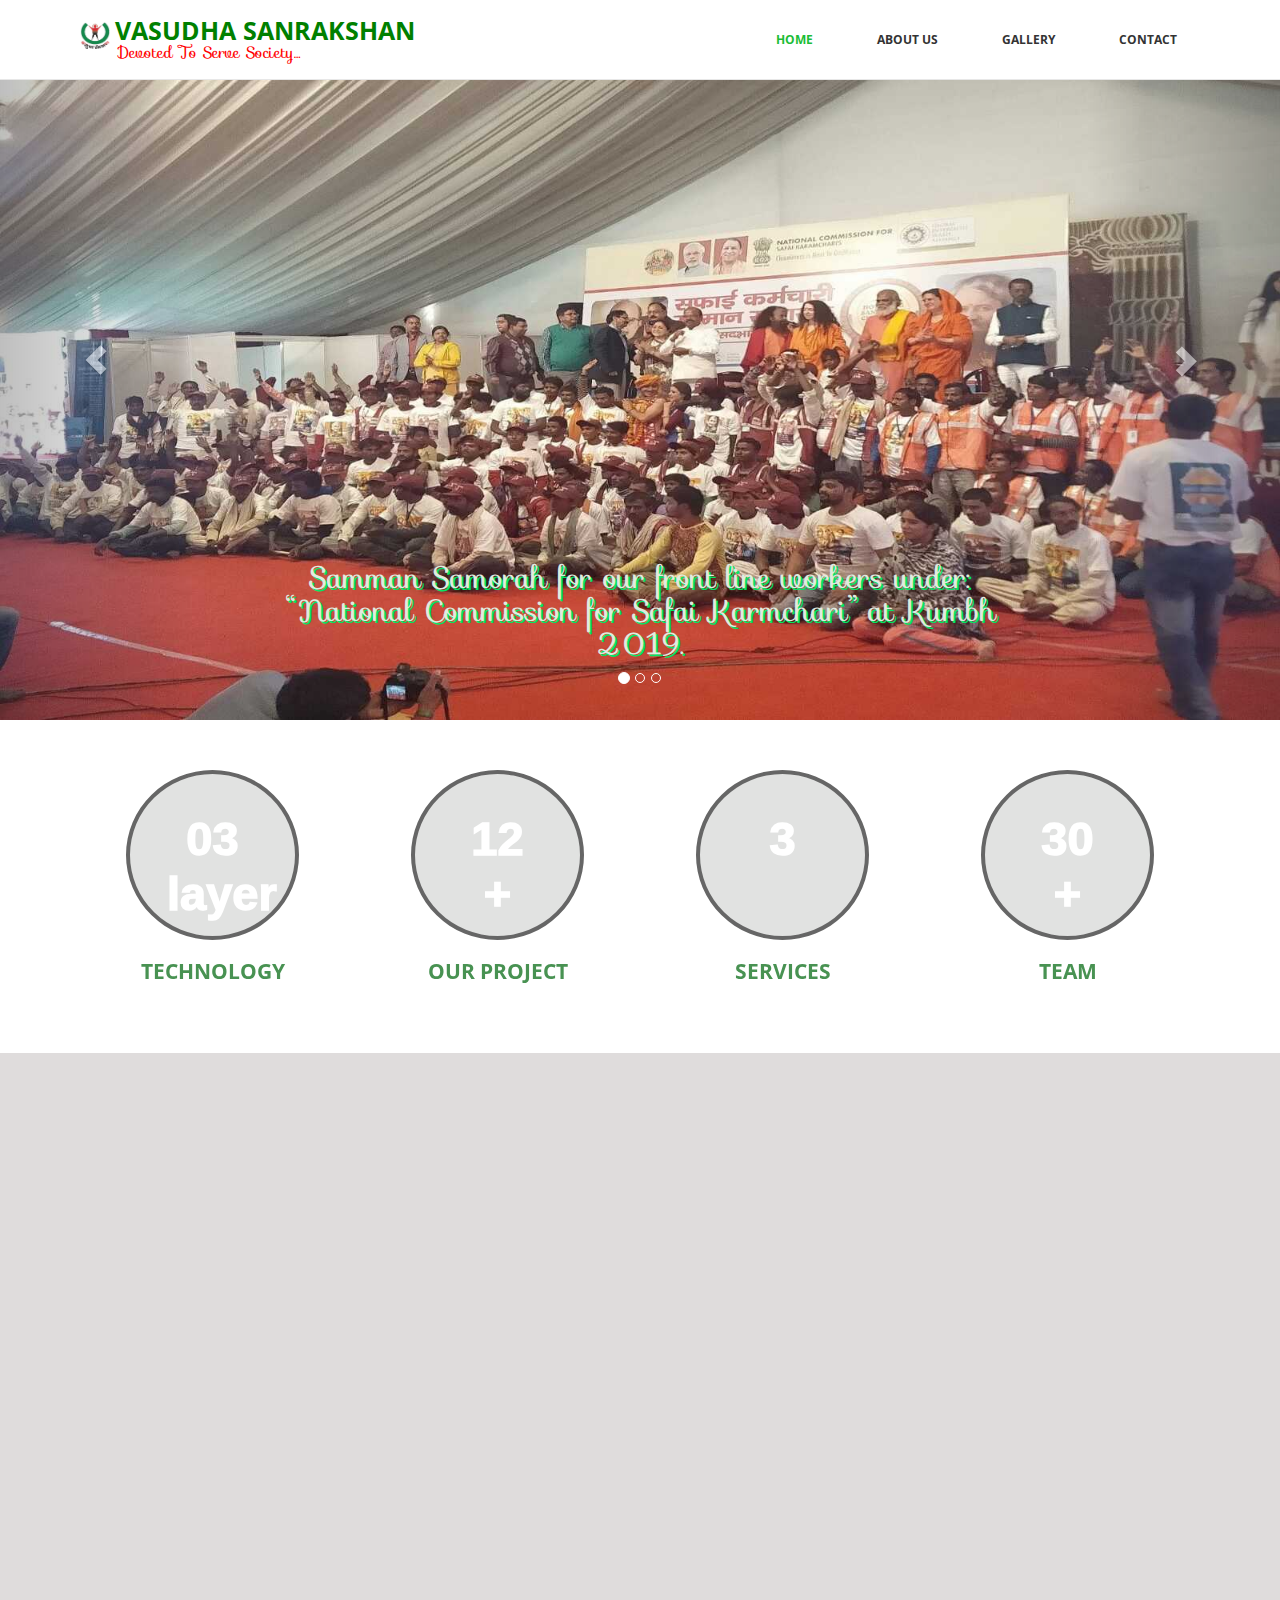
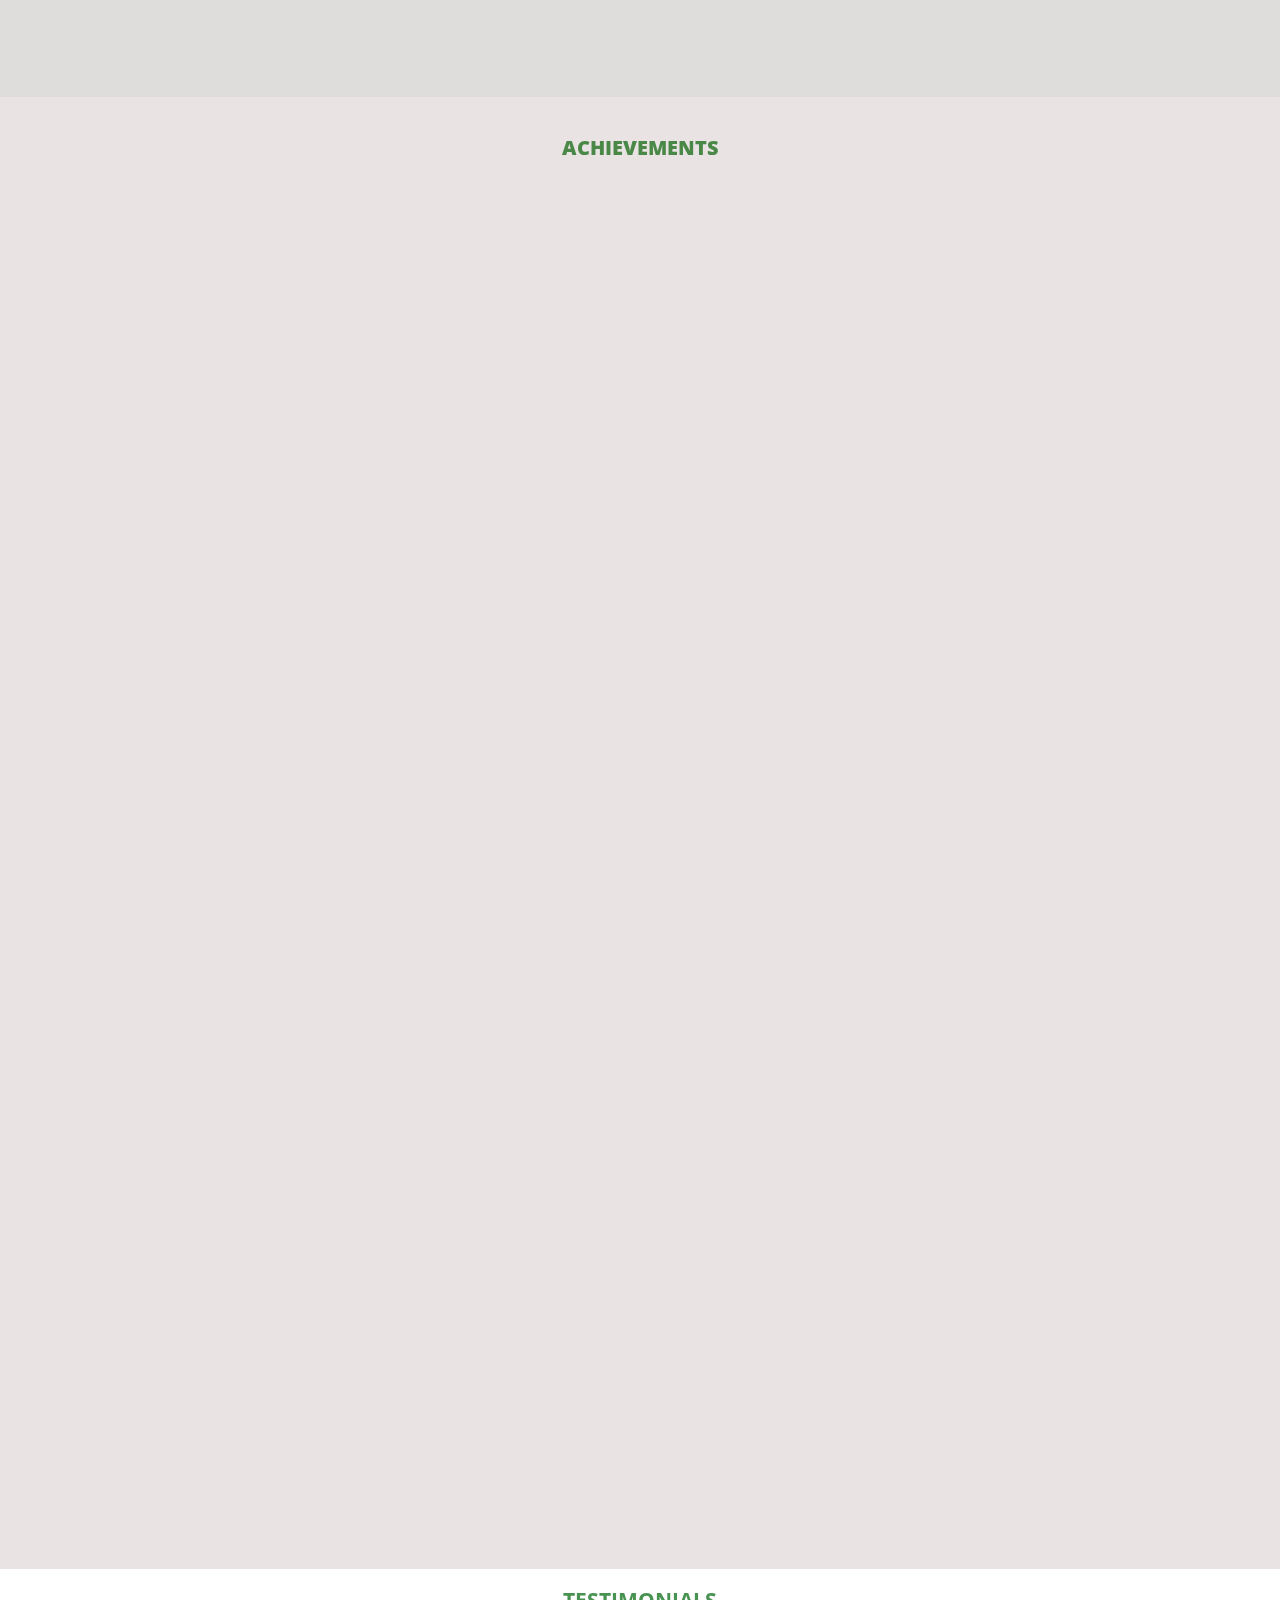
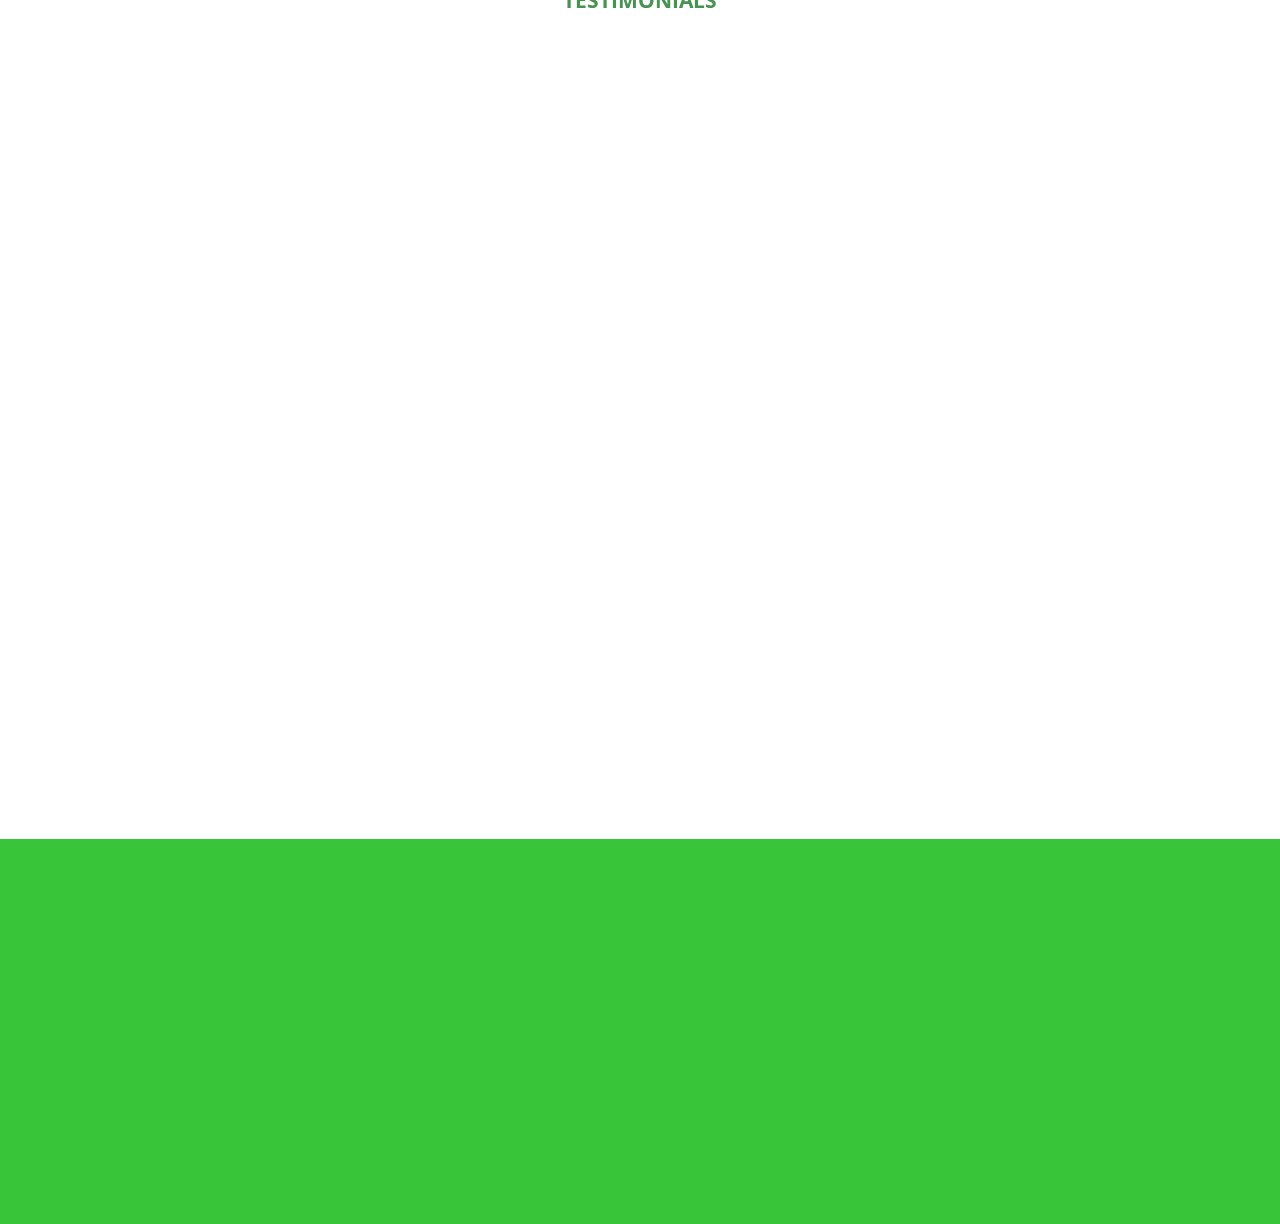
<file: index.html>
<!DOCTYPE html>
<html lang="en">
  <head>
    <meta charset="utf-8">
    <meta http-equiv="X-UA-Compatible" content="IE=edge">
    <meta name="viewport" content="width=device-width, initial-scale=1">
    <title>Vasudhasanrakshan</title>
    <link rel="icon" href="images/logo.jpg" type="image/jpg" sizes="16x16">
	<link rel="stylesheet" href="https://fonts.googleapis.com/css?family=Sofia">
	<link rel="preconnect" href="https://fonts.googleapis.com">

    <!-- Bootstrap -->

    <link href="css/bootstrap.min.css" rel="stylesheet">
	<link rel="stylesheet" href="css/font-awesome.min.css">
	<link rel="stylesheet" href="css/animate.css">
	<link href="css/prettyPhoto.css" rel="stylesheet">
	<link href="css/style.css" rel="stylesheet" />
	
	
    <!-- HTML5 shim and Respond.js for IE8 support of HTML5 elements and media queries -->
    <!-- WARNING: Respond.js doesn't work if you view the page via file:// -->
    <!--[if lt IE 9]>
      <script src="https://oss.maxcdn.com/html5shiv/3.7.2/html5shiv.min.js"></script>
      <script src="https://oss.maxcdn.com/respond/1.4.2/respond.min.js"></script>
    <![endif]-->
  </head>
  <body>
	<header>		
		<nav class="navbar navbar-default navbar-fixed-top" role="navigation">
			<div class="navigation">
				<div class="container">					
					<div class="navbar-header">
						<button type="button" class="navbar-toggle collapsed" data-toggle="collapse" data-target=".navbar-collapse.collapse">
							<span class="sr-only">Toggle navigation</span>
							<span class="icon-bar"></span>
							<span class="icon-bar"></span>
							<span class="icon-bar"></span>
						</button>
						<div class="navbar-brand">
							<a href="index.html"><img class="logo" src="images/sbg.png" alt="logo"></a>
							<strong> VASUDHA SANRAKSHAN</strong>
							<p> Devoted To Serve Society…</p>
							
							
						</div>
					</div>
					
					<div class="navbar-collapse collapse">							
						<div class="menu">
							<ul class="nav nav-tabs" role="tablist">
								<li role="presentation"><a href="index.html" class="active">Home</a></li>
								<li role="presentation"><a href="about.html">About Us</a></li>
								<!-- <li role="presentation"><a href="services.html">Services</a></li>	 -->							
								<li role="presentation"><a href="gallery.html">gallery</a></li>
								<!-- <li role="presentation"><a href="blog.html">Blog</a></li> -->
								<li role="presentation"><a href="contact.html">Contact</a></li>						
							</ul>
						</div>
					</div>						
				</div>
			</div>	
		</nav>
				
	</header>
	
	<div id="myCarousel" class="carousel slide" data-ride="carousel" data-interval="5000">
		<!-- Indicators -->
		<ol class="carousel-indicators">
		  <li data-target="#myCarousel" data-slide-to="0" class="active"></li>
		  <li data-target="#myCarousel" data-slide-to="1"></li>
		  <li data-target="#myCarousel" data-slide-to="2"></li>
		</ol>
	  
		<!-- Wrapper for slides -->
		<div class="carousel-inner">
		  <div class="item active">
			<img src="images/slider/bg13 .jpg" alt="Los Angeles">
			<div class="carousel-caption">
				<h1>Samman Samorah for our front line workers under: “National Commission for Safai Karmchari” at Kumbh 2019.</h1>
			  </div>
		  </div>
	  
		  <div class="item">
			<img src="images/slider/bg12 .jpg " alt="Chicago" >
			<div class="carousel-caption">
				<h1>During Visit of Zonal Head, GoUP, Shree Anil Kumar, I.A.S.  </h1>
			  </div>
		  </div>
		  <div class="item">
			<img src="images/slider/bg14 .jpg " alt="MAGE" >
			<div class="carousel-caption">
				<h1>UP Youth Icon Award, 2020 by Mr. Upendra Kumar Tiwari,, Former Minister of State for Sports and Youth Affairs, GoUP.</h1>
			  </div>
		  </div> 
	  
	  
		  <div class="item">
			<img src="images/slider/bg16 .jpg " alt=" York">
			<div class="carousel-caption">
				<h1>Site Inspection of General Manager, Jal Nigam, Prayagraj.</h1>
			  </div>
		  </div> 
		  <div class="item">
			<img src="images/slider/bg17 .jpg" alt="New ">
			<div class="carousel-caption">
				<h1>Training of our Frontline Workers </h1>
			  </div>
		  </div> 
		  <div class="item">
			<img src="images/slider/bg18 .jpg" alt="New York">
			<div class="carousel-caption">
				<h1>Ground presentation to officers of Honourable, National Green Tribunal </h1>
			  </div>
		  </div> 
		</div>
	  
		<!-- Left and right controls -->
		<a class="left carousel-control" href="#myCarousel" data-slide="prev">
		  <span class="glyphicon glyphicon-chevron-left"></span>
		  <span class="sr-only">Previous</span>
		</a>
		<a class="right carousel-control" href="#myCarousel" data-slide="next">
		  <span class="glyphicon glyphicon-chevron-right"></span>
		  <span class="sr-only">Next</span>
		</a>
	  </div>

	 
	
	 <div class="feature">
		<div class="container">
			<div class="text-center">
				<div class="col-md-3">
					<div class="hi-icon-wrap hi-icon-effect wow fadeInDown" data-wow-duration="1000ms" data-wow-delay="300ms" >
						<div class="numberCircle">03 layer </div>
							
						
						<a href="techno.html" ><h2>Technology </h2></a>
 					</div>
				</div>
				<div class="col-md-3">
					<div class="hi-icon-wrap hi-icon-effect wow fadeInDown" data-wow-duration="1000ms" data-wow-delay="600ms" >
						<div class="numberCircle">12 +</div>
						<a href="project.html" ><h2>our project </h2></a>
					</div>
				</div>
				<div class="col-md-3">
					<div class="hi-icon-wrap hi-icon-effect wow fadeInDown" data-wow-duration="1000ms" data-wow-delay="900ms" >
						<div class="numberCircle">3</div>	
						<a href="services.html" ><h2>services </h2></a>
					</div>
				</div>
				<div class="col-md-3">
					<div class="hi-icon-wrap hi-icon-effect wow fadeInDown" data-wow-duration="1000ms" data-wow-delay="1200ms" >
						<div class="numberCircle">30 +</div>
						<a href="team.html"  target="_blank"><h2>Team </h2></a>					</div>
				</div>
			</div>
		</div>
	</div>
	
	<div class="about">
		<div class="container">
			<div class="col-md-6 wow fadeInDown" data-wow-duration="1000ms" data-wow-delay="300ms" >
				
				<img src="images/about.jpg" class="img-responsive"/>
				
			</div>
			
			<div class="col-md-6 wow fadeInDown" data-wow-duration="1000ms" data-wow-delay="600ms" >
				<h2>ABOUT US</h2>
				<p>In Vasudha Sanrakshan, we are committed to use indigenous material that is available . The setup form is used to treat water in an eco-friendly way as we don’t use any electrochemical device.
					Currently, we are working with 12 projects across the state where we use indigenous material as an input which provides direct and indirect employment to lots of people.
					In 2020 when we started our project, most of the concerned people were neither aware of the technology nor were they aware of the impact of water treatment.
					Today we are collaborating with local people on water treatment and also spreading awareness so there is minimal wastage and pollution of water.
					On a broad level, we are providing sustainable solutions for reusing and recycling wastewater on large scales like industries and on smaller scales like households.</p>
					<h3>By FY 2021-22 we have:</h3>
					<ul>
						<li>Deployed in 12 ULBs (Urban Local Bodies)</li>
						<li>No. of Drains Treated: 31</li>
						<li>Water Treated: 8900 Million Liters</li>
						<li>In some projects, we are reusing the treated water in the dosing tank</li>
					</ul>
			</div>
		</div>
	</div>
	
	<div class="lates" style="background-color:rgb(233, 227, 227);">
		<div class="container">
			<div class="text-center">

					<h2>Achievements</h2>
					</div>
					<div class="row">
					<div class="col-md-6 wow fadeInDown" data-wow-duration="1000ms" data-wow-delay="300ms">
					<img src="images/achi1.jpg" class="img-responsive"/>
				
					</div>
			
					<div class="col-md-6 wow fadeInDown" data-wow-duration="1000ms" data-wow-delay="600ms">
					<img src="images/achi2 (1) (1).jpg"  style="height: 357px" class="img-responsive"/>
				 
					</div>
					</div>
					<div class="row">
					<div class="col-md-6 wow fadeInDown" data-wow-duration="1000ms" data-wow-delay="900ms">				
					<img src="images/achi3.jpg" style="margin-bottom: 100px;margin-top: 60px" class="img-responsive"/>
				
					</div>
					<div class="col-md-6 wow fadeInDown" data-wow-duration="1000ms" data-wow-delay="900ms">				
					<img src="images/achi4.jpg" style="margin-bottom: 100px;margin-top: 60px" class="img-responsive"/>
				
					</div>
					</div>
		
					<div class="col-md-4 wow fadeInDown" data-wow-duration="1000ms" data-wow-delay="900ms">				
					<img src="images/achi5.jpg" style="margin-bottom: 100px;margin-top: 60px" class="img-responsive"/>
				
					</div>
					<div class="col-md-4 wow fadeInDown" data-wow-duration="1000ms" data-wow-delay="900ms">				
					<img src="images/achi6.jpg" style="margin-bottom: 100px;margin-top: 60px" class="img-responsive"/>
				
					</div>
					<div class="col-md-4 wow fadeInDown" data-wow-duration="1000ms" data-wow-delay="900ms">				
					<img src="images/achi7 (1).jpg" style="margin-bottom: 100px;margin-top: 60px" class="img-responsive"/>
			</div>
		</div>
	</div> 
			
		<div class="late">
				<div class="container">
					<div class="text-center">


						<h2> Testimonials</h2>
					</div>
					 <div class="col-md-6 wow fadeInDown" data-wow-duration="1000ms" data-wow-delay="900ms">				 
						 <img src="images/image20.jpeg" style="margin-bottom: 100px;margin-top: 60px" class="img-responsive"/>
						<p>Work of waste disposal at Charbagh Railway station, Lucknow was successfully completed  by Vasudha Sanrakshan Private Limited for four months I.e. September 2018  to December 2018.  Work was awarded by commercial department of DRM office Northern Railway and initiated under the supervision of Station Director Lucknow. This was first of its kind in Indian Railways. My best wishes to Vasudha Sanrakshan for taking similar works of waste management in future and saving Earth from pollution </p>
						<h3> Mr. Sudeep Singh I.R.T.S. Sr. DCM, Ferozepur Divison, Indian Railways.  (Former Station Director at Charbagh Railway Station, LKO)</h3>

				
					</div>
					 <div class="col-md-6 wow fadeInDown" data-wow-duration="1000ms" data-wow-delay="900ms">				 
						<img src="images/image21.jpeg" style="margin-bottom: 100px;margin-top: 60px" class="img-responsive"/>
				
					
						<p>I am providing mentorship to Vasudha Sanrakshan Private Limited for 2 year i.e., from June 2018 to present. Startup is working wonderfully in Solid Waste Management Sector with its innovative technology and systematic approach to collect waste source segregated solid waste from waste generators and their after its proper scientific disposal.  Your creativity and courage have eventually led you to open your own startup, and I’m so proud of you. I have every reason to believe that your hard work and perseverance will lead to the success of this startup. Congratulation and good luck for your startup. </p>
						<h3> Mr. Sandeep Dwivedi 
						(Innovation Officer)
						Council of science & Technology, Lucknow</h3>
				
				</div>
			</div>
		</div> 
		
		
	
<footer>	
		<div class=" details" style="margin-top: 50px;">
			<div class="container">
				<div class="text-center">
					
					</div>
					<div class="col-md-4 wow fadeInDown" data-wow-duration="1000ms" data-wow-delay="300ms">
					<h3> Other Details</h3>
					<p class="hometown">Incorporated on: July26, 2018</p>
					<h4> GSTIN No:</h4>
					<p class="hometown">09AAGCV4853P1ZH</p>
					<p class="hometown">DPIIT No: DIPP35120</p>
				
					<h4> LOCATION</h4>
					<div>
						<iframe src="https://www.google.com/maps/embed?pb=!1m18!1m12!1m3!1d115330.45047761704!2d81.73154421193355!3d25.40224716129707!2m3!1f0!2f0!3f0!3m2!1i1024!2i768!4f13.1!3m3!1m2!1s0x398534c9b20bd49f%3A0xa2237856ad4041a!2sPrayagraj%2C%20Uttar%20Pradesh%2C%20India!5e0!3m2!1sen!2sus!4v1657553834583!5m2!1sen!2sus" width="100%" height="100%" style="border:0;" allowfullscreen="" loading="lazy" referrerpolicy="no-referrer-when-downgrade"></iframe>

					</div>
			
					  
        			</div>
				<div class="video">
					<div class="col-md-4 wow fadeInDown" data-wow-duration="1000ms" data-wow-delay="300ms">
						<h3> Talk with Team ‘TIPPA’</h3>

					<!-- <video width="250" controls>
						<source src=" (https://www.youtube.com/watch?v=i6YXiUkyNQ4&t=154s)" type="video/mp4">
						<source src="mov_bbb.ogg" type="video/ogg">
						Your browser does not support HTML video.
					</video> -->
					<a href="https://www.youtube.com/watch?v=i6YXiUkyNQ4&t=154s" >
						<img class="d-block w-100" src="images/ab.png" alt="video"  width="250"  target_="blank">
					 </a>
					
					 	
						  
					</div>						
				</div>
					<div class="col-md-4 wow fadeInDown" data-wow-duration="1000ms" data-wow-delay="300ms">
						<h3> Contact us </h3>
						<h4>Administration Offices: </h4>
						<p class="hometown">886/ Old Katra, Prayagraj, 211002, UP</p>
						<h4> Corporate Office (UP-East):</h4>
						<p class="hometown">54/1, shatabdipuram, Shri Ram Chauraha, Gorakhpur, 273014, UP</p>
						<h4> Call us at:</h4>
						<p class="hometown">+91-7860402234 <br>	+91-9140575714<br> +91-9140683732</p>
						
						<ul class="social-network">
							
								<li><a href="https://globalforumonline.com" target=_blank rel="dofollow"><i class="fa fa-facebook"></i></a></li>
								<li><a href="#" class="twitter tool-tip" title="Twitter"><i class="fa fa-twitter"></i></a></li>
								

								
								<li><a href="#" class="gplus tool-tip" title="Google Plus"><i class="fa fa-google-plus"></i></a></li>

								
								<li><a href="#" class="linkedin tool-tip" title="Linkedin"><i class="fa fa-linkedin"></i></a></li>

								
								<li><a href="#" class="ytube tool-tip" title="You Tube"><i class="fa fa-youtube-play"></i></a></li>
								
						</ul>	
					
					</div>
				</div>
			</div>
    	</div>
	</footer>

	

	
	
    <!-- jQuery (necessary for Bootstrap's JavaScript plugins) -->
	<script src="js/jquery-2.1.1.min.js"></script>	
    <!-- Include all compiled plugins (below), or include individual files as needed -->
    <script src="js/bootstrap.min.js"></script>
	<script src="js/jquery.prettyPhoto.js"></script>
    <script src="js/jquery.isotope.min.js"></script>  
	<script src="js/wow.min.js"></script>
	<script src="js/functions.js"></script>
	
  </body>
</html>
</file>
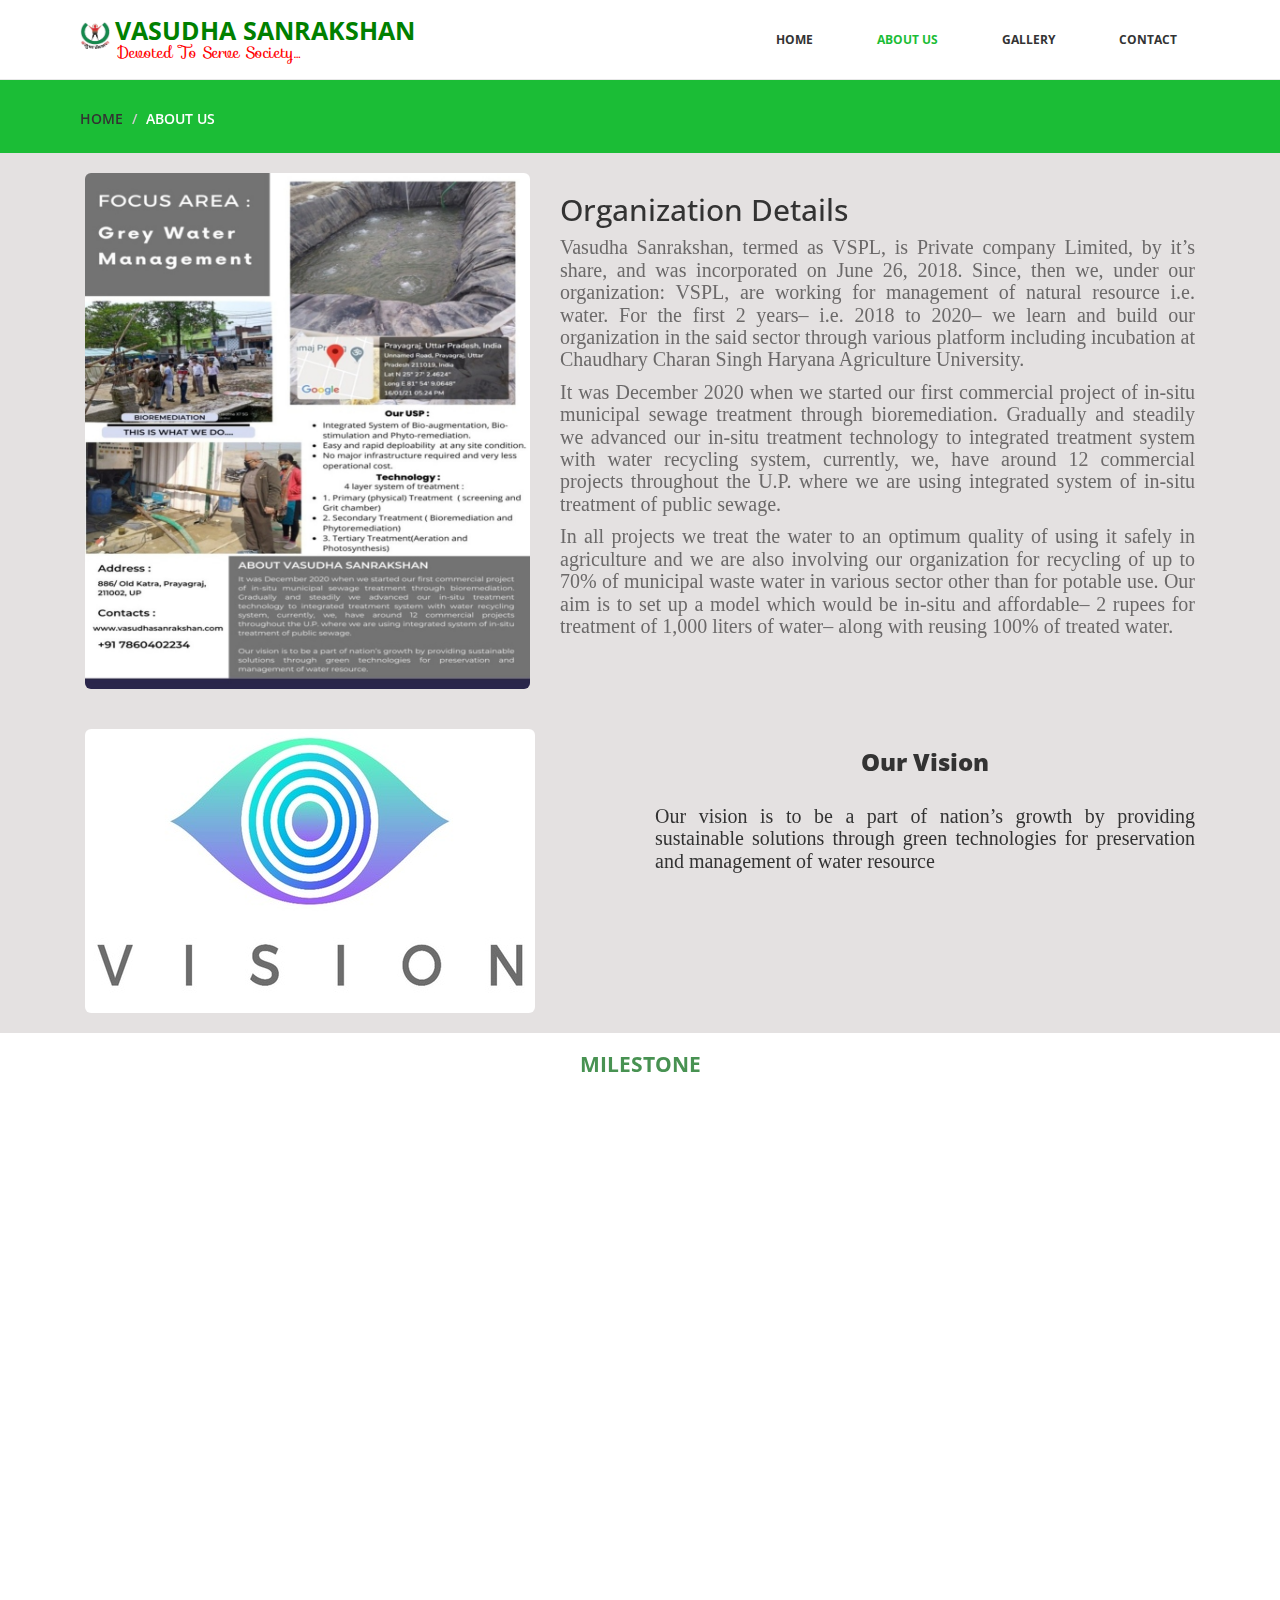
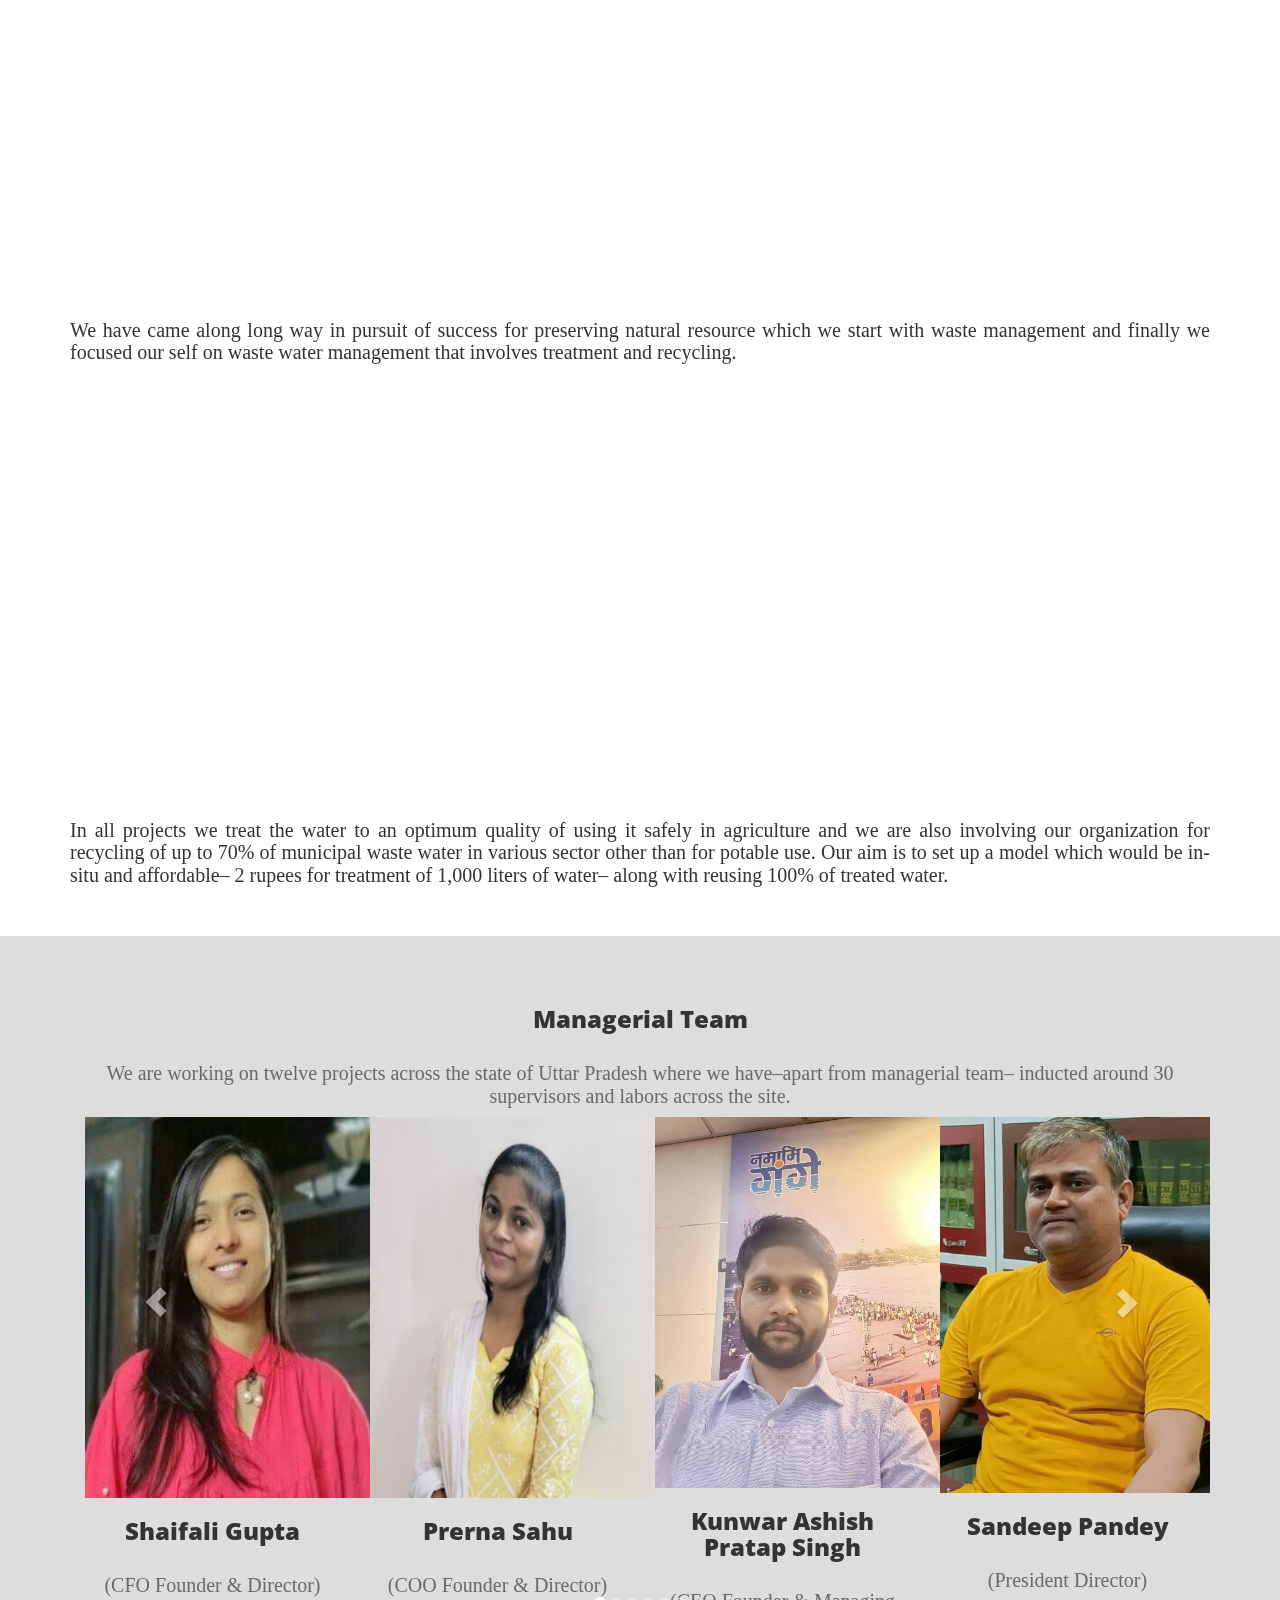
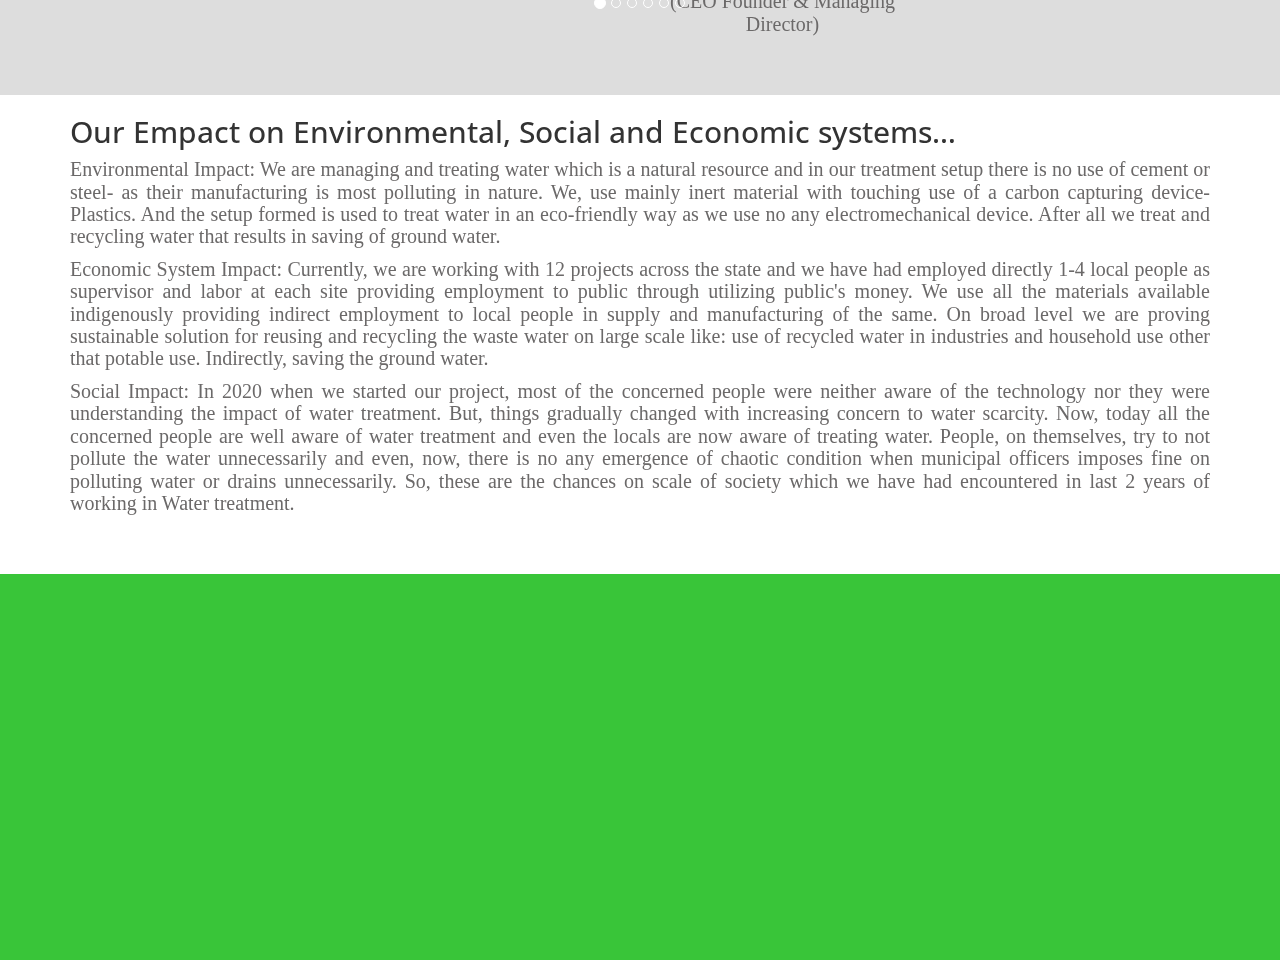
<file: about.html>
<!DOCTYPE html>
<html lang="en">
  <head>
    <meta charset="utf-8">
    <meta http-equiv="X-UA-Compatible" content="IE=edge">
    <meta name="viewport" content="width=device-width, initial-scale=1">
    <title>Vasudhasanrakshan</title>
    <link rel="icon" href="images/logo.jpg" type="image/png" sizes="16x16">
	<link rel="stylesheet" href="https://fonts.googleapis.com/css?family=Sofia">
	<link rel="preconnect" href="https://fonts.googleapis.com">


    <!-- Bootstrap -->
    <link href="css/bootstrap.min.css" rel="stylesheet">
	<link rel="stylesheet" href="css/font-awesome.min.css">
	<link rel="stylesheet" href="css/animate.css">
	<link href="css/prettyPhoto.css" rel="stylesheet">
	<link href="css/style.css" rel="stylesheet" />		
    <!-- HTML5 shim and Respond.js for IE8 support of HTML5 elements and media queries -->
    <!-- WARNING: Respond.js doesn't work if you view the page via file:// -->
    <!--[if lt IE 9]>
      <script src="https://oss.maxcdn.com/html5shiv/3.7.2/html5shiv.min.js"></script>
      <script src="https://oss.maxcdn.com/respond/1.4.2/respond.min.js"></script>
    <![endif]-->
  </head>
  <body>
	<header>		
		<nav class="navbar navbar-default navbar-fixed-top" role="navigation">
			<div class="navigation">
				<div class="container">					
					<div class="navbar-header">
						<button type="button" class="navbar-toggle collapsed" data-toggle="collapse" data-target=".navbar-collapse.collapse">
							<span class="sr-only">Toggle navigation</span>
							<span class="icon-bar"></span>
							<span class="icon-bar"></span>
							<span class="icon-bar"></span>
						</button>
						<div class="navbar-brand">
							<a href="index.html"><img class="logo" src="images/sbg.png" alt="logo"></a>
							<strong> VASUDHA SANRAKSHAN</strong>
							<p> Devoted To Serve Society…</p>
						</div>
					</div>
					
					<div class="navbar-collapse collapse">							
						<div class="menu">
							<ul class="nav nav-tabs" role="tablist">
								<li role="presentation"><a href="index.html">Home</a></li>
								<li role="presentation"><a href="about.html" class="active">About Us</a></li>
								<!-- <li role="presentation"><a href="services.html">Services</a></li> -->								
								<li role="presentation"><a href="gallery.html">gallery</a></li>
								<!-- <li role="presentation"><a href="blog.html">Blog</a></li> -->
								<li role="presentation"><a href="contact.html">Contact</a></li>						
							</ul>
						</div>
					</div>						
				</div>
			</div>	
		</nav>		
	</header>
	
	<div id="breadcrumb">
		<div class="container">	
			<div class="breadcrumb">							
				<li><a href="index.html">Home</a></li>
				<li>ABOUT US</li>			
			</div>		
		</div>	
	</div>
	
	<div class="aboutus">
		<div class="container">
			<div class="col-md-5 wow fadeInDown" data-wow-duration="1000ms" data-wow-delay="300ms" >
				
				<img src="images/aboutus.jpg" class="img-responsive"/>
			</div>
			
			<div class="col-md-7 wow fadeInDown" data-wow-duration="1000ms" data-wow-delay="600ms" >
				<h2>Organization Details</h2>
				
				<p> Vasudha Sanrakshan, termed as VSPL, is Private company Limited, by it’s share, and was incorporated on June 26, 2018. Since, then we, under our organization: VSPL, are working for management of natural resource i.e. water. For the first 2 years– i.e. 2018 to 2020– we learn and build  our organization in the said sector through various platform including incubation at Chaudhary Charan Singh Haryana Agriculture University. </p>
			
				<p> It was December 2020 when we started our first commercial project of in-situ municipal sewage treatment through bioremediation. Gradually and steadily we advanced our in-situ treatment technology to integrated treatment system with water recycling system, currently, we, have around 12 commercial projects throughout the U.P. where we are using integrated system of in-situ treatment of public sewage. </p>
				
				<p> In all projects we treat the water to an optimum quality of using it safely in agriculture and we are also involving our organization for recycling of up to 70% of municipal waste water in various sector other than for potable use. Our aim is to set up a model which would be in-situ and affordable– 2 rupees for treatment of 1,000 liters of water– along with reusing 100% of treated water.</p>

				</div>
				</div>
		</div>
	</div>
	<div class="aboutus">
		<div class="container">
			<div class="text-center">
			<div class="col-md-6 wow fadeInDown" data-wow-duration="1000ms" data-wow-delay="300ms" >
				
				<img src="images/aboutus1.jpg" class="img-responsive"/>
			</div>
			
				<div class="col-md-6 wow fadeInDown" data-wow-duration="1000ms" data-wow-delay="600ms" >
				<h3>Our Vision</h3>
				<p> Our vision is to be a part of nation’s growth by providing sustainable solutions through green technologies for preservation and management of water resource</p>
				
				
				</div>
				</div>
				</div>
		</div>
	</div>
	<div class="milestone">
		<div class="container">
			<div class="text-center">

			<h2> Milestone</h2>

			<div class="col-md-12 wow fadeInDown" data-wow-duration="1000ms" data-wow-delay="300ms" >
				<div class="col-md-4 wow fadeInDown" data-wow-duration="1000ms" data-wow-delay="300ms" >
				<p style="border: 2px solid rgb(70, 68, 68);padding: 0px;margin: 20px;  width: 140px; background-color: #df6f14e0 " > 
					VSPL start with its first Project of Waste Management at Railway Station LKO.</p> 
				</div>
				<div class="col-md-4 wow fadeInDown" data-wow-duration="1000ms" data-wow-delay="300ms" >
					<p style="border: 2px solid rgb(70, 68, 68);padding: 0px;margin: 20px;  width: 130px; background-color: rgb(22, 199, 243);"> 
						Incubated at Chaudhary Charan Singh Haryana Agriculture University, Hisar, Haryana.</p> 
				</div>

				<div class="col-md-4 wow fadeInDown" data-wowVSPL start with its-duration="1000ms" data-wow-delay="300ms" >
					<p style="border: 2px solid rgb(70, 68, 68);padding: 0px;margin: 20px;  width: 190px; background-color: rgb(197, 28, 28);">
						 By the March 2022, we have around 12+ Projects Regarding waste water treatment and recycling across the State.</p> 
				</div>
				<img src="images/image30 (2).png" class="img-responsive"/> 
				<div class="col-md-4 wow fadeInDown" data-wow-duration="1000ms" data-wow-delay="300ms" >
					<p style="border: 2px solid rgb(70, 68, 68);padding: 0px;margin: 20px;  width: 122px; background-color: rgb(241, 144, 237);"> 
						ncorporation date of Vasudha Snarakshan Pvt. Ltd.</p> 
				</div>
				<div class="col-md-4 wow fadeInDown" data-wow-duration="1000ms" data-wow-delay="300ms" >
					<p style="border: 2px solid rgb(70, 68, 68);padding: 0px;margin: 20px;  width: 122px; background-color: rgb(241, 241, 85);"> 
						Start our Porject at Kumbh 2019</p> 
				</div>
				<div class="col-md-4 wow fadeInDown" data-wow-duration="1000ms" data-wow-delay="300ms" >
					<p style="border: 2px solid rgb(70, 68, 68);padding: 0px;margin: 20px;  width: 130px; background-color: rgb(224, 62, 216);"> 
						Commerciali-zation of Idea for Waste Water Treatment and Recycling. </p> 
				</div>

			</div>
			<p>We have came along long way in pursuit of success for preserving natural resource which we start with waste management and finally we focused our self on waste water management that involves treatment and recycling.</p>
			<div class="col-md-6 wow fadeInDown" data-wow-duration="1000ms" data-wow-delay="300ms" >
				<h3>By FY 2021-22 we have:</h3>
				
				<ul>
					<li>Deployed in 12 ULBs (Urban Local Bodies)</li>
					<li>No. of Drains Treated: 31</li>
					<li>Water Treated: 8900 Million Liters</li>
					<li>In some projects, we are reusing the treated water in the dosing tank</li>
				</ul>
			
				
				
			</div>
			<div class="col-md-6 wow fadeInDown" data-wow-duration="1000ms" data-wow-delay="300ms" >
				
				<img src="images/b1.png" class="img-responsive"/>
			</div>
				<p>In all projects we treat the water to an optimum quality of using it safely in agriculture and we are also involving our organization for recycling of up to 70% of municipal waste water in various sector other than for potable use. Our aim is to set up a model which would be in-situ and affordable– 2 rupees for treatment of 1,000 liters of water– along with reusing 100% of treated water.</p>

		</div>
	</div>
			
	
	<div class="our-team"> 
		<h3 class="team" style="text-align: center;" >Managerial Team </h3>

		<div class="container">
			<p> We are working on twelve projects across the state of Uttar Pradesh where we have‒apart from managerial team‒ inducted around 30 supervisors and labors across the site.  </p>

			
		  
			<div id="carousel-1" class="carousel slide slide-by-one-in-group" data-ride="carousel">
			  <ol class="carousel-indicators">
				<li data-target="#carousel-1" data-slide-to="0" class="active"></li>
				<li data-target="#carousel-1" data-slide-to="1"></li>
				<li data-target="#carousel-1" data-slide-to="2"></li>
				 <li data-target="#carousel-1" data-slide-to="3"></li>
				 <li data-target="#carousel-1" data-slide-to="4"></li>
				<li data-target="#carousel-1" data-slide-to="5"></li>  
			  </ol>
			  <div class="carousel-inner" role="listbox">
				<div class="item active">
				  <div class="col-xs-12 col-sm-6 col-md-4 col-lg-3">
					<img src="images/slider/image32 (1).jpg" alt="">
					<h3>Shaifali Gupta</h3>
					<p>(CFO Founder & Director)</p>
				  </div>
				</div>
				<div class="item">
				  <div class="col-xs-12 col-sm-6 col-md-4 col-lg-3">
					<img src="images/slider/image33.jpg" alt="">
					<h3>Prerna Sahu  </h3>
					<p>(COO Founder & Director)</p>
				  </div>
				</div>
				<div class="item">
				  <div class="col-xs-12 col-sm-6 col-md-4 col-lg-3">
					<img src="images/slider/image34.jpeg" alt="">
					<h3>Kunwar Ashish Pratap Singh</h3>
					<p>(CEO Founder & Managing Director)</p>
				  </div>
				</div>
				<div class="item">
				  <div class="col-xs-12 col-sm-6 col-md-4 col-lg-3">
					<img src="images/slider/image35.jpeg" alt="">
					<h3> Sandeep Pandey</h3>
					<p>(President Director)</p>
				  </div>
				</div>
				 <div class="item">
				  <div class="col-xs-12 col-sm-6 col-md-4 col-lg-3">
					<img src="images/slider/image37.jpg" alt="">
					<h3>Alok Singh Tomar</h3>
					<p> (Director)</p>
				  </div>
				</div> 
				<div class="item">
					<div class="col-xs-12 col-sm-6 col-md-4 col-lg-3">
					  <img src="images/slider/image36.jpeg" alt="">
					  <h3>Ajay Kumar</h3>
					  <p> (Administrative Assistant)</p>
					  
					</div>
				  </div> 
				  <div class="item">
					<div class="col-xs-12 col-sm-6 col-md-4 col-lg-3">
					  <img src="images/slider/image38 (1).jpg" alt="">
					  <h3>Akash Kumar</h3>
					  <p>(Field Manager)</p>
					</div>
				  </div> 
				
			  </div>
			  <a class="left carousel-control" href="#carousel-1" role="button" data-slide="prev"><span class="glyphicon glyphicon-chevron-left" aria-hidden="true"></span><span class="sr-only">Previous</span></a>
			  <a class="right carousel-control" href="#carousel-1" role="button" data-slide="next"><span class="glyphicon glyphicon-chevron-right" aria-hidden="true"></span><span class="sr-only">Next</span></a>
			</div>
		  </div>	 
	</div>
	<div class="about-page">
        <div class="container">       
                <h2>Our Empact on Environmental, Social and Economic systems… </h2>
				<p>Environmental Impact: We are managing and treating water which is a natural resource and in our treatment setup there is no use of cement or steel- as their manufacturing is most polluting in nature. We, use mainly inert material with touching use of a carbon capturing device- Plastics. And the setup formed is used to treat water in an eco-friendly way as we use no any electromechanical device. After all we treat and recycling water that results in saving of ground water. </p>
				<p>Economic System Impact: Currently, we are working with 12 projects across the state and we have had employed directly 1-4 local people as supervisor and labor at each site providing employment to public through utilizing public's money. We use all the materials available indigenously providing indirect employment to local people in supply and manufacturing of the same. On broad level we are proving sustainable solution for reusing and recycling the waste water on large scale like: use of recycled water in industries and household use other that potable use. Indirectly, saving the ground water.</p>
				<p>Social Impact: In 2020 when we started our project, most of the concerned people were neither aware of the technology nor they were understanding the impact of water treatment. But, things gradually changed with increasing concern to water scarcity. Now, today all the concerned people are well aware of water treatment and even the locals are now aware of treating water. People, on themselves, try to not pollute the water unnecessarily and even, now, there is no any emergence of chaotic condition when municipal officers imposes fine on polluting water or drains unnecessarily. So, these are the chances on scale of society which we have had encountered in last 2 years of working in Water treatment.</p>
        </div><!--/.container-->
    </div>
<!-- ----footer---> 
	<footer>
		<div class=" details" style="margin-top: 50px;">
			<div class="container">
				<div class="text-center">
					
					</div>
					<div class="col-md-4 wow fadeInDown" data-wow-duration="1000ms" data-wow-delay="300ms">
					<h3> Other Details</h3>
					<p class="hometown">Incorporated on: July26, 2018</p>
					<h4> GSTIN No:</h4>
					<p class="hometown">09AAGCV4853P1ZH</p>
					<p class="hometown">DPIIT No: DIPP35120</p>
					<h4> LOCATION</h4>
					<div>
						<iframe src="https://www.google.com/maps/embed?pb=!1m18!1m12!1m3!1d115330.45047761704!2d81.73154421193355!3d25.40224716129707!2m3!1f0!2f0!3f0!3m2!1i1024!2i768!4f13.1!3m3!1m2!1s0x398534c9b20bd49f%3A0xa2237856ad4041a!2sPrayagraj%2C%20Uttar%20Pradesh%2C%20India!5e0!3m2!1sen!2sus!4v1657553834583!5m2!1sen!2sus" width="100%" height="100%" style="border:0;" allowfullscreen="" loading="lazy" referrerpolicy="no-referrer-when-downgrade"></iframe>

					</div>
					  
        			</div>
				<div class="video">
					<div class="col-md-4 wow fadeInDown" data-wow-duration="1000ms" data-wow-delay="300ms">
						<h3> Talk with Team ‘TIPPA’</h3>

					
					
					 <a href="https://www.youtube.com/watch?v=i6YXiUkyNQ4&t=154s" >
						<img class="d-block w-100" src="images/ab.png" alt="video"  width="250"  target_="blank">
					 </a>
					
					 	
						
						  
					</div>
				</div>
					<div class="col-md-4 wow fadeInDown" data-wow-duration="1000ms" data-wow-delay="300ms">
						<h3> Contact us </h3>
						<h4>Administration Offices: </h4>
						<p class="hometown">886/ Old Katra, Prayagraj, 211002, UP</p>
						<h4> Corporate Office (UP-East):</h4>
						<p class="hometown">54/1, shatabdipuram, Shri Ram Chauraha, Gorakhpur, 273014, UP</p>
						<h4> Call us at:</h4>
						<p class="hometown">+91-7860402234 <br>	+91-9140575714<br> +91-9140683732</p>
						
						<ul class="social-network">
							
							<li><a href="https://globalforumonline.com" target=_blank rel="dofollow"><i class="fa fa-facebook"></i></a></li>
							<li><a href="#" class="twitter tool-tip" title="Twitter"><i class="fa fa-twitter"></i></a></li>
							

							
							<li><a href="#" class="gplus tool-tip" title="Google Plus"><i class="fa fa-google-plus"></i></a></li>

							
							<li><a href="#" class="linkedin tool-tip" title="Linkedin"><i class="fa fa-linkedin"></i></a></li>

							
							<li><a href="#" class="ytube tool-tip" title="You Tube"><i class="fa fa-youtube-play"></i></a></li>
							
					</ul>	
				
					
					</div>
				</div>
			</div>
    	</div>
	</footer>

	
   <!-- jQuery (necessary for Bootstrap's JavaScript plugins) -->
	<script src="js/jquery-2.1.1.min.js"></script>	
    <!-- Include all compiled plugins (below), or include individual files as needed -->
    <script src="js/bootstrap.min.js"></script>
	<script src="js/jquery.prettyPhoto.js"></script>
    <script src="js/jquery.isotope.min.js"></script>  
	<script src="js/wow.min.js"></script>
	<script src="js/functions.js"></script>
	 <script>
		(function(){
  $('.slide-by-one-in-group .item').each(function(){
    var itemToClone = $(this);

    for (var i=1;i<4;i++) {
      itemToClone = itemToClone.next();

      // wrap around if at end of item collection
      if (!itemToClone.length) {
        itemToClone = $(this).siblings(':first');
      }

      // grab item, clone, add marker class, add to collection
      itemToClone.children(':first-child').clone()
        .addClass("cloneditem-"+(i))
        .appendTo($(this));
    }
  });
}());
	</script> 
	
  </body>
</html>
</file>
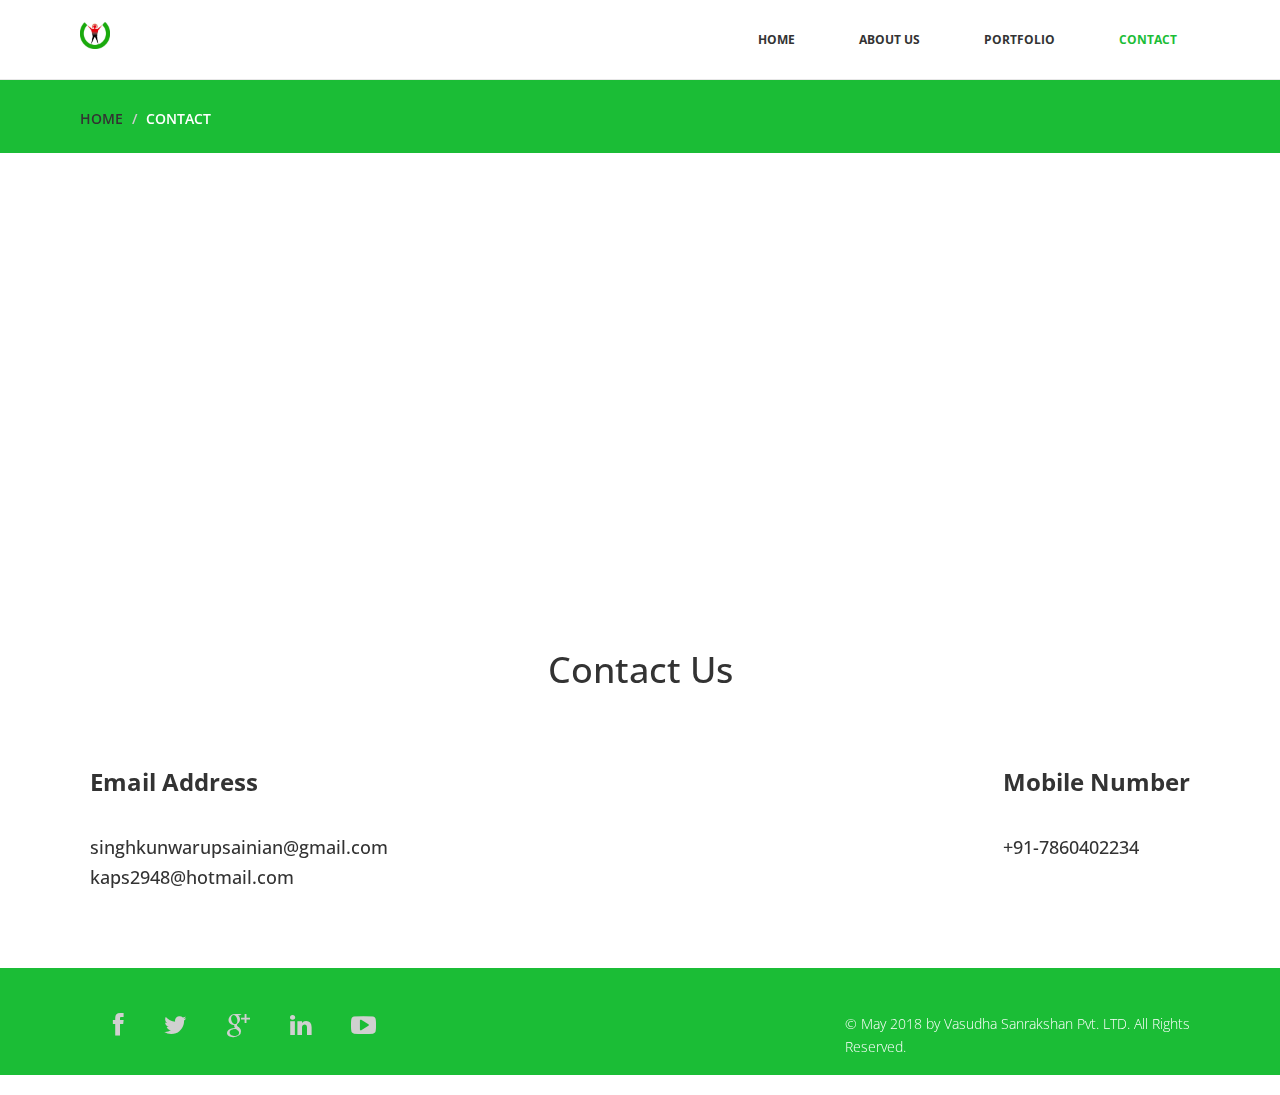
<file: contact.html>
<!DOCTYPE html>
<html lang="en">
  <head>
    <meta charset="utf-8">
    <meta http-equiv="X-UA-Compatible" content="IE=edge">
    <meta name="viewport" content="width=device-width, initial-scale=1">
    <title>Vasudhasanrakshan</title>
    <link rel="icon" href="images/logo.jpg" type="image/png" sizes="16x16">

    <!-- Bootstrap -->
    <link href="css/bootstrap.min.css" rel="stylesheet">
	<link rel="stylesheet" href="css/font-awesome.min.css">
	<link rel="stylesheet" href="css/animate.css">
	<link href="css/prettyPhoto.css" rel="stylesheet">
	<link href="css/style.css" rel="stylesheet" />	
    <!-- HTML5 shim and Respond.js for IE8 support of HTML5 elements and media queries -->
    <!-- WARNING: Respond.js doesn't work if you view the page via file:// -->
    <!--[if lt IE 9]>
      <script src="https://oss.maxcdn.com/html5shiv/3.7.2/html5shiv.min.js"></script>
      <script src="https://oss.maxcdn.com/respond/1.4.2/respond.min.js"></script>
    <![endif]-->
  </head>
  <body>
	<header>		
		<nav class="navbar navbar-default navbar-fixed-top" role="navigation">
			<div class="navigation">
				<div class="container">					
					<div class="navbar-header">
						<button type="button" class="navbar-toggle collapsed" data-toggle="collapse" data-target=".navbar-collapse.collapse">
							<span class="sr-only">Toggle navigation</span>
							<span class="icon-bar"></span>
							<span class="icon-bar"></span>
							<span class="icon-bar"></span>
						</button>
						<div class="navbar-brand">
							<a href="index.html"><img class="logo" src="images/logo.jpg" alt="logo"></a>
						</div>
					</div>
					
					<div class="navbar-collapse collapse">							
						<div class="menu">
							<ul class="nav nav-tabs" role="tablist">
								<li role="presentation"><a href="index.html">Home</a></li>
								<li role="presentation"><a href="about.html">About Us</a></li>
								<!-- <li role="presentation"><a href="services.html">Services</a></li> -->								
								<li role="presentation"><a href="portfolio.html">Portfolio</a></li>
								<!-- <li role="presentation"><a href="blog.html">Blog</a></li> -->
								<li role="presentation"><a href="contact.html" class="active">Contact</a></li>						
							</ul>
						</div>
					</div>						
				</div>
			</div>	
		</nav>		
	</header>
	
	<div id="breadcrumb">
		<div class="container">	
			<div class="breadcrumb">							
				<li><a href="index.html">Home</a></li>
				<li>Contact</li>			
			</div>		
		</div>	
	</div>
	
	<div class="map">
		<iframe src="https://maps.google.com/maps?f=q&amp;source=s_q&amp;hl=en&amp;geocode=&amp;q=&amp;aq=3&amp;oq=kuningan+&amp;sll=37.0625,-95.677068&amp;sspn=37.410045,86.572266&amp;ie=UTF8&amp;hq=&amp;hnear=Kuningan&amp;t=m&amp;z=14&amp;ll=-6.238824,106.830177&amp;output=embed">
		</iframe>
	</div>
	
	<section id="contact-page">
        <div class="container">
            <div class="center">        
                <h2>Contact Us</h2>
                
            </div> 
            <div style="margin-top: 20px;padding: 20px;position: relative;float:left;">
            	<h3 style="font-weight: bold;">Email Address</h3></br>
            	<h4>singhkunwarupsainian@gmail.com </h4> 
            	<h4>kaps2948@hotmail.com</h4> 

            </div>
            <div  style="margin-top: 20px;padding: 20px;position: relative;float: right;">
            	<h3 style="font-weight: bold;">Mobile Number</h3></br>
            	<h4> +91-7860402234</h4> 
            </div>
                                          

        </div><!--/.container-->
    </section><!--/#contact-page-->
	
	<footer>
		<div class="footer">
			<div class="container">
				<div class="social-icon">
					<div class="col-md-4">
						<ul class="social-network">
							<li><a href="#" class="fb tool-tip" title="Facebook"><i class="fa fa-facebook"></i></a></li>
							<li><a href="#" class="twitter tool-tip" title="Twitter"><i class="fa fa-twitter"></i></a></li>
							<li><a href="#" class="gplus tool-tip" title="Google Plus"><i class="fa fa-google-plus"></i></a></li>
							<li><a href="#" class="linkedin tool-tip" title="Linkedin"><i class="fa fa-linkedin"></i></a></li>
							<li><a href="#" class="ytube tool-tip" title="You Tube"><i class="fa fa-youtube-play"></i></a></li>
						</ul>	
					</div>
				</div>
				
				<div class="col-md-4 col-md-offset-4">
					<div class="copyright">
						&copy; May  2018 by <a target="_blank" href="http://bootstraptaste.com/" title="Free Twitter Bootstrap WordPress Themes and HTML templates"></a>Vasudha Sanrakshan Pvt. LTD. All Rights Reserved.
					</div>
                    <!-- 
                        All links in the footer should remain intact. 
                        Licenseing information is available at: http://bootstraptaste.com/license/
                        You can buy this theme without footer links online at: http://bootstraptaste.com/buy/?theme=Company
                    -->
				</div>						
			</div>
			<div class="pull-right">
				<a href="#home" class="scrollup"><i class="fa fa-angle-up fa-3x"></i></a>
			</div>
		</div>
	</footer>
	
    <!-- jQuery (necessary for Bootstrap's JavaScript plugins) -->
	<script src="js/jquery-2.1.1.min.js"></script>	
    <!-- Include all compiled plugins (below), or include individual files as needed -->
    <script src="js/bootstrap.min.js"></script>
	<script src="js/jquery.prettyPhoto.js"></script>
    <script src="js/jquery.isotope.min.js"></script>  
	<script src="js/wow.min.js"></script>
	<script src="js/functions.js"></script>
	
  </body>
</html>
</file>
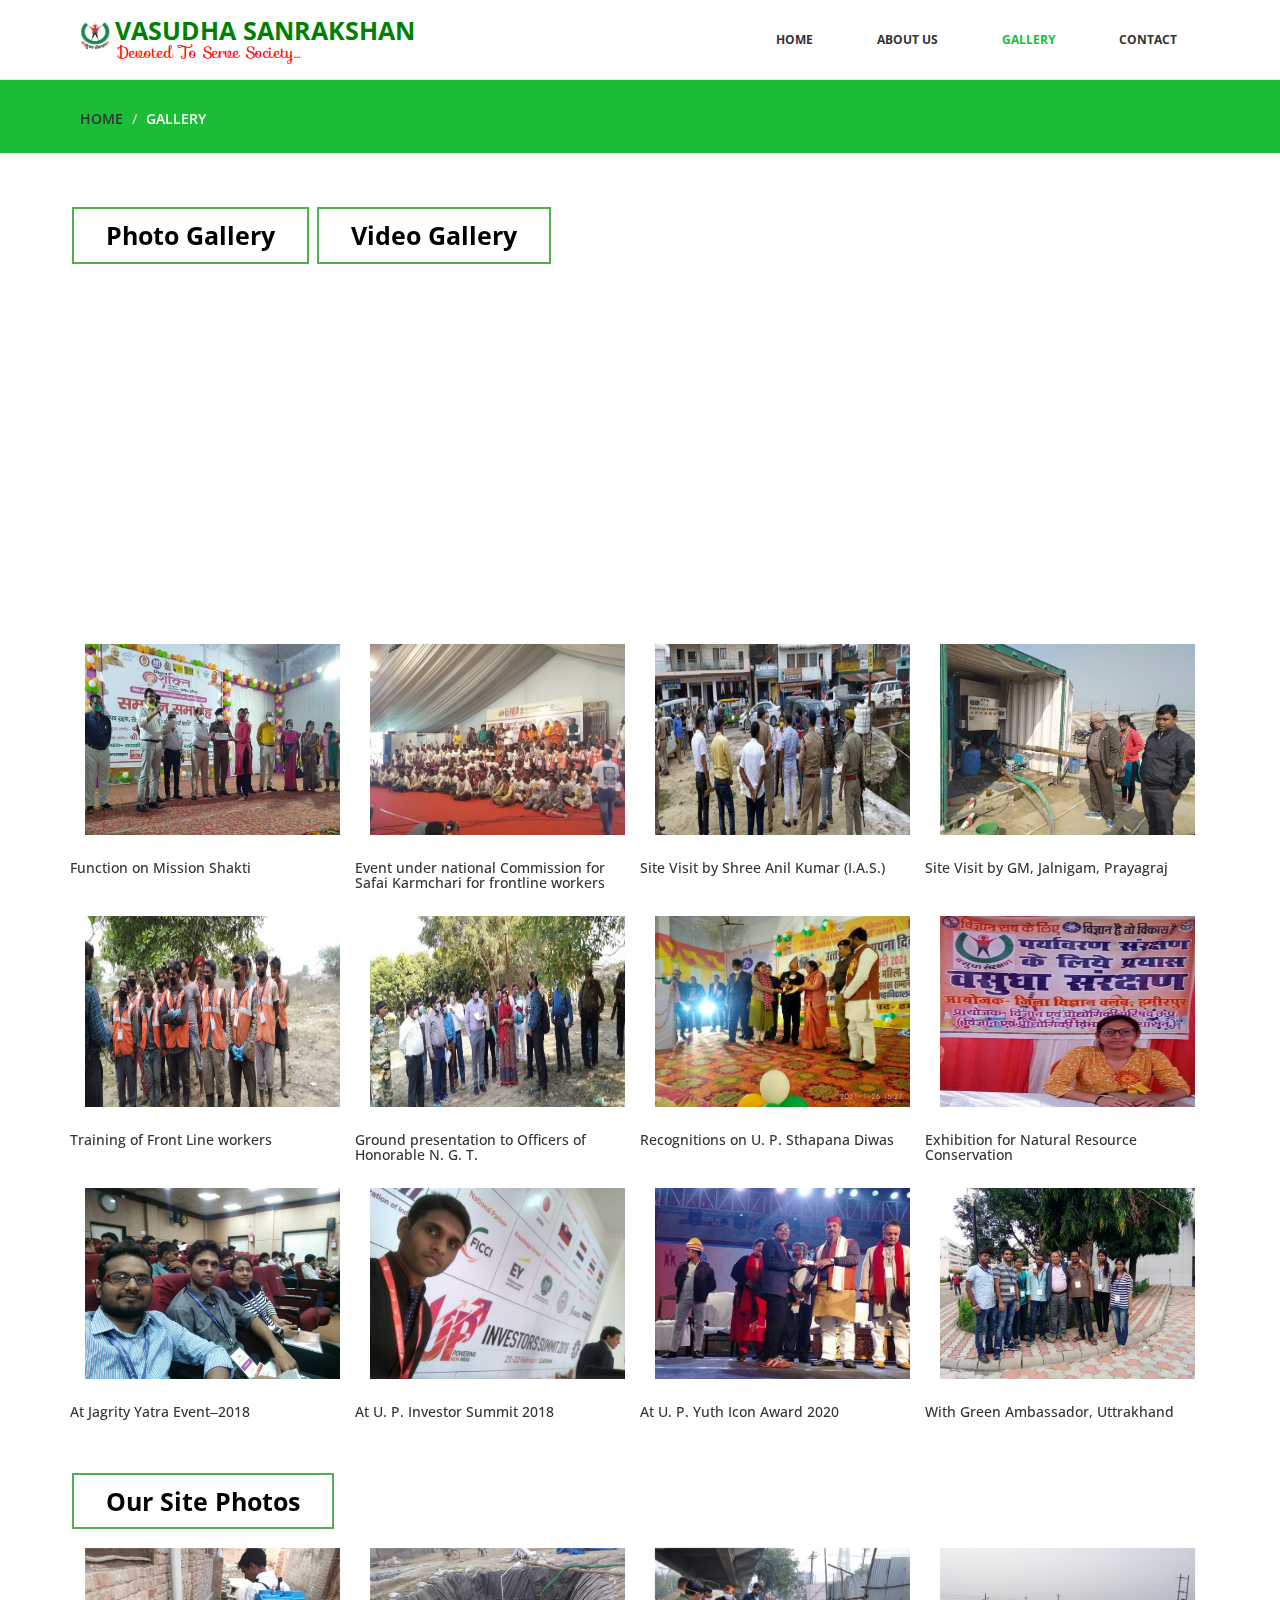
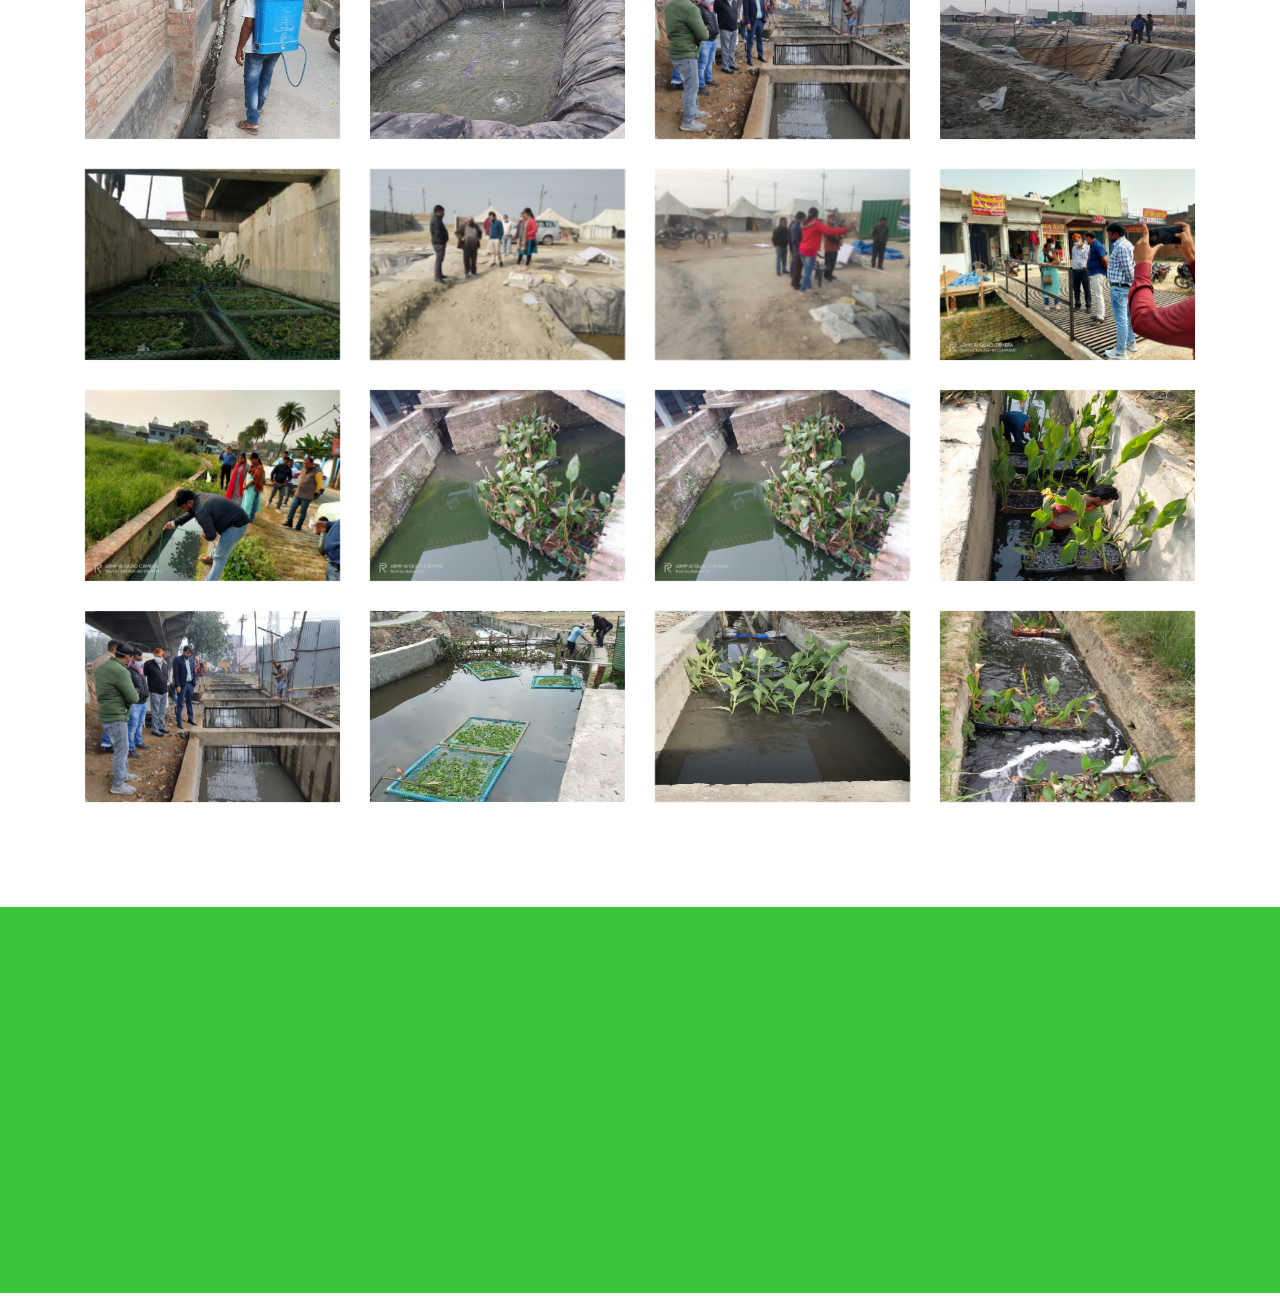
<file: gallery.html>
<!DOCTYPE html>
<html lang="en">
  <head>
    <meta charset="utf-8">
    <meta http-equiv="X-UA-Compatible" content="IE=edge">
    <meta name="viewport" content="width=device-width, initial-scale=1">
    <title>Vasudhasanrakshan</title>
    <link rel="icon" href="images/logo.jpg" type="image/png" sizes="16x16">
    <link rel="stylesheet" href="https://fonts.googleapis.com/css?family=Sofia">
	<link rel="preconnect" href="https://fonts.googleapis.com">


    <!-- Bootstrap -->
    <link href="css/bootstrap.min.css" rel="stylesheet">
	<link rel="stylesheet" href="css/font-awesome.min.css">
	<link rel="stylesheet" href="css/animate.css">
	<link href="css/prettyPhoto.css" rel="stylesheet">
	<link href="css/style.css" rel="stylesheet" />	
    <!-- HTML5 shim and Respond.js for IE8 support of HTML5 elements and media queries -->
    <!-- WARNING: Respond.js doesn't work if you view the page via file:// -->
    <!--[if lt IE 9]>
      <script src="https://oss.maxcdn.com/html5shiv/3.7.2/html5shiv.min.js"></script>
      <script src="https://oss.maxcdn.com/respond/1.4.2/respond.min.js"></script>
    <![endif]-->
  </head>
  <body>
	<header>		
		<nav class="navbar navbar-default navbar-fixed-top" role="navigation">
			<div class="navigation">
				<div class="container">					
					<div class="navbar-header">
						<button type="button" class="navbar-toggle collapsed" data-toggle="collapse" data-target=".navbar-collapse.collapse">
							<span class="sr-only">Toggle navigation</span>
							<span class="icon-bar"></span>
							<span class="icon-bar"></span>
							<span class="icon-bar"></span>
						</button>
						<div class="navbar-brand">
                            <a href="index.html"><img class="logo" src="images/sbg.png" alt="logo"></a>
                            <strong> VASUDHA SANRAKSHAN</strong>
							<p> Devoted To Serve Society…</p>
                        </div>
					</div>
					
					<div class="navbar-collapse collapse">							
						<div class="menu">
							<ul class="nav nav-tabs" role="tablist">
								<li role="presentation"><a href="index.html">Home</a></li>
								<li role="presentation"><a href="about.html">About Us</a></li>
								<!-- <li role="presentation"><a href="services.html">Services</a></li> -->								
								<li role="presentation"><a href="gallery.html" class="active">Gallery</a></li>
								<!-- <li role="presentation"><a href="blog.html">Blog</a></li> -->
								<li role="presentation"><a href="contact.html">Contact</a></li>						
							</ul>
						</div>
					</div>						
				</div>
			</div>	
		</nav>		
	</header>
	
	<div id="breadcrumb">
		<div class="container">	
			<div class="breadcrumb">							
				<li><a href="index.html">Home</a></li>
				<li>Gallery</li>			
			</div>		
		</div>	
	</div>
	
	<section id="portfolio">	
        <div class="container" style="margin-top: 50px">
            <div class="center">
               <!-- <p>Lorem ipsum dolor sit amet consectetur adipisicing elit sed do eiusmod tempor incididunt</p> -->
            </div>

            <!-- <ul class="portfolio-filter text-center">
                <li><a class="btn btn-default active" href="#" data-filter="*">All Works</a></li>
                <li><a class="btn btn-default" href="#" data-filter=".bootstrap">Creative</a></li>
                <li><a class="btn btn-default" href="#" data-filter=".html">Photography</a></li>
                <li><a class="btn btn-default" href="#" data-filter=".wordpress">Web Development</a></li>
            </ul> --><!--/#portfolio-filter-->
		</div>
		<div class="container">
            <div class="gallery">
                <button class="button button1" id="photo-btn"> Photo Gallery</button>
                <button class="button button1 " id="video-btn">Video Gallery  </button>
                <div class="portfolio-items" id="video-gallery"  >
                    <div class="portfolio-item apps col-xs-12 col-sm-4 col-md-3">
                        <div class="recent-work-wrap" >
                            
                            <iframe width="420" height="315" src="https://www.youtube.com/embed/i6YXiUkyNQ4" title="YouTube video player" frameborder="0" allow="accelerometer; autoplay; clipboard-write; encrypted-media; gyroscope; picture-in-picture" allowfullscreen></iframe>
                           
                        </div>
                    </div>
                </div>
                <div class="portfolio-items photo-gallery">
                    <div class="portfolio-item apps col-xs-12 col-sm-4 col-md-3">
                        <div class="recent-work-wrap">
                            
                            <img class="img-responsive port_img"  src="images/slider/image3.jpg" alt="">
                            <h5>Function on Mission Shakti </h5>
                           
                        </div>
                    </div><!--/.portfolio-item-->

                    <div class="portfolio-item apps col-xs-12 col-sm-4 col-md-3">
                        <div class="recent-work-wrap">
                            
                            <img class="img-responsive port_img"  src="images/slider/bg13 .jpg" alt="">
                            <h5>Event under national Commission for Safai Karmchari for frontline workers </h5>
                           
                        </div>
                    </div><!--/.portfolio-item-->

                    <div class="portfolio-item joomla bootstrap col-xs-12 col-sm-4 col-md-3">
                         <div class="recent-work-wrap">
                            <img class="img-responsive port_img" src="images/slider/bg12 .jpg" alt="">
                            <h5>Site Visit by Shree Anil Kumar (I.A.S.)</h5>
                           
                        </div>          
                    </div>
                    
                    <div class="portfolio-item apps col-xs-12 col-sm-4 col-md-3">
                        <div class="recent-work-wrap">
                            
                            <img class="img-responsive port_img"  src="images/G1.jpg" alt="">
                            <h5>Site Visit by GM, Jalnigam, Prayagraj</h5>
                           
                        </div>
                    </div><!--/.portfolio-item-->

                    <div class="portfolio-item joomla bootstrap col-xs-12 col-sm-4 col-md-3">
                         <div class="recent-work-wrap">
                            <img class="img-responsive port_img" src="images/G2.jpg" alt="">
                            <h5>Training of Front Line workers</h5>
                           
                        </div>          
                    </div><!--/.portfolio-item-->

                    <div class="portfolio-item bootstrap wordpress col-xs-12 col-sm-4 col-md-3">
                        <div class="recent-work-wrap">
                            <img class="img-responsive port_img" src="images/G3.jpg" alt="">
                            <h5>Ground presentation to Officers of Honorable N. G. T.</h5>
                           
                        </div>       
                    </div><!--/.portfolio-item-->

                    <div class="portfolio-item joomla wordpress apps col-xs-12 col-sm-4 col-md-3">
                        <div class="recent-work-wrap">
                            <img class="img-responsive port_img" src="images/G4.jpg" alt="">
                            <h5>Recognitions on U. P. Sthapana Diwas</h5>
                           
                        </div>          
                    </div><!--/.portfolio-item-->
          
                    <div class="portfolio-item joomla html bootstrap col-xs-12 col-sm-4 col-md-3">
                       <div class="recent-work-wrap">
                            <img class="img-responsive port_img" src="images/G5.jpg" alt="">
                            <h5>Exhibition for Natural Resource Conservation</h5>
                           
                        </div>     
                    </div><!--/.portfolio-item-->

                    <div class="portfolio-item wordpress html apps col-xs-12 col-sm-4 col-md-3">
                        <div class="recent-work-wrap">
                            <img class="img-responsive port_img" src="images/G7.jpg" alt="">
                            <h5>At Jagrity Yatra Event‒2018</h5>
                           
                        </div>           
                    </div><!--/.portfolio-item-->

                    <div class="portfolio-item wordpress html col-xs-12 col-sm-4 col-md-3">
                         <div class="recent-work-wrap">
                            <img class="img-responsive port_img" src="images/G8.jpg" alt="">
                            <h5>At U. P. Investor Summit 2018</h5>
                           
                        </div>            
                    </div><!--/.portfolio-item-->

                    <div class="portfolio-item wordpress html bootstrap col-xs-12 col-sm-4 col-md-3">
                         <div class="recent-work-wrap">
                            <img class="img-responsive port_img" src="images/G9.jpg" alt="">
                            <h5>At U. P. Yuth Icon Award 2020</h5>
                           
                        </div>           
                    </div>
                        
                    <div class="portfolio-item wordpress html bootstrap col-xs-12 col-sm-4 col-md-3">
                         <div class="recent-work-wrap">
                            <img class="img-responsive port_img" src="images/G10.jpg" alt="">
                            <h5>With Green Ambassador, Uttrakhand</h5>
                           
                        </div>           
                    </div>
             
            </div>
        </div>
    </div>
    <div class="container photo-gallery">
        <div class="gallery">
            <button class="button button1">Our Site Photos</button>
            <div class="portfolio-items">

                <div class="portfolio-item wordpress html bootstrap col-xs-12 col-sm-4 col-md-3">
                     <div class="recent-work-wrap">
                        <img class="img-responsive port_img" src="images/G11.jpg" alt="">
                       
                    </div>           
                </div>
                <div class="portfolio-item wordpress html bootstrap col-xs-12 col-sm-4 col-md-3">
                     <div class="recent-work-wrap">
                        <img class="img-responsive port_img" src="images/G12.jpg" alt="">
                       
                    </div>           
                </div>
                 <div class="portfolio-item wordpress html bootstrap col-xs-12 col-sm-4 col-md-3">
                     <div class="recent-work-wrap">
                        <img class="img-responsive port_img" src="images/G13.jpg" alt="">
                       
                    </div>           
                </div>
                <div class="portfolio-item wordpress html bootstrap col-xs-12 col-sm-4 col-md-3">
                    <div class="recent-work-wrap">
                       <img class="img-responsive port_img" src="images/G14.jpg" alt="">
                      
                   </div>           
               </div>
               <div class="portfolio-item wordpress html bootstrap col-xs-12 col-sm-4 col-md-3">
                    <div class="recent-work-wrap">
                       <img class="img-responsive port_img" src="images/G15.jpg" alt="">
                      
                   </div>           
               </div>
               <div class="portfolio-item wordpress html bootstrap col-xs-12 col-sm-4 col-md-3">
                    <div class="recent-work-wrap">
                       <img class="img-responsive port_img" src="images/G16.jpg" alt="">
                      
                   </div>           
               </div>
                <div class="portfolio-item wordpress html bootstrap col-xs-12 col-sm-4 col-md-3">
                    <div class="recent-work-wrap">
                       <img class="img-responsive port_img" src="images/G17.jpg" alt="">
                      
                   </div>           
               </div>
               <div class="portfolio-item wordpress html bootstrap col-xs-12 col-sm-4 col-md-3">
                <div class="recent-work-wrap">
                   <img class="img-responsive port_img" src="images/G18.jpg" alt="">
                  
               </div>           
           </div>
           <div class="portfolio-item wordpress html bootstrap col-xs-12 col-sm-4 col-md-3">
                <div class="recent-work-wrap">
                   <img class="img-responsive port_img" src="images/G19.jpg" alt="">
                  
               </div>           
           </div>
           <div class="portfolio-item wordpress html bootstrap col-xs-12 col-sm-4 col-md-3">
                <div class="recent-work-wrap">
                   <img class="img-responsive port_img" src="images/G20.jpg" alt="">
                  
               </div>           
           </div>
            <div class="portfolio-item wordpress html bootstrap col-xs-12 col-sm-4 col-md-3">
                <div class="recent-work-wrap">
                   <img class="img-responsive port_img" src="images/G22.jpg" alt="">
                  
               </div>           
           </div>
           <div class="portfolio-item wordpress html bootstrap col-xs-12 col-sm-4 col-md-3">
            <div class="recent-work-wrap">
               <img class="img-responsive port_img" src="images/G23.jpg" alt="">
              
           </div>           
       </div>
       
       <div class="portfolio-item wordpress html bootstrap col-xs-12 col-sm-4 col-md-3">
            <div class="recent-work-wrap">
               <img class="img-responsive port_img" src="images/G25.jpg" alt="">
              
           </div>           
       </div>
        <div class="portfolio-item wordpress html bootstrap col-xs-12 col-sm-4 col-md-3">
            <div class="recent-work-wrap">
               <img class="img-responsive port_img" src="images/G26.jpg" alt="">
              
           </div>           
       </div>
       <div class="portfolio-item wordpress html bootstrap col-xs-12 col-sm-4 col-md-3">
        <div class="recent-work-wrap">
           <img class="img-responsive port_img" src="images/G27.jpg" alt="">
          
       </div>           
   </div>
   <div class="portfolio-item wordpress html bootstrap col-xs-12 col-sm-4 col-md-3">
        <div class="recent-work-wrap">
           <img class="img-responsive port_img" src="images/G28.jpg" alt="">
          
       </div>           
   </div>
   
            

                

                <!--/.portfolio-item-->
            </div>
        </div>
    </div>
</section>




    
	

	<footer>
		<div class=" details" style="margin-top: 50px;">
			<div class="container">
				<div class="text-center">
					
					</div>
					<div class="col-md-4 wow fadeInDown" data-wow-duration="1000ms" data-wow-delay="300ms">
					<h3> Other Details</h3>
					<p class="hometown">Incorporated on: July26, 2018</p>
					<h4> GSTIN No:</h4>
					<p class="hometown">09AAGCV4853P1ZH</p>
					<p class="hometown">DPIIT No: DIPP35120</p>
					<h4> LOCATION</h4>
					<div>
						<iframe src="https://www.google.com/maps/embed?pb=!1m18!1m12!1m3!1d115330.45047761704!2d81.73154421193355!3d25.40224716129707!2m3!1f0!2f0!3f0!3m2!1i1024!2i768!4f13.1!3m3!1m2!1s0x398534c9b20bd49f%3A0xa2237856ad4041a!2sPrayagraj%2C%20Uttar%20Pradesh%2C%20India!5e0!3m2!1sen!2sus!4v1657553834583!5m2!1sen!2sus" width="100%" height="100%" style="border:0;" allowfullscreen="" loading="lazy" referrerpolicy="no-referrer-when-downgrade"></iframe>

					</div>
					  
        			</div>
				<div class="video">
					<div class="col-md-4 wow fadeInDown" data-wow-duration="1000ms" data-wow-delay="300ms">
						<h3> Talk with Team ‘TIPPA’</h3>

                        <a href="https://www.youtube.com/watch?v=i6YXiUkyNQ4&t=154s" >
                            <img class="d-block w-100" src="images/ab.png" alt="video"  width="250"  target_="blank">
                         </a>
                        
						  
					</div>
				</div>
					<div class="col-md-4 wow fadeInDown" data-wow-duration="1000ms" data-wow-delay="300ms">
						<h3> Contact us </h3>
						<h4>Administration Offices: </h4>
						<p class="hometown">886/ Old Katra, Prayagraj, 211002, UP</p>
						<h4> Corporate Office (UP-East):</h4>
						<p class="hometown">54/1, shatabdipuram, Shri Ram Chauraha, Gorakhpur, 273014, UP</p>
						<h4> Call us at:</h4>
						<p class="hometown">+91-7860402234 <br>	+91-9140575714<br> +91-9140683732</p>
						
						<ul class="social-network">
							
                            <li><a href="https://globalforumonline.com" target=_blank rel="dofollow"><i class="fa fa-facebook"></i></a></li>
                            <li><a href="#" class="twitter tool-tip" title="Twitter"><i class="fa fa-twitter"></i></a></li>
                            

                            
                            <li><a href="#" class="gplus tool-tip" title="Google Plus"><i class="fa fa-google-plus"></i></a></li>

                            
                            <li><a href="#" class="linkedin tool-tip" title="Linkedin"><i class="fa fa-linkedin"></i></a></li>

                            
                            <li><a href="#" class="ytube tool-tip" title="You Tube"><i class="fa fa-youtube-play"></i></a></li>
                            
                    </ul>	
                
					
					</div>
				</div>
			</div>
    	</div>
	</footer>

    <!-- jQuery (necessary for Bootstrap's JavaScript plugins) -->
	<script src="js/jquery-2.1.1.min.js"></script>	
    <!-- Include all compiled plugins (below), or include individual files as needed -->
    <script src="js/bootstrap.min.js"></script>
	<script src="js/jquery.prettyPhoto.js"></script>
    <script src="js/jquery.isotope.min.js"></script>  
	<script src="js/wow.min.js"></script>
	<script src="js/functions.js"></script>
    <script>
     $(document).ready(function(){
        //  $("#video-gallery").hide();

        $("#photo-btn").click(function(){
            $("#video-gallery").hide();
            $(".photo-gallery").show();
        })
        $("#video-btn").click(function(){
            $("#video-gallery").show();
            $(".photo-gallery").hide();
            
        })

        // jQuery methods go here...
      
      });
    </script>
  </body>
</html>
</file>
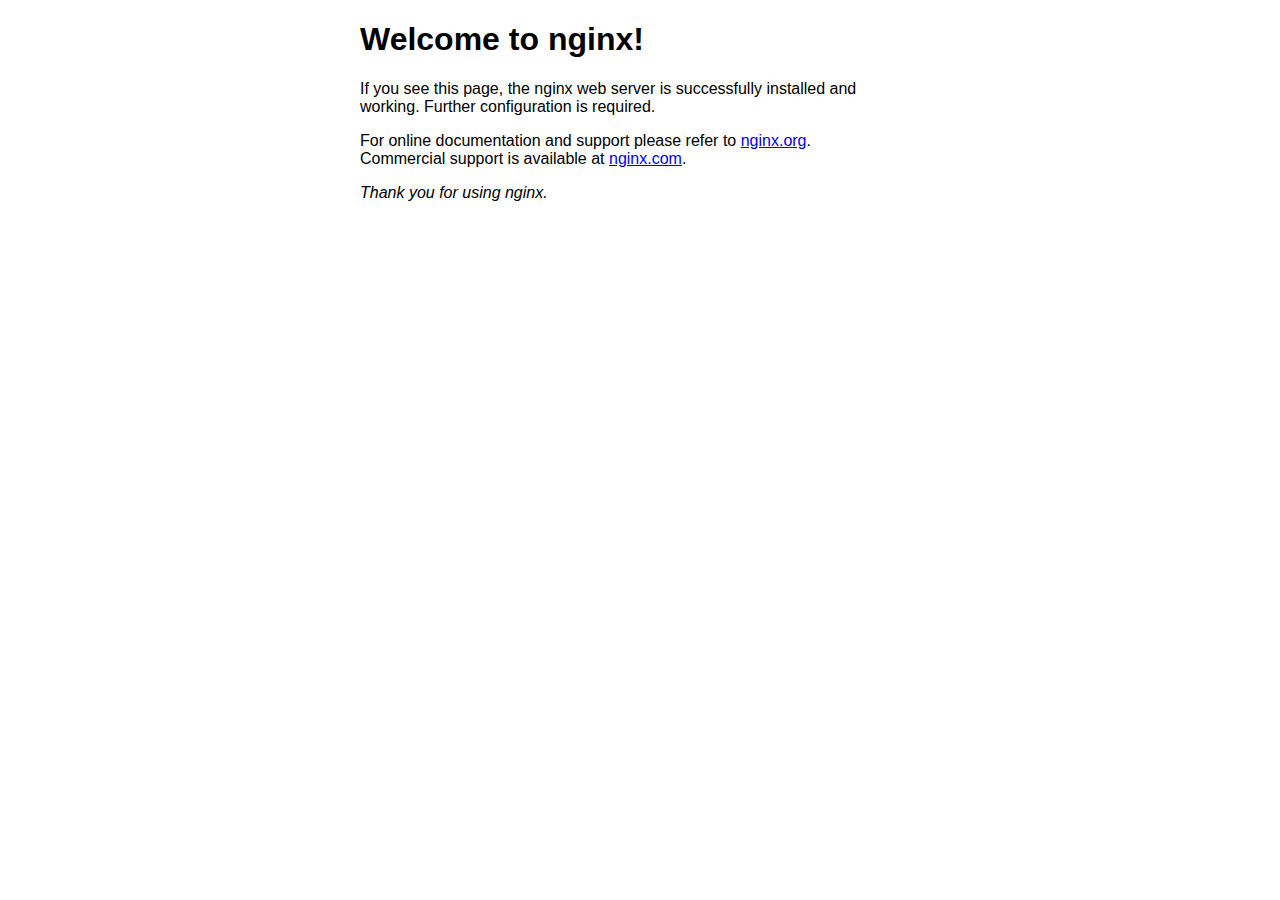
<file: index.nginx-debian.html>
<!DOCTYPE html>
<html>
<head>
<title>Welcome to nginx!</title>
<style>
    body {
        width: 35em;
        margin: 0 auto;
        font-family: Tahoma, Verdana, Arial, sans-serif;
    }
</style>
</head>
<body>
<h1>Welcome to nginx!</h1>
<p>If you see this page, the nginx web server is successfully installed and
working. Further configuration is required.</p>

<p>For online documentation and support please refer to
<a href="http://nginx.org/">nginx.org</a>.<br/>
Commercial support is available at
<a href="http://nginx.com/">nginx.com</a>.</p>

<p><em>Thank you for using nginx.</em></p>
</body>
</html>
</file>
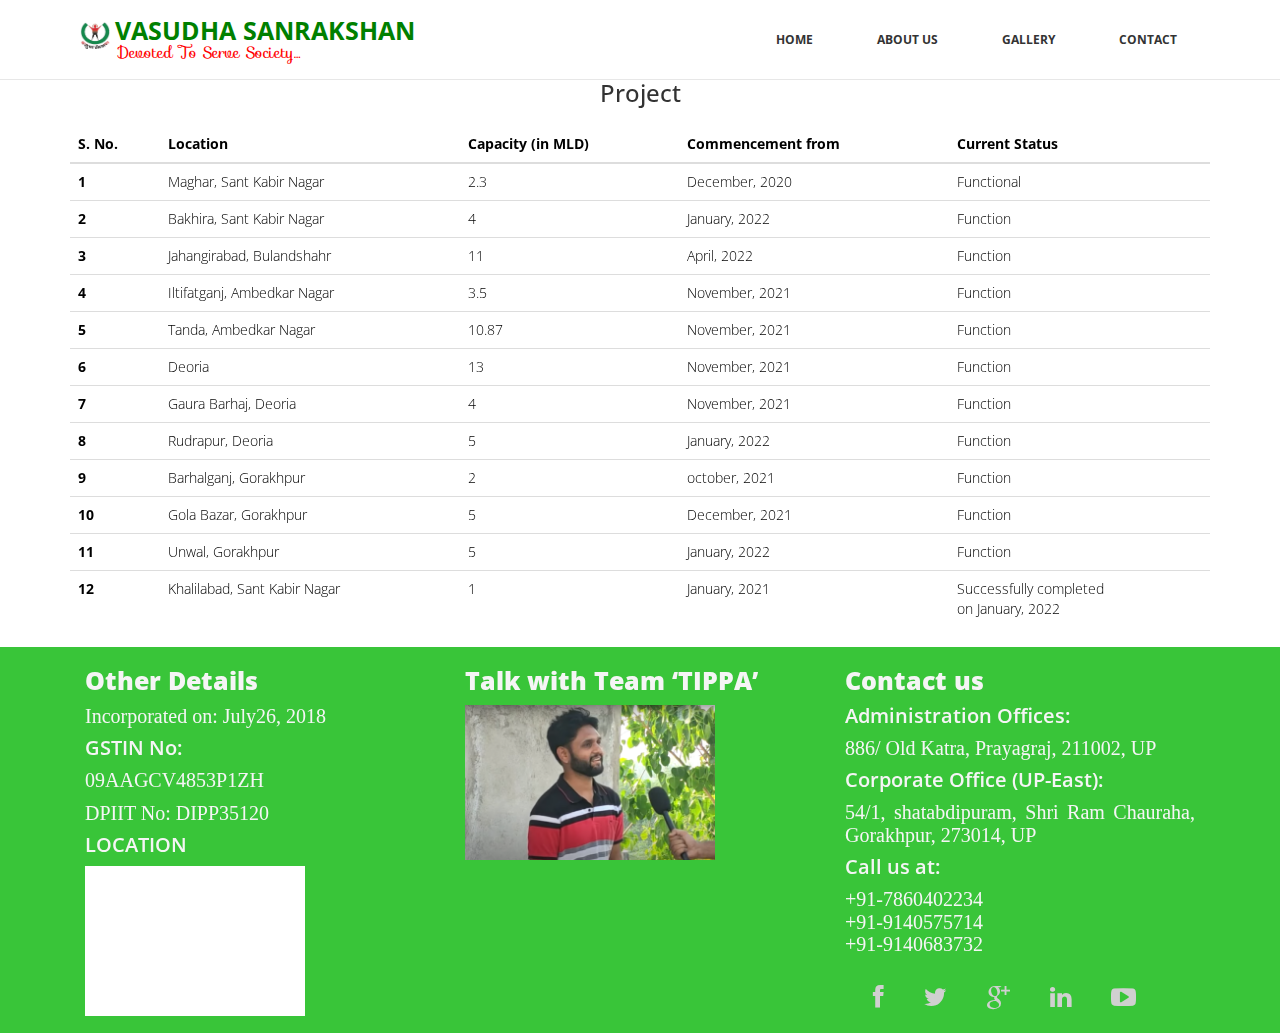
<file: project.html>
<!DOCTYPE html>
<html lang="en">
  <head>
    <meta charset="utf-8">
    <meta http-equiv="X-UA-Compatible" content="IE=edge">
    <meta name="viewport" content="width=device-width, initial-scale=1">
    <title>Vasudhasanrakshan</title>
    <link rel="icon" href="images/logo.jpg" type="image/jpg" sizes="16x16">
	<link rel="stylesheet" href="https://fonts.googleapis.com/css?family=Sofia">
	<link rel="preconnect" href="https://fonts.googleapis.com">


    <!-- Bootstrap -->

    <link href="css/bootstrap.min.css" rel="stylesheet">
	<link rel="stylesheet" href="css/font-awesome.min.css">
	<link rel="stylesheet" href="css/animate.css">
	<link href="css/prettyPhoto.css" rel="stylesheet">
	<link href="css/style.css" rel="stylesheet" />
	
	
    <!-- HTML5 shim and Respond.js for IE8 support of HTML5 elements and media queries -->
    <!-- WARNING: Respond.js doesn't work if you view the page via file:// -->
    <!--[if lt IE 9]>
      <script src="https://oss.maxcdn.com/html5shiv/3.7.2/html5shiv.min.js"></script>
      <script src="https://oss.maxcdn.com/respond/1.4.2/respond.min.js"></script>
    <![endif]-->
  </head>

  <body>
	  <!-- <div class="container"> -->

	  
	<header>		
		<nav class="navbar navbar-default navbar-fixed-top" role="navigation">
			<div class="navigation">
				<div class="container">					
					<div class="navbar-header">
						<button type="button" class="navbar-toggle collapsed" data-toggle="collapse" data-target=".navbar-collapse.collapse">
							<span class="sr-only">Toggle navigation</span>
							<span class="icon-bar"></span>
							<span class="icon-bar"></span>
							<span class="icon-bar"></span>
						</button>
						<div class="navbar-brand">
							<a href="index.html"><img class="logo" src="images/sbg.png" alt="logo"></a>
							<strong> VASUDHA SANRAKSHAN</strong>
							<p> Devoted To Serve Society…</p>
							
							
						</div>
					</div>
					
					<div class="navbar-collapse collapse">							
						<div class="menu">
							<ul class="nav nav-tabs" role="tablist">
								<li role="presentation"><a href="index.html" class="inactive">Home</a></li>
								<li role="presentation"><a href="about.html">About Us</a></li>
								<!-- <li role="presentation"><a href="services.html">Services</a></li>	 -->							
								<li role="presentation"><a href="gallery.html">gallery</a></li>
								<!-- <li role="presentation"><a href="blog.html">Blog</a></li> -->
								<li role="presentation"><a href="contact.html">Contact</a></li>						
							</ul>
						</div>
					</div>						
				</div>
			</div>	
		</nav>
</header>
<div class="container">
		<h3 class="pro" style="text-align: center; margin-bottom: -40px; line-height: 6.1em;  "> Project</h3>
	 </div>
	<div class="table-responsive container" style="color:black">
		<table class="table">
			<thead>
			  <tr>
				<th scope="col">S. No.</th>
				<th scope="col">Location</th>
				<th scope="col">Capacity (in MLD)</th>
				<th scope="col">Commencement from</th>
				<th scope="col">Current Status</th>
			  </tr>
			</thead>
			<tbody>
			  <tr>
				<th scope="row">1</th>
				<td>Maghar, Sant Kabir Nagar</td>
				<td>2.3</td>
				<td>December, 2020</td>
				<td>Functional</td>
			  </tr>
			  <tr>
				<th scope="row">2</th>
				<td>Bakhira, Sant Kabir Nagar</td>
				<td>4</td>
				<td>January, 2022</td>
				<td>Function</td>
			  </tr>
			  <tr>
				<th scope="row">3</th>
				<td>Jahangirabad, Bulandshahr</td>
				<td>11</td>
				<td>April, 2022</td>
				<td>Function</td>
			  </tr>
			  <tr>
				<th scope="row">4</th>
				<td>Iltifatganj, Ambedkar Nagar</td>
				<td>3.5</td>
				<td>November, 2021</td>
				<td>Function</td>
			  </tr>
			  <tr>
				<th scope="row">5</th>
				<td>Tanda, Ambedkar Nagar</td>
				<td>10.87</td>
				<td>November, 2021</td>
				<td>Function</td>
			  </tr>
			  <tr>
				<th scope="row">6</th>
				<td>Deoria</td>
				<td>13</td>
				<td>November, 2021</td>
				<td>Function</td>
			  </tr>
			  <tr>
				<th scope="row">7</th>
				<td>Gaura Barhaj, Deoria</td>
				<td>4</td>
				<td>November, 2021</td>
				<td>Function</td>
			  </tr>
			  <tr>
				<th scope="row">8</th>
				<td>Rudrapur, Deoria</td>
				<td>5</td>
				<td>January, 2022</td>
				<td>Function</td>
			  </tr>
			  <tr>
				<th scope="row">9</th>
				<td>Barhalganj, Gorakhpur</td>
				<td>2</td>
				<td>october, 2021</td>
				<td>Function</td>
			  </tr>
			  <tr>
				<th scope="row">10</th>
				<td>Gola Bazar, Gorakhpur</td>
				<td>5</td>
				<td>December, 2021</td>
				<td>Function</td>
			  </tr>
			  <tr>
				<th scope="row">11</th>
				<td>Unwal, Gorakhpur</td>
				<td>5</td>
				<td>January, 2022</td>
				<td>Function</td>
			  </tr>
			  <tr>
				<th scope="row">12</th>
				<td>Khalilabad, Sant Kabir Nagar</td>
				<td>1</td>
				<td>January, 2021</td>
				<td>Successfully completed <br>on January, 2022</td>
			  </tr>
			</tbody>
		  </table>

		
	</div>


  
	
	 <footer>
		<div class=" details">
			<div class="container">
				<div class="text-center">
					
					</div>
					<div class="col-md-4 wow fadeInDown" data-wow-duration="1000ms" data-wow-delay="300ms">
					<h3> Other Details</h3>
					<p class="hometown">Incorporated on: July26, 2018</p>
					<h4> GSTIN No:</h4>
					<p class="hometown">09AAGCV4853P1ZH</p>
					<p class="hometown">DPIIT No: DIPP35120</p>
					<h4> LOCATION</h4>
					<div>
						<iframe src="https://www.google.com/maps/embed?pb=!1m18!1m12!1m3!1d115330.45047761704!2d81.73154421193355!3d25.40224716129707!2m3!1f0!2f0!3f0!3m2!1i1024!2i768!4f13.1!3m3!1m2!1s0x398534c9b20bd49f%3A0xa2237856ad4041a!2sPrayagraj%2C%20Uttar%20Pradesh%2C%20India!5e0!3m2!1sen!2sus!4v1657553834583!5m2!1sen!2sus" width="100%" height="100%" style="border:0;" allowfullscreen="" loading="lazy" referrerpolicy="no-referrer-when-downgrade"></iframe>

					</div>
					  
        			</div>
				<div class="video">
					<div class="col-md-4 wow fadeInDown" data-wow-duration="1000ms" data-wow-delay="300ms">
						<h3> Talk with Team ‘TIPPA’</h3>

					
					<a href="https://www.youtube.com/watch?v=i6YXiUkyNQ4&t=154s" >
						<img class="d-block w-100" src="images/ab.png" alt="video"  width="250"  target_="blank">
					 </a>
					
					 	
						  
					</div>						
				</div>
					<div class="col-md-4 wow fadeInDown" data-wow-duration="1000ms" data-wow-delay="300ms">
						<h3> Contact us </h3>
						<h4>Administration Offices: </h4>
						<p class="hometown">886/ Old Katra, Prayagraj, 211002, UP</p>
						<h4> Corporate Office (UP-East):</h4>
						<p class="hometown">54/1, shatabdipuram, Shri Ram Chauraha, Gorakhpur, 273014, UP</p>
						<h4> Call us at:</h4>
						<p class="hometown">+91-7860402234 <br>	+91-9140575714<br> +91-9140683732</p>
						
						<ul class="social-network">
							
							<li><a href="https://globalforumonline.com" target=_blank rel="dofollow"><i class="fa fa-facebook"></i></a></li>
							<li><a href="#" class="twitter tool-tip" title="Twitter"><i class="fa fa-twitter"></i></a></li>
							

							
							<li><a href="#" class="gplus tool-tip" title="Google Plus"><i class="fa fa-google-plus"></i></a></li>

							
							<li><a href="#" class="linkedin tool-tip" title="Linkedin"><i class="fa fa-linkedin"></i></a></li>

							
							<li><a href="#" class="ytube tool-tip" title="You Tube"><i class="fa fa-youtube-play"></i></a></li>
							
					</ul>	
				
					
					</div>
				</div>
			</div>
    	</div>
	</footer> 
<!-- </div> -->

	

	
	
    <!-- jQuery (necessary for Bootstrap's JavaScript plugins) -->
	<script src="js/jquery-2.1.1.min.js"></script>	
    <!-- Include all compiled plugins (below), or include individual files as needed -->
    <script src="js/bootstrap.min.js"></script>
	<script src="js/jquery.prettyPhoto.js"></script>
    <script src="js/jquery.isotope.min.js"></script>  
	<script src="js/wow.min.js"></script>
	<script src="js/functions.js"></script>
	
  </body>
</html>
</file>
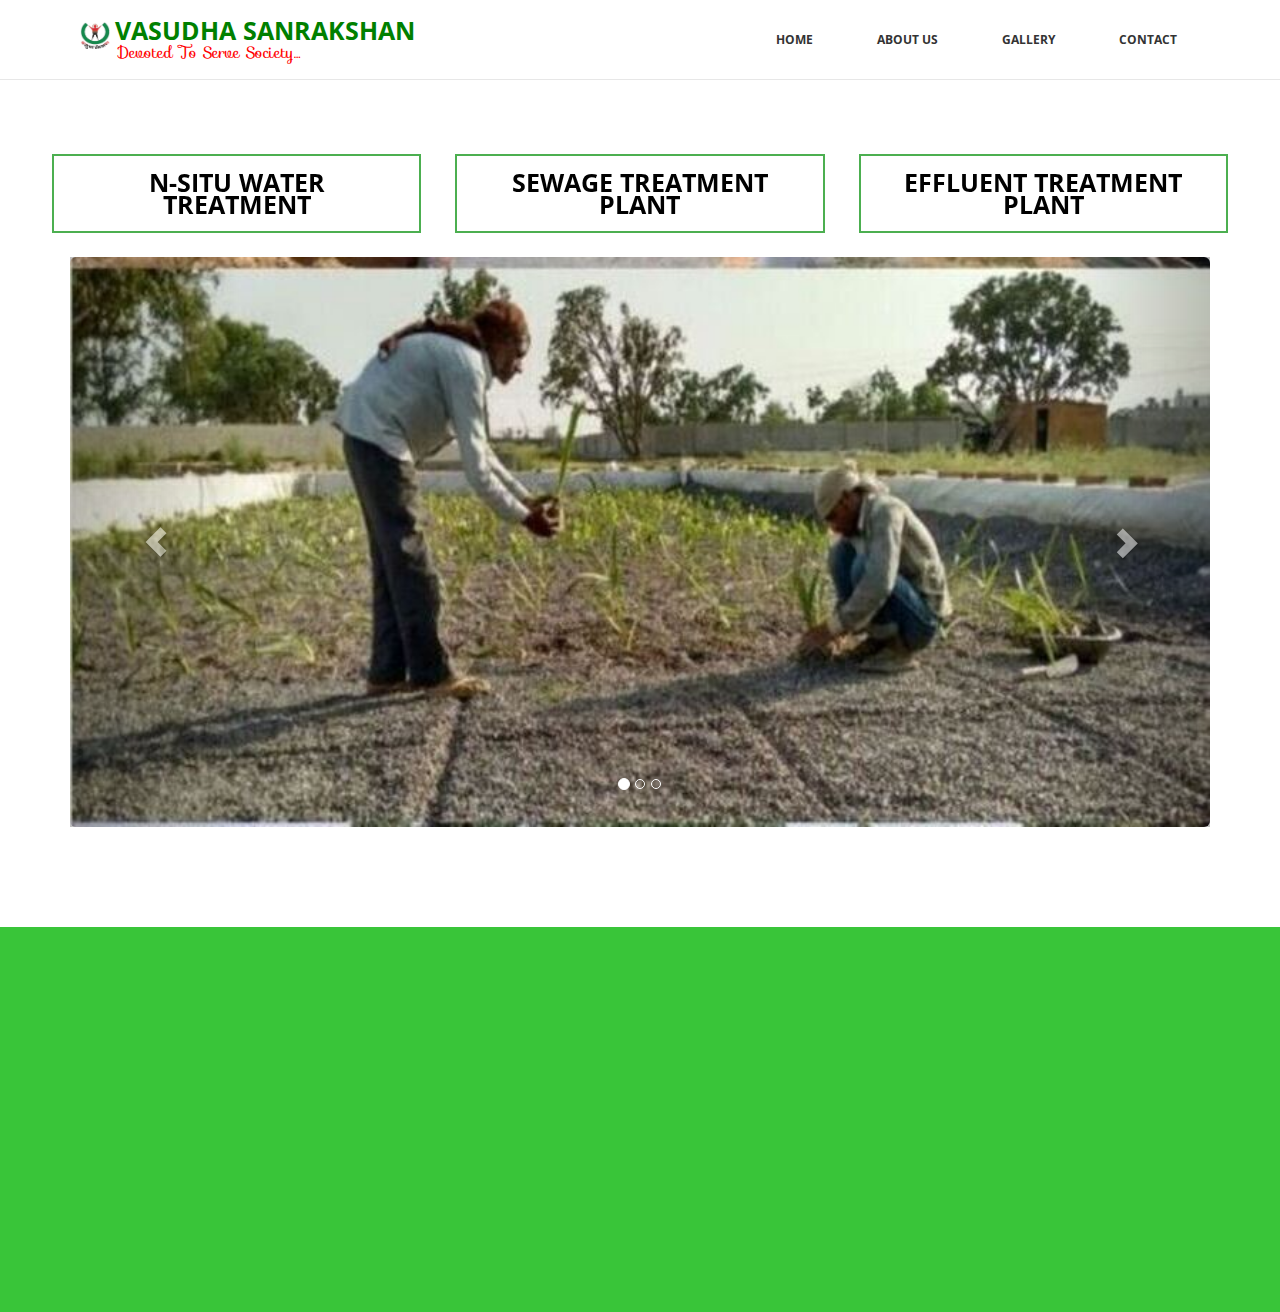
<file: services.html>
<!DOCTYPE html>
<html lang="en">
  <head>
    <meta charset="utf-8">
    <meta http-equiv="X-UA-Compatible" content="IE=edge">
    <meta name="viewport" content="width=device-width, initial-scale=1">
    <title>Vasudhasanrakshan</title>
    <link rel="icon" href="images/logo.jpg" type="image/jpg" sizes="16x16">
	<link rel="stylesheet" href="https://fonts.googleapis.com/css?family=Sofia">
	<link rel="preconnect" href="https://fonts.googleapis.com">

    <!-- Bootstrap -->

    <link href="css/bootstrap.min.css" rel="stylesheet">
	<link rel="stylesheet" href="css/font-awesome.min.css">
	<link rel="stylesheet" href="css/animate.css">
	<link href="css/prettyPhoto.css" rel="stylesheet">
	<link href="css/style.css" rel="stylesheet" />
	
	
    <!-- HTML5 shim and Respond.js for IE8 support of HTML5 elements and media queries -->
    <!-- WARNING: Respond.js doesn't work if you view the page via file:// -->
    <!--[if lt IE 9]>
      <script src="https://oss.maxcdn.com/html5shiv/3.7.2/html5shiv.min.js"></script>
      <script src="https://oss.maxcdn.com/respond/1.4.2/respond.min.js"></script>
    <![endif]-->
  </head>
  <body>
	<header>		
		<nav class="navbar navbar-default navbar-fixed-top" role="navigation">
			<div class="navigation">
				<div class="container">					
					<div class="navbar-header">
						<button type="button" class="navbar-toggle collapsed" data-toggle="collapse" data-target=".navbar-collapse.collapse">
							<span class="sr-only">Toggle navigation</span>
							<span class="icon-bar"></span>
							<span class="icon-bar"></span>
							<span class="icon-bar"></span>
						</button>
						<div class="navbar-brand">
							<a href="index.html"><img class="logo" src="images/sbg.png" alt="logo"></a>
							<strong> VASUDHA SANRAKSHAN</strong>
							<p> Devoted To Serve Society…</p>
							
							
						</div>
					</div>
					
					<div class="navbar-collapse collapse">							
						<div class="menu">
							<ul class="nav nav-tabs" role="tablist">
								<li role="presentation"><a href="index.html" class="inactive">Home</a></li>
								<li role="presentation"><a href="about.html">About Us</a></li>
								<!-- <li role="presentation"><a href="services.html">Services</a></li>	 -->							
								<li role="presentation"><a href="gallery.html">gallery</a></li>
								<!-- <li role="presentation"><a href="blog.html">Blog</a></li> -->
								<li role="presentation"><a href="contact.html">Contact</a></li>						
							</ul>
						</div>
					</div>						
				</div>
			</div>	
		</nav>
	</header>
<div class="services" style="margin-top:  100px;">
		 <div class="row" style="margin-bottom: 20px;"> 
		<div class="col-md-4 wow fadeInDown" data-wow-duration="1000ms" data-wow-delay="300ms">
		<button class="button button1" > N-SITU WATER TREATMENT</button>
		</div>
		<div class="col-md-4 wow fadeInDown" data-wow-duration="1000ms" data-wow-delay="600ms">

		<button class="button button1"> SEWAGE TREATMENT PLANT</button>
		</div>
		<div class="col-md-4 wow fadeInDown" data-wow-duration="1000ms" data-wow-delay="600ms">

		
		<button class="button button1"> EFFLUENT TREATMENT PLANT</button>
		</div>
	 </div> 
	<div class="container">
		<div id="myCarousel" class="carousel slide" data-ride="carousel" data-interval="5000">
		<!-- Indicators -->
		<ol class="carousel-indicators">
		  <li data-target="#myCarousel" data-slide-to="0" class="active"></li>
		  <li data-target="#myCarousel" data-slide-to="1"></li>
		  <li data-target="#myCarousel" data-slide-to="2"></li>
		</ol>
	  
		<!-- Wrapper for slides -->
		<div class="carousel-inner">
		  <div class="item active">
			<img src="images/slider/S1 (2).jpg" alt="Los Angeles">
			
		  </div>
	  
		  	<div class="item">
				<img src="images/slider/s2 (1).jpg " alt="Chicago" >
				<div class="carousel-caption">
				<h1>During Visit of Zonal Head, GoUP, Shree Anil Kumar, I.A.S.  </h1>
			  	</div>
			</div>
		  	<div class="item">
				<img src="images/b1 (1).jpg" alt="MAGE" >
				<div class="carousel-caption">
				<h1 style="padding: 250px;  font-size: 50px; background-color: gray; color: white;">COMING SOON</h1>
			  	</div>
			</div> 
	  
	  
			
</div>
	  
		<!-- Left and right controls -->
		<a class="left carousel-control" href="#myCarousel" data-slide="prev">
		  <span class="glyphicon glyphicon-chevron-left"></span>
		  <span class="sr-only">Previous</span>
		</a>
		<a class="right carousel-control" href="#myCarousel" data-slide="next">
		  <span class="glyphicon glyphicon-chevron-right"></span>
		  <span class="sr-only">Next</span>
		</a>
	</div>
	</div>
</div>
	 
	<footer>
		<div class=" details" style="margin-top: 50px;">
			<div class="container">
				<div class="text-center">
					
					</div>
					<div class="col-md-4 wow fadeInDown" data-wow-duration="1000ms" data-wow-delay="300ms">
					<h3> Other Details</h3>
					<p class="hometown">Incorporated on: July26, 2018</p>
					<h4> GSTIN No:</h4>
					<p class="hometown">09AAGCV4853P1ZH</p>
					<p class="hometown">DPIIT No: DIPP35120</p>
				
					<h4> LOCATION</h4>
					<div>
						<iframe src="https://www.google.com/maps/embed?pb=!1m18!1m12!1m3!1d115330.45047761704!2d81.73154421193355!3d25.40224716129707!2m3!1f0!2f0!3f0!3m2!1i1024!2i768!4f13.1!3m3!1m2!1s0x398534c9b20bd49f%3A0xa2237856ad4041a!2sPrayagraj%2C%20Uttar%20Pradesh%2C%20India!5e0!3m2!1sen!2sus!4v1657553834583!5m2!1sen!2sus" width="100%" height="100%" style="border:0;" allowfullscreen="" loading="lazy" referrerpolicy="no-referrer-when-downgrade"></iframe>

					</div>
					  
        			</div>
				<div class="video">
					<div class="col-md-4 wow fadeInDown" data-wow-duration="1000ms" data-wow-delay="300ms">
						<h3> Talk with Team ‘TIPPA’</h3>

					<!-- <video width="250" controls>
						<source src=" (https://www.youtube.com/watch?v=i6YXiUkyNQ4&t=154s)" type="video/mp4">
						<source src="mov_bbb.ogg" type="video/ogg">
						Your browser does not support HTML video.
					</video> -->
					<a href="https://www.youtube.com/watch?v=i6YXiUkyNQ4&t=154s" >
						<img class="d-block w-100" src="images/ab.png" alt="video"  width="250"  target_="blank">
					 </a>
					
					 	
					</div>						
				</div>
					<div class="col-md-4 wow fadeInDown" data-wow-duration="1000ms" data-wow-delay="300ms">
						<h3> Contact us </h3>
						<h4>Administration Offices: </h4>
						<p class="hometown">886/ Old Katra, Prayagraj, 211002, UP</p>
						<h4> Corporate Office (UP-East):</h4>
						<p class="hometown">54/1, shatabdipuram, Shri Ram Chauraha, Gorakhpur, 273014, UP</p>
						<h4> Call us at:</h4>
						<p class="hometown">+91-7860402234 <br>	+91-9140575714<br> +91-9140683732</p>
						<ul class="social-network">
							
							<li><a href="https://globalforumonline.com" target=_blank rel="dofollow"><i class="fa fa-facebook"></i></a></li>
							<li><a href="#" class="twitter tool-tip" title="Twitter"><i class="fa fa-twitter"></i></a></li>
							

							
							<li><a href="#" class="gplus tool-tip" title="Google Plus"><i class="fa fa-google-plus"></i></a></li>

							
							<li><a href="#" class="linkedin tool-tip" title="Linkedin"><i class="fa fa-linkedin"></i></a></li>

							
							<li><a href="#" class="ytube tool-tip" title="You Tube"><i class="fa fa-youtube-play"></i></a></li>
							
					</ul>	
				
					
					</div>
				</div>
		</div>
	</div>
	</footer>

	

	
	
    <!-- jQuery (necessary for Bootstrap's JavaScript plugins) -->
	<script src="js/jquery-2.1.1.min.js"></script>	
    <!-- Include all compiled plugins (below), or include individual files as needed -->
    <script src="js/bootstrap.min.js"></script>
	<script src="js/jquery.prettyPhoto.js"></script>
    <script src="js/jquery.isotope.min.js"></script>  
	<script src="js/wow.min.js"></script>
	<script src="js/functions.js"></script>
	
  </body>
</html>
</file>
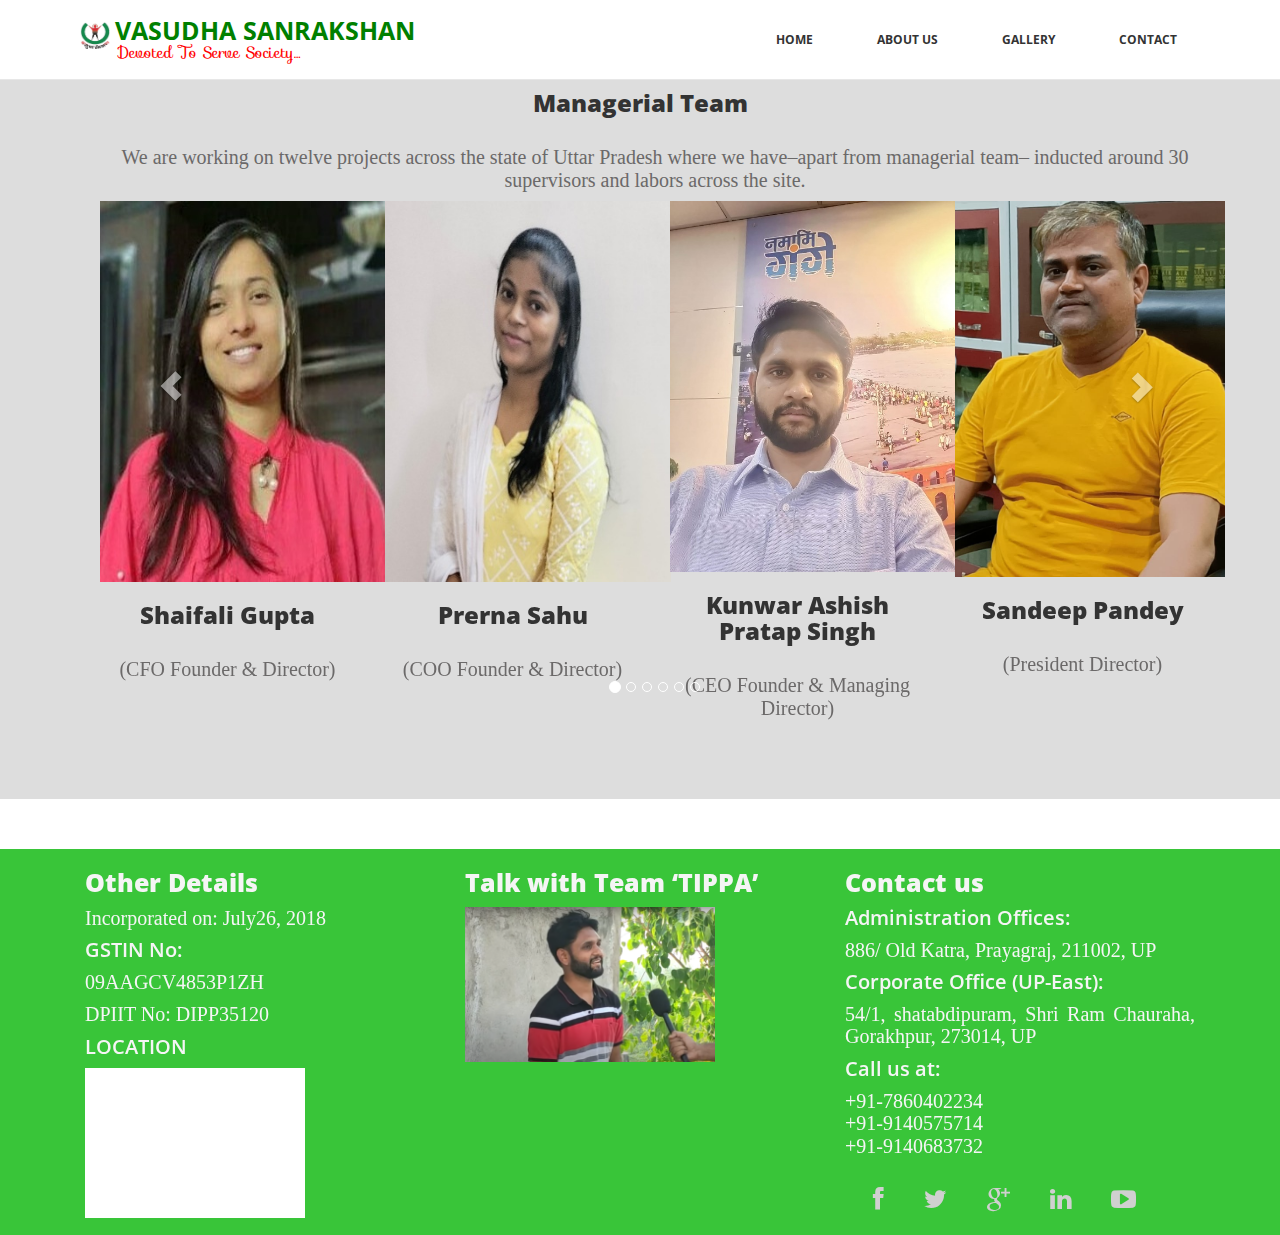
<file: team.html>
<!DOCTYPE html>
<html lang="en">
  <head>
    <meta charset="utf-8">
    <meta http-equiv="X-UA-Compatible" content="IE=edge">
    <meta name="viewport" content="width=device-width, initial-scale=1">
    <title>Vasudhasanrakshan</title>
    <link rel="icon" href="images/logo.jpg" type="image/png" sizes="16x16">
	<link rel="stylesheet" href="https://fonts.googleapis.com/css?family=Sofia">
	<link rel="preconnect" href="https://fonts.googleapis.com">


    <!-- Bootstrap -->
    <link href="css/bootstrap.min.css" rel="stylesheet">
	<link rel="stylesheet" href="css/font-awesome.min.css">
	<link rel="stylesheet" href="css/animate.css">
	<link href="css/prettyPhoto.css" rel="stylesheet">
	<link href="css/style.css" rel="stylesheet" />		
    <!-- HTML5 shim and Respond.js for IE8 support of HTML5 elements and media queries -->
    <!-- WARNING: Respond.js doesn't work if you view the page via file:// -->
    <!--[if lt IE 9]>
      <script src="https://oss.maxcdn.com/html5shiv/3.7.2/html5shiv.min.js"></script>
      <script src="https://oss.maxcdn.com/respond/1.4.2/respond.min.js"></script>
    <![endif]-->
  </head>
  <body>
	<header>		
		<nav class="navbar navbar-default navbar-fixed-top" role="navigation">
			<div class="navigation">
				<div class="container">					
					<div class="navbar-header">
						<button type="button" class="navbar-toggle collapsed" data-toggle="collapse" data-target=".navbar-collapse.collapse">
							<span class="sr-only">Toggle navigation</span>
							<span class="icon-bar"></span>
							<span class="icon-bar"></span>
							<span class="icon-bar"></span>
						</button>
						<div class="navbar-brand">
							<a href="index.html"><img class="logo" src="images/sbg.png" alt="logo"></a>
							<strong> VASUDHA SANRAKSHAN</strong>
							<p> Devoted To Serve Society…</p>
						</div>
					</div>
					
					<div class="navbar-collapse collapse">							
						<div class="menu">
							<ul class="nav nav-tabs" role="tablist">
								<li role="presentation"><a href="index.html">Home</a></li>
								<li role="presentation"><a href="about.html" class="inactive">About Us</a></li>
								<!-- <li role="presentation"><a href="services.html">Services</a></li> -->								
								<li role="presentation"><a href="gallery.html">gallery</a></li>
								<!-- <li role="presentation"><a href="blog.html">Blog</a></li> -->
								<li role="presentation"><a href="contact.html">Contact</a></li>						
							</ul>
						</div>
					</div>						
				</div>
			</div>	
		</nav>		
	</header>
	
	
	
			
	
	<div class="our-team" style="padding: 70px;"> 
		<h3 class="team" style="text-align: center;" >Managerial Team </h3>

		<div class="container">
            <p> We are working on twelve projects across the state of Uttar Pradesh where we have‒apart from managerial team‒ inducted around 30 supervisors and labors across the site.  </p>

			
		  
			<div id="carousel-1" class="carousel slide slide-by-one-in-group" data-ride="carousel">
			  <ol class="carousel-indicators">
				<li data-target="#carousel-1" data-slide-to="0" class="active"></li>
				<li data-target="#carousel-1" data-slide-to="1"></li>
				<li data-target="#carousel-1" data-slide-to="2"></li>
				<li data-target="#carousel-1" data-slide-to="3"></li>
				 <li data-target="#carousel-1" data-slide-to="4"></li>
				<li data-target="#carousel-1" data-slide-to="5"></li> 
			  </ol>
			  <div class="carousel-inner" role="listbox">
				<div class="item active">
				  <div class="col-xs-12 col-sm-6 col-md-4 col-lg-3">
					<img src="images/slider/image32 (1).jpg" alt="">
					<h3>Shaifali Gupta</h3>
					<p>(CFO Founder & Director)</p>
				  </div>
				</div>
				<div class="item">
				  <div class="col-xs-12 col-sm-6 col-md-4 col-lg-3">
					<img src="images/slider/image33.jpg" alt="">
					<h3>Prerna Sahu  </h3>
					<p>(COO Founder & Director)</p>
				  </div>
				</div>
				<div class="item">
				  <div class="col-xs-12 col-sm-6 col-md-4 col-lg-3">
					<img src="images/slider/image34.jpeg" alt="">
					<h3>Kunwar Ashish Pratap Singh</h3>
					<p>(CEO Founder & Managing Director)</p>
				  </div>
				</div>
				<div class="item">
				  <div class="col-xs-12 col-sm-6 col-md-4 col-lg-3">
					<img src="images/slider/image35.jpeg" alt="">
					<h3> Sandeep Pandey</h3>
					<p>(President Director)</p>
				  </div>
				</div>
				 <div class="item">
				  <div class="col-xs-12 col-sm-6 col-md-4 col-lg-3">
					<img src="images/slider/image37.jpg" alt="">
					<h3>Alok Singh Tomar</h3>
					<p> (Director)</p>
				  </div>
				</div> 
				<div class="item">
					<div class="col-xs-12 col-sm-6 col-md-4 col-lg-3">
					  <img src="images/slider/image36.jpeg" alt="">
					  <h3>Ajay Kumar</h3>
					  <p> (Administrative Assistant)</p>
					  
					</div>
				  </div> 
				  <div class="item">
					<div class="col-xs-12 col-sm-6 col-md-4 col-lg-3">
					  <img src="images/slider/image38 (1).jpg" alt="">
					  <h3>Akash Kumar</h3>
					  <p>(Field Manager)</p>
					</div>
				  </div> 
				
			  </div>
			  <a class="left carousel-control" href="#carousel-1" role="button" data-slide="prev"><span class="glyphicon glyphicon-chevron-left" aria-hidden="true"></span><span class="sr-only">Previous</span></a>
			  <a class="right carousel-control" href="#carousel-1" role="button" data-slide="next"><span class="glyphicon glyphicon-chevron-right" aria-hidden="true"></span><span class="sr-only">Next</span></a>
			</div>
		  </div>	 
	</div>
	
<!-- ----footer---> 
	<footer>
		<div class=" details" style="margin-top: 50px;">
			<div class="container">
				<div class="text-center">
					
					</div>
					<div class="col-md-4 wow fadeInDown" data-wow-duration="1000ms" data-wow-delay="300ms">
					<h3> Other Details</h3>
					<p class="hometown">Incorporated on: July26, 2018</p>
					<h4> GSTIN No:</h4>
					<p class="hometown">09AAGCV4853P1ZH</p>
					<p class="hometown">DPIIT No: DIPP35120</p>
					<h4> LOCATION</h4>
					<div>
						<iframe src="https://www.google.com/maps/embed?pb=!1m18!1m12!1m3!1d115330.45047761704!2d81.73154421193355!3d25.40224716129707!2m3!1f0!2f0!3f0!3m2!1i1024!2i768!4f13.1!3m3!1m2!1s0x398534c9b20bd49f%3A0xa2237856ad4041a!2sPrayagraj%2C%20Uttar%20Pradesh%2C%20India!5e0!3m2!1sen!2sus!4v1657553834583!5m2!1sen!2sus" width="100%" height="100%" style="border:0;" allowfullscreen="" loading="lazy" referrerpolicy="no-referrer-when-downgrade"></iframe>

					</div>
					  
        			</div>
				<div class="video">
					<div class="col-md-4 wow fadeInDown" data-wow-duration="1000ms" data-wow-delay="300ms">
						<h3> Talk with Team ‘TIPPA’</h3>

					
					
					 <a href="https://www.youtube.com/watch?v=i6YXiUkyNQ4&t=154s" >
						<img class="d-block w-100" src="images/ab.png" alt="video"  width="250"  target_="blank">
					 </a>
					
					 	
						
						  
					</div>
				</div>
					<div class="col-md-4 wow fadeInDown" data-wow-duration="1000ms" data-wow-delay="300ms">
						<h3> Contact us </h3>
						<h4>Administration Offices: </h4>
						<p class="hometown">886/ Old Katra, Prayagraj, 211002, UP</p>
						<h4> Corporate Office (UP-East):</h4>
						<p class="hometown">54/1, shatabdipuram, Shri Ram Chauraha, Gorakhpur, 273014, UP</p>
						<h4> Call us at:</h4>
						<p class="hometown">+91-7860402234 <br>	+91-9140575714<br> +91-9140683732</p>
						
						<ul class="social-network">
							
							<li><a href="https://globalforumonline.com" target=_blank rel="dofollow"><i class="fa fa-facebook"></i></a></li>
							<li><a href="#" class="twitter tool-tip" title="Twitter"><i class="fa fa-twitter"></i></a></li>
							

							
							<li><a href="#" class="gplus tool-tip" title="Google Plus"><i class="fa fa-google-plus"></i></a></li>

							
							<li><a href="#" class="linkedin tool-tip" title="Linkedin"><i class="fa fa-linkedin"></i></a></li>

							
							<li><a href="#" class="ytube tool-tip" title="You Tube"><i class="fa fa-youtube-play"></i></a></li>
							
					</ul>	
				
					
					</div>
				</div>
			</div>
    	</div>
	</footer>

	
   <!-- jQuery (necessary for Bootstrap's JavaScript plugins) -->
	<script src="js/jquery-2.1.1.min.js"></script>	
    <!-- Include all compiled plugins (below), or include individual files as needed -->
    <script src="js/bootstrap.min.js"></script>
	<script src="js/jquery.prettyPhoto.js"></script>
    <script src="js/jquery.isotope.min.js"></script>  
	<script src="js/wow.min.js"></script>
	<script src="js/functions.js"></script>
	 <script>
		(function(){
  $('.slide-by-one-in-group .item').each(function(){
    var itemToClone = $(this);

    for (var i=1;i<4;i++) {
      itemToClone = itemToClone.next();

      // wrap around if at end of item collection
      if (!itemToClone.length) {
        itemToClone = $(this).siblings(':first');
      }

      // grab item, clone, add marker class, add to collection
      itemToClone.children(':first-child').clone()
        .addClass("cloneditem-"+(i))
        .appendTo($(this));
    }
  });
}());
	</script> 
	
  </body>
</html>
</file>
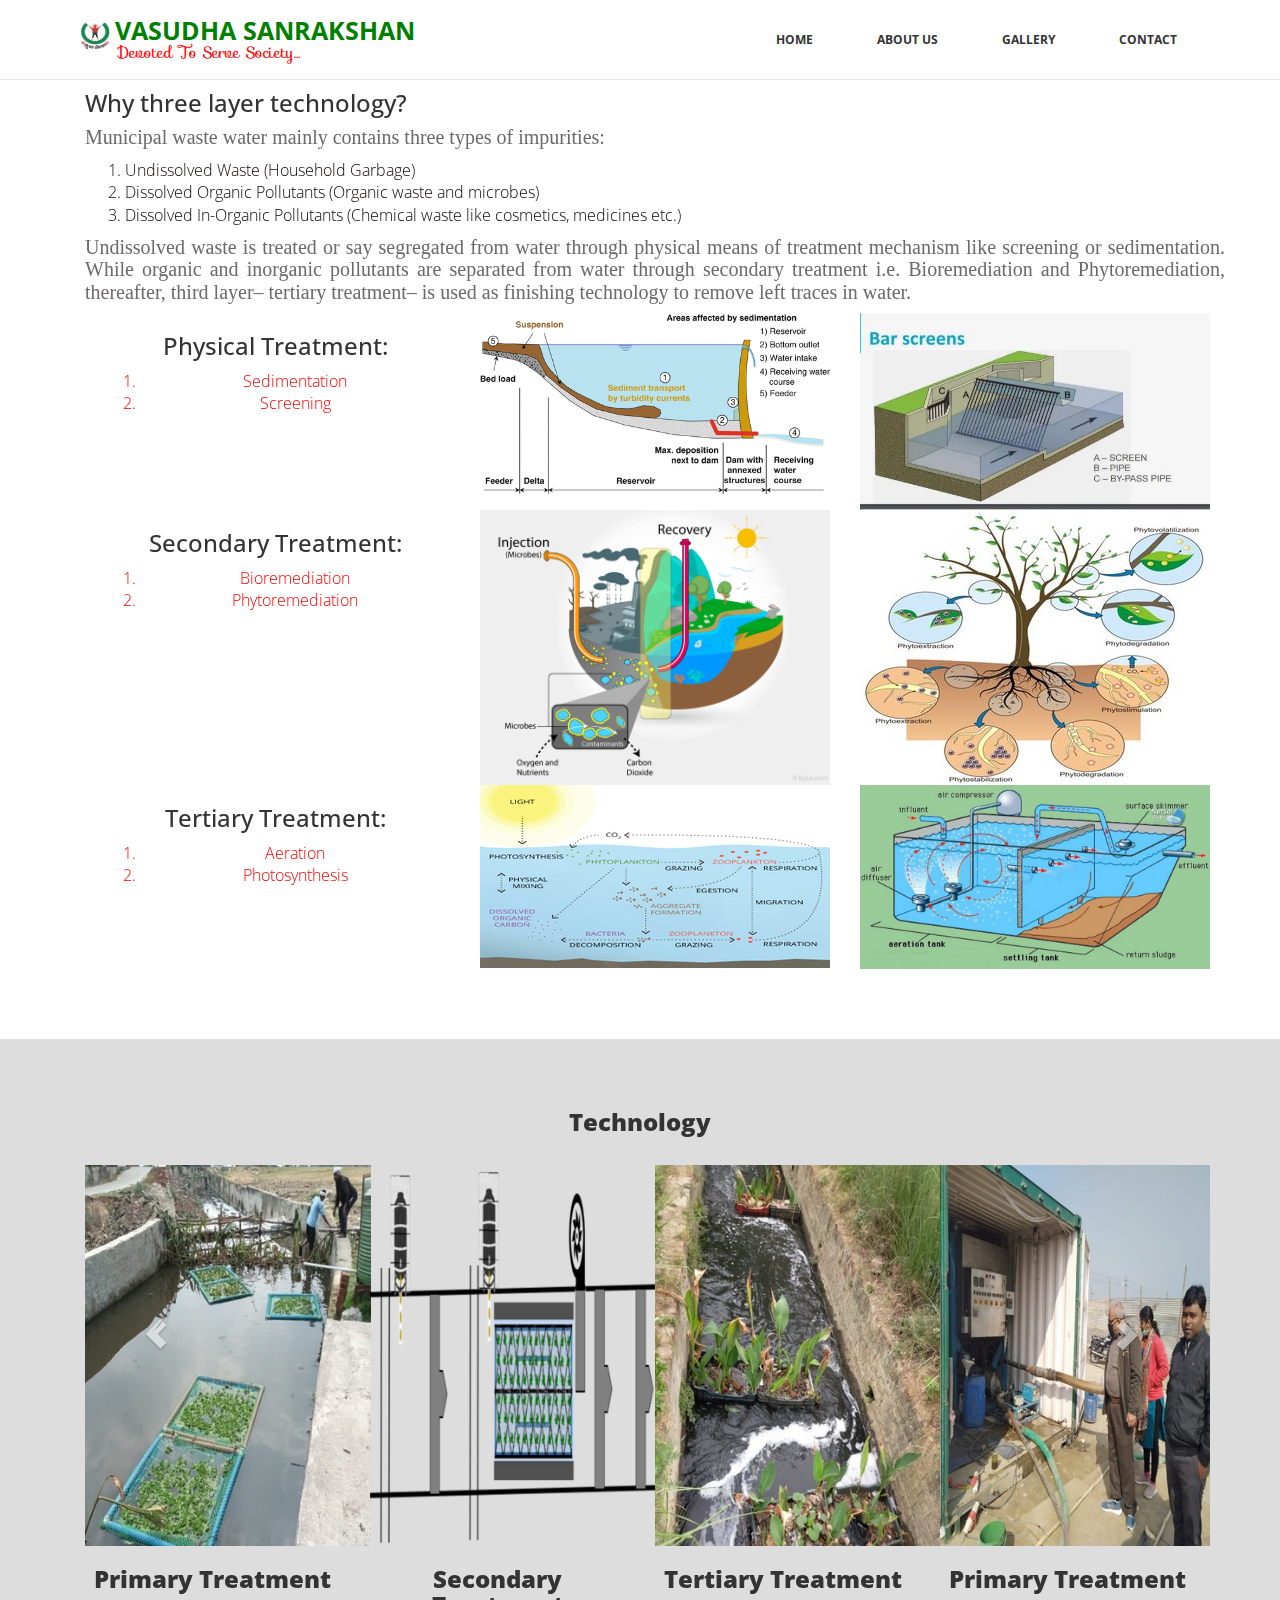
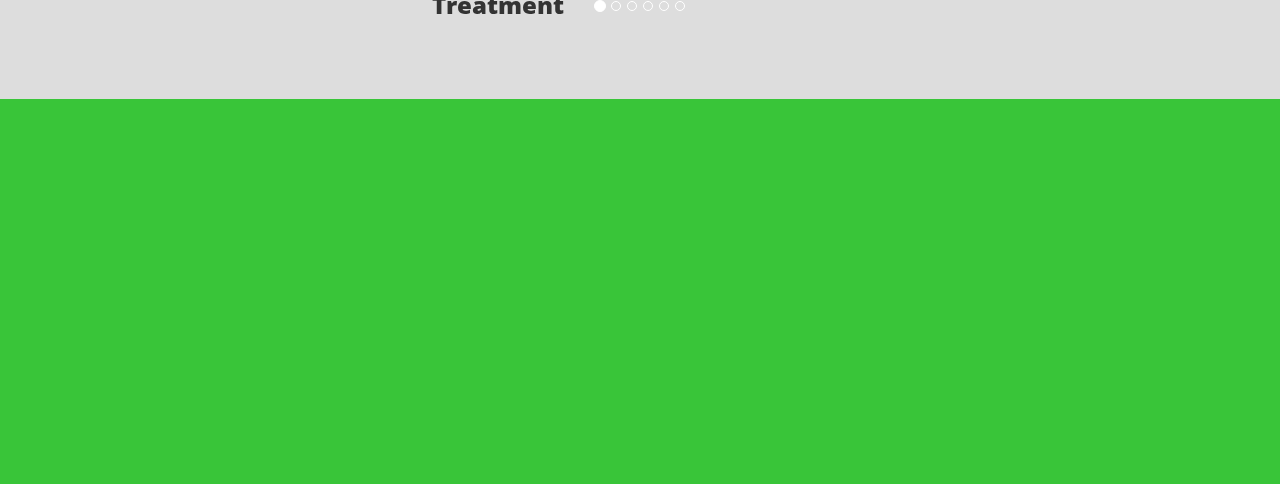
<file: techno.html>
<!DOCTYPE html>
<html lang="en">
  <head>
    <meta charset="utf-8">
    <meta http-equiv="X-UA-Compatible" content="IE=edge">
    <meta name="viewport" content="width=device-width, initial-scale=1">
    <title>Vasudhasanrakshan</title>
    <link rel="icon" href="images/logo.jpg" type="image/jpg" sizes="16x16">
	<link rel="stylesheet" href="https://fonts.googleapis.com/css?family=Sofia">
	<link rel="preconnect" href="https://fonts.googleapis.com">


    <!-- Bootstrap -->

    <link href="css/bootstrap.min.css" rel="stylesheet">
	<link rel="stylesheet" href="css/font-awesome.min.css">
	<link rel="stylesheet" href="css/animate.css">
	<link href="css/prettyPhoto.css" rel="stylesheet">
	<link href="css/style.css" rel="stylesheet" />
	
	
    <!-- HTML5 shim and Respond.js for IE8 support of HTML5 elements and media queries -->
    <!-- WARNING: Respond.js doesn't work if you view the page via file:// -->
    <!--[if lt IE 9]>
      <script src="https://oss.maxcdn.com/html5shiv/3.7.2/html5shiv.min.js"></script>
      <script src="https://oss.maxcdn.com/respond/1.4.2/respond.min.js"></script>
    <![endif]-->
  </head>
  <body>
	<header>		
		<nav class="navbar navbar-default navbar-fixed-top" role="navigation">
			<div class="navigation">
				<div class="container">					
					<div class="navbar-header">
						<button type="button" class="navbar-toggle collapsed" data-toggle="collapse" data-target=".navbar-collapse.collapse">
							<span class="sr-only">Toggle navigation</span>
							<span class="icon-bar"></span>
							<span class="icon-bar"></span>
							<span class="icon-bar"></span>
						</button>
						<div class="navbar-brand">
							<a href="index.html"><img class="logo" src="images/sbg.png" alt="logo"></a>
							<strong> VASUDHA SANRAKSHAN</strong>
							<p> Devoted To Serve Society…</p>
							
							
						</div>
					</div>
					
					<div class="navbar-collapse collapse">							
						<div class="menu">
							<ul class="nav nav-tabs" role="tablist">
								<li role="presentation"><a href="index.html" class="inactive">Home</a></li>
								<li role="presentation"><a href="about.html">About Us</a></li>
								<!-- <li role="presentation"><a href="services.html">Services</a></li>	 -->							
								<li role="presentation"><a href="gallery.html">gallery</a></li>
								<!-- <li role="presentation"><a href="blog.html">Blog</a></li> -->
								<li role="presentation"><a href="contact.html">Contact</a></li>						
							</ul>
						</div>
					</div>						
				</div>
			</div>	
		</nav>
</header>
<div class="technology" style="padding: 70px;" >
	<div class="container">
		<h3>Why three layer technology? </h3>
		<p>Municipal waste water mainly contains three types of impurities: </p>

		 <ol class="layer" style="color: rgb(12, 6, 6); font-size: 16px;"> 
			 <li>Undissolved Waste (Household Garbage) </li>
			<li>Dissolved Organic Pollutants (Organic waste and microbes) </li>
			<li>Dissolved In-Organic Pollutants (Chemical waste like cosmetics, medicines etc.)</li>
		</ol> 
			<p>Undissolved waste is treated or say segregated from water through physical means of treatment mechanism like screening or sedimentation. While organic and inorganic pollutants are separated from water through secondary treatment i.e. Bioremediation and Phytoremediation, thereafter, third layer‒ tertiary treatment‒ is used as finishing technology to remove left traces in water.  </p>
			<div class="text-center">
				<div class="col-md-4 wow fadeInDown" data-wow-duration="1000ms" data-wow-delay="300ms">
					
						<h3>Physical Treatment:</h3>
				
					<ol class="treatment" style="color: red; font-size: 16px;">
						<li> Sedimentation</li>
						<li>Screening</li>
					</ol>
				</div>
				<div class="col-md-4 wow fadeInDown" data-wow-duration="1000ms" data-wow-delay="300ms">
					<img src="images/technology/full/t1.gif" class="img-responsive"/>
				
				</div>
				<div class="col-md-4 wow fadeInDown" data-wow-duration="1000ms" data-wow-delay="300ms">
					<img src="images/technology/full/t2.jpg" class="img-responsive"/>
					
				</div>
				<div class="col-md-4 wow fadeInDown" data-wow-duration="1000ms" data-wow-delay="300ms">
						<h3>Secondary Treatment:</h3>
					
					<ol class="treatment" style="color: red; font-size: 16px;">
						<li> Bioremediation</li>
						<li>Phytoremediation</li>
					</ol>
				</div>
				<div class="col-md-4 wow fadeInDown" data-wow-duration="1000ms" data-wow-delay="300ms">
					<img src="images/technology/full/t3.png" class="img-responsive"/>
				
				</div>
				<div class="col-md-4 wow fadeInDown" data-wow-duration="1000ms" data-wow-delay="300ms">
					<img src="images/technology/full/t9 (1).jpg" class="img-responsive"/>
					
				</div>
				<div class="col-md-4 wow fadeInDown" data-wow-duration="1000ms" data-wow-delay="300ms">
					
						<h3>Tertiary Treatment:</h3>
					
					<ol class="treatment" style="color: red; font-size: 16px;">
						<li> Aeration</li>
						<li>Photosynthesis</li>
					</ol>
				</div>
				<div class="col-md-4 wow fadeInDown" data-wow-duration="1000ms" data-wow-delay="300ms">
					<img src="images/technology/full/t8 (1).jpg" class="img-responsive"/>
				
				</div>
				<div class="col-md-4 wow fadeInDown" data-wow-duration="1000ms" data-wow-delay="300ms">
					<img src="images/technology/full/t5.jpg" class="img-responsive"/>
					
				</div>
			</div>
	</div>
</div>

<div class="our-team"> 
	<h3 class="team" style="text-align: center;" >Technology </h3>

	<div class="container">

		<div id="carousel-1" class="carousel slide slide-by-one-in-group" data-ride="carousel">
		  <ol class="carousel-indicators">
			<li data-target="#carousel-1" data-slide-to="0" class="active"></li>
			<li data-target="#carousel-1" data-slide-to="1"></li>
			<li data-target="#carousel-1" data-slide-to="2"></li>
			<li data-target="#carousel-1" data-slide-to="3"></li>
			 <li data-target="#carousel-1" data-slide-to="4"></li>
			<li data-target="#carousel-1" data-slide-to="5"></li> 
		  </ol>
		  <div class="carousel-inner" role="listbox">
			<div class="item active">
			  <div class="col-xs-12 col-sm-6 col-md-4 col-lg-3">
				<img src="images/slider/treat1 (1).jpg" alt="">
				<h3>Primary Treatment</h3>
			  </div>
			</div>
			<div class="item">
			  <div class="col-xs-12 col-sm-6 col-md-4 col-lg-3">
				<img src="images/slider/treat2 (1).png" alt="">
				<h3>Secondary Treatment  </h3>
				
			  </div>
			</div>
			<div class="item">
			  <div class="col-xs-12 col-sm-6 col-md-4 col-lg-3">
				<img src="images/slider/treat4 (1).jpg" alt="">
				<h3>Tertiary Treatment</h3>
			  </div>
			</div>
			<div class="item">
			  <div class="col-xs-12 col-sm-6 col-md-4 col-lg-3">
				<img src="images/slider/treat5 (1).jpg" alt="">
				<h3>Primary Treatment </h3>
			  </div>
			</div>
			 <div class="item">
			  <div class="col-xs-12 col-sm-6 col-md-4 col-lg-3">
				<img src="images/slider/treat7 (1).jpg" alt="">
				<h3>Secondary Treatment</h3>
			  </div>
			</div> 
			<div class="item">
				<div class="col-xs-12 col-sm-6 col-md-4 col-lg-3">
				  <img src="images/slider/treat1 (1).jpg" alt="">
				  <h3>Tertiary Treatment</h3>
				  
				</div>
			  </div> 
			  <div class="item">
				<div class="col-xs-12 col-sm-6 col-md-4 col-lg-3">
				  <img src="images/slider/treat2 (1).png" alt="">
				  <h3>Primary Treatment</h3>
				</div>
			  </div> 
			
		  </div>
		  <a class="left carousel-control" href="#carousel-1" role="button" data-slide="prev"><span class="glyphicon glyphicon-chevron-left" aria-hidden="true"></span><span class="sr-only">Previous</span></a>
		  <a class="right carousel-control" href="#carousel-1" role="button" data-slide="next"><span class="glyphicon glyphicon-chevron-right" aria-hidden="true"></span><span class="sr-only">Next</span></a>
		</div>
	  </div>	 
</div>

 

	
	 <footer>
		<div class=" details">
			<div class="container">
				<div class="text-center">
					
					</div>
					<div class="col-md-4 wow fadeInDown" data-wow-duration="1000ms" data-wow-delay="300ms">
					<h3> Other Details</h3>
					<p class="hometown">Incorporated on: July26, 2018</p>
					<h4> GSTIN No:</h4>
					<p class="hometown">09AAGCV4853P1ZH</p>
					<p class="hometown">DPIIT No: DIPP35120</p>
					<h4> LOCATION</h4>
					<div>
						<iframe src="https://www.google.com/maps/embed?pb=!1m18!1m12!1m3!1d115330.45047761704!2d81.73154421193355!3d25.40224716129707!2m3!1f0!2f0!3f0!3m2!1i1024!2i768!4f13.1!3m3!1m2!1s0x398534c9b20bd49f%3A0xa2237856ad4041a!2sPrayagraj%2C%20Uttar%20Pradesh%2C%20India!5e0!3m2!1sen!2sus!4v1657553834583!5m2!1sen!2sus" width="100%" height="100%" style="border:0;" allowfullscreen="" loading="lazy" referrerpolicy="no-referrer-when-downgrade"></iframe>

					</div>
					  
        			</div>
				<div class="video">
					<div class="col-md-4 wow fadeInDown" data-wow-duration="1000ms" data-wow-delay="300ms">
						<h3> Talk with Team ‘TIPPA’</h3>

					
					<a href="https://www.youtube.com/watch?v=i6YXiUkyNQ4&t=154s" >
						<img class="d-block w-100" src="images/ab.png" alt="video"  width="250"  target_="blank">
					 </a>
					
					 	
						  
					</div>						
				</div>
					<div class="col-md-4 wow fadeInDown" data-wow-duration="1000ms" data-wow-delay="300ms">
						<h3> Contact us </h3>
						<h4>Administration Offices: </h4>
						<p class="hometown">886/ Old Katra, Prayagraj, 211002, UP</p>
						<h4> Corporate Office (UP-East):</h4>
						<p class="hometown">54/1, shatabdipuram, Shri Ram Chauraha, Gorakhpur, 273014, UP</p>
						<h4> Call us at:</h4>
						<p class="hometown">+91-7860402234 <br>	+91-9140575714<br> +91-9140683732</p>
						
						<ul class="social-network">
							
							<li><a href="https://globalforumonline.com" target=_blank rel="dofollow"><i class="fa fa-facebook"></i></a></li>
							<li><a href="#" class="twitter tool-tip" title="Twitter"><i class="fa fa-twitter"></i></a></li>
							

							
							<li><a href="#" class="gplus tool-tip" title="Google Plus"><i class="fa fa-google-plus"></i></a></li>

							
							<li><a href="#" class="linkedin tool-tip" title="Linkedin"><i class="fa fa-linkedin"></i></a></li>

							
							<li><a href="#" class="ytube tool-tip" title="You Tube"><i class="fa fa-youtube-play"></i></a></li>
							
					</ul>	
				
					
					</div>
				</div>
			</div>
    	</div>
	</footer> 

	

	
	
    <!-- jQuery (necessary for Bootstrap's JavaScript plugins) -->
	<script src="js/jquery-2.1.1.min.js"></script>	
    <!-- Include all compiled plugins (below), or include individual files as needed -->
    <script src="js/bootstrap.min.js"></script>
	<script src="js/jquery.prettyPhoto.js"></script>
    <script src="js/jquery.isotope.min.js"></script>  
	<script src="js/wow.min.js"></script>
	<script src="js/functions.js"></script>
	<script>
		(function(){
  $('.slide-by-one-in-group .item').each(function(){
    var itemToClone = $(this);

    for (var i=1;i<4;i++) {
      itemToClone = itemToClone.next();

      // wrap around if at end of item collection
      if (!itemToClone.length) {
        itemToClone = $(this).siblings(':first');
      }

      // grab item, clone, add marker class, add to collection
      itemToClone.children(':first-child').clone()
        .addClass("cloneditem-"+(i))
        .appendTo($(this));
    }
  });
}());
	</script> 
	
	
  </body>
</html>
</file>
<file: css/prettyPhoto.css>
div.pp_default .pp_top,div.pp_default .pp_top .pp_middle,div.pp_default .pp_top .pp_left,div.pp_default .pp_top .pp_right,div.pp_default .pp_bottom,div.pp_default .pp_bottom .pp_left,div.pp_default .pp_bottom .pp_middle,div.pp_default .pp_bottom .pp_right{height:13px}
div.pp_default .pp_top .pp_left{background:url(../images/prettyPhoto/default/sprite.png) -78px -93px no-repeat}
div.pp_default .pp_top .pp_middle{background:url(../images/prettyPhoto/default/sprite_x.png) top left repeat-x}
div.pp_default .pp_top .pp_right{background:url(../images/prettyPhoto/default/sprite.png) -112px -93px no-repeat}
div.pp_default .pp_content .ppt{color:#f8f8f8}
div.pp_default .pp_content_container .pp_left{background:url(../images/prettyPhoto/default/sprite_y.png) -7px 0 repeat-y;padding-left:13px}
div.pp_default .pp_content_container .pp_right{background:url(../images/prettyPhoto/default/sprite_y.png) top right repeat-y;padding-right:13px}
div.pp_default .pp_next:hover{background:url(../images/prettyPhoto/default/sprite_next.png) center right no-repeat;cursor:pointer}
div.pp_default .pp_previous:hover{background:url(../images/prettyPhoto/default/sprite_prev.png) center left no-repeat;cursor:pointer}
div.pp_default .pp_expand{background:url(../images/prettyPhoto/default/sprite.png) 0 -29px no-repeat;cursor:pointer;width:28px;height:28px}
div.pp_default .pp_expand:hover{background:url(../images/prettyPhoto/default/sprite.png) 0 -56px no-repeat;cursor:pointer}
div.pp_default .pp_contract{background:url(../images/prettyPhoto/default/sprite.png) 0 -84px no-repeat;cursor:pointer;width:28px;height:28px}
div.pp_default .pp_contract:hover{background:url(../images/prettyPhoto/default/sprite.png) 0 -113px no-repeat;cursor:pointer}
div.pp_default .pp_close{width:30px;height:30px;background:url(../images/prettyPhoto/default/sprite.png) 2px 1px no-repeat;cursor:pointer}
div.pp_default .pp_gallery ul li a{background:url(../images/prettyPhoto/default/default_thumb.png) center center #f8f8f8;border:1px solid #aaa}
div.pp_default .pp_social{margin-top:7px}
div.pp_default .pp_gallery a.pp_arrow_previous,div.pp_default .pp_gallery a.pp_arrow_next{position:static;left:auto}
div.pp_default .pp_nav .pp_play,div.pp_default .pp_nav .pp_pause{background:url(../images/prettyPhoto/default/sprite.png) -51px 1px no-repeat;height:30px;width:30px}
div.pp_default .pp_nav .pp_pause{background-position:-51px -29px}
div.pp_default a.pp_arrow_previous,div.pp_default a.pp_arrow_next{background:url(../images/prettyPhoto/default/sprite.png) -31px -3px no-repeat;height:20px;width:20px;margin:4px 0 0}
div.pp_default a.pp_arrow_next{left:52px;background-position:-82px -3px}
div.pp_default .pp_content_container .pp_details{margin-top:5px}
div.pp_default .pp_nav{clear:none;height:30px;width:110px;position:relative}
div.pp_default .pp_nav .currentTextHolder{font-family:Georgia;font-style:italic;color:#999;font-size:11px;left:75px;line-height:25px;position:absolute;top:2px;margin:0;padding:0 0 0 10px}
div.pp_default .pp_close:hover,div.pp_default .pp_nav .pp_play:hover,div.pp_default .pp_nav .pp_pause:hover,div.pp_default .pp_arrow_next:hover,div.pp_default .pp_arrow_previous:hover{opacity:0.7}
div.pp_default .pp_description{font-size:11px;font-weight:700;line-height:14px;margin:5px 50px 5px 0}
div.pp_default .pp_bottom .pp_left{background:url(../images/prettyPhoto/default/sprite.png) -78px -127px no-repeat}
div.pp_default .pp_bottom .pp_middle{background:url(../images/prettyPhoto/default/sprite_x.png) bottom left repeat-x}
div.pp_default .pp_bottom .pp_right{background:url(../images/prettyPhoto/default/sprite.png) -112px -127px no-repeat}
div.pp_default .pp_loaderIcon{background:url(../images/prettyPhoto/default/loader.gif) center center no-repeat}
div.light_rounded .pp_top .pp_left{background:url(../images/prettyPhoto/light_rounded/sprite.png) -88px -53px no-repeat}
div.light_rounded .pp_top .pp_right{background:url(../images/prettyPhoto/light_rounded/sprite.png) -110px -53px no-repeat}
div.light_rounded .pp_next:hover{background:url(../images/prettyPhoto/light_rounded/btnNext.png) center right no-repeat;cursor:pointer}
div.light_rounded .pp_previous:hover{background:url(../images/prettyPhoto/light_rounded/btnPrevious.png) center left no-repeat;cursor:pointer}
div.light_rounded .pp_expand{background:url(../images/prettyPhoto/light_rounded/sprite.png) -31px -26px no-repeat;cursor:pointer}
div.light_rounded .pp_expand:hover{background:url(../images/prettyPhoto/light_rounded/sprite.png) -31px -47px no-repeat;cursor:pointer}
div.light_rounded .pp_contract{background:url(../images/prettyPhoto/light_rounded/sprite.png) 0 -26px no-repeat;cursor:pointer}
div.light_rounded .pp_contract:hover{background:url(../images/prettyPhoto/light_rounded/sprite.png) 0 -47px no-repeat;cursor:pointer}
div.light_rounded .pp_close{width:75px;height:22px;background:url(../images/prettyPhoto/light_rounded/sprite.png) -1px -1px no-repeat;cursor:pointer}
div.light_rounded .pp_nav .pp_play{background:url(../images/prettyPhoto/light_rounded/sprite.png) -1px -100px no-repeat;height:15px;width:14px}
div.light_rounded .pp_nav .pp_pause{background:url(../images/prettyPhoto/light_rounded/sprite.png) -24px -100px no-repeat;height:15px;width:14px}
div.light_rounded .pp_arrow_previous{background:url(../images/prettyPhoto/light_rounded/sprite.png) 0 -71px no-repeat}
div.light_rounded .pp_arrow_next{background:url(../images/prettyPhoto/light_rounded/sprite.png) -22px -71px no-repeat}
div.light_rounded .pp_bottom .pp_left{background:url(../images/prettyPhoto/light_rounded/sprite.png) -88px -80px no-repeat}
div.light_rounded .pp_bottom .pp_right{background:url(../images/prettyPhoto/light_rounded/sprite.png) -110px -80px no-repeat}
div.dark_rounded .pp_top .pp_left{background:url(../images/prettyPhoto/dark_rounded/sprite.png) -88px -53px no-repeat}
div.dark_rounded .pp_top .pp_right{background:url(../images/prettyPhoto/dark_rounded/sprite.png) -110px -53px no-repeat}
div.dark_rounded .pp_content_container .pp_left{background:url(../images/prettyPhoto/dark_rounded/contentPattern.png) top left repeat-y}
div.dark_rounded .pp_content_container .pp_right{background:url(../images/prettyPhoto/dark_rounded/contentPattern.png) top right repeat-y}
div.dark_rounded .pp_next:hover{background:url(../images/prettyPhoto/dark_rounded/btnNext.png) center right no-repeat;cursor:pointer}
div.dark_rounded .pp_previous:hover{background:url(../images/prettyPhoto/dark_rounded/btnPrevious.png) center left no-repeat;cursor:pointer}
div.dark_rounded .pp_expand{background:url(../images/prettyPhoto/dark_rounded/sprite.png) -31px -26px no-repeat;cursor:pointer}
div.dark_rounded .pp_expand:hover{background:url(../images/prettyPhoto/dark_rounded/sprite.png) -31px -47px no-repeat;cursor:pointer}
div.dark_rounded .pp_contract{background:url(../images/prettyPhoto/dark_rounded/sprite.png) 0 -26px no-repeat;cursor:pointer}
div.dark_rounded .pp_contract:hover{background:url(../images/prettyPhoto/dark_rounded/sprite.png) 0 -47px no-repeat;cursor:pointer}
div.dark_rounded .pp_close{width:75px;height:22px;background:url(../images/prettyPhoto/dark_rounded/sprite.png) -1px -1px no-repeat;cursor:pointer}
div.dark_rounded .pp_description{margin-right:85px;color:#fff}
div.dark_rounded .pp_nav .pp_play{background:url(../images/prettyPhoto/dark_rounded/sprite.png) -1px -100px no-repeat;height:15px;width:14px}
div.dark_rounded .pp_nav .pp_pause{background:url(../images/prettyPhoto/dark_rounded/sprite.png) -24px -100px no-repeat;height:15px;width:14px}
div.dark_rounded .pp_arrow_previous{background:url(../images/prettyPhoto/dark_rounded/sprite.png) 0 -71px no-repeat}
div.dark_rounded .pp_arrow_next{background:url(../images/prettyPhoto/dark_rounded/sprite.png) -22px -71px no-repeat}
div.dark_rounded .pp_bottom .pp_left{background:url(../images/prettyPhoto/dark_rounded/sprite.png) -88px -80px no-repeat}
div.dark_rounded .pp_bottom .pp_right{background:url(../images/prettyPhoto/dark_rounded/sprite.png) -110px -80px no-repeat}
div.dark_rounded .pp_loaderIcon{background:url(../images/prettyPhoto/dark_rounded/loader.gif) center center no-repeat}
div.dark_square .pp_left,div.dark_square .pp_middle,div.dark_square .pp_right,div.dark_square .pp_content{background:#000}
div.dark_square .pp_description{color:#fff;margin:0 85px 0 0}
div.dark_square .pp_loaderIcon{background:url(../images/prettyPhoto/dark_square/loader.gif) center center no-repeat}
div.dark_square .pp_expand{background:url(../images/prettyPhoto/dark_square/sprite.png) -31px -26px no-repeat;cursor:pointer}
div.dark_square .pp_expand:hover{background:url(../images/prettyPhoto/dark_square/sprite.png) -31px -47px no-repeat;cursor:pointer}
div.dark_square .pp_contract{background:url(../images/prettyPhoto/dark_square/sprite.png) 0 -26px no-repeat;cursor:pointer}
div.dark_square .pp_contract:hover{background:url(../images/prettyPhoto/dark_square/sprite.png) 0 -47px no-repeat;cursor:pointer}
div.dark_square .pp_close{width:75px;height:22px;background:url(../images/prettyPhoto/dark_square/sprite.png) -1px -1px no-repeat;cursor:pointer}
div.dark_square .pp_nav{clear:none}
div.dark_square .pp_nav .pp_play{background:url(../images/prettyPhoto/dark_square/sprite.png) -1px -100px no-repeat;height:15px;width:14px}
div.dark_square .pp_nav .pp_pause{background:url(../images/prettyPhoto/dark_square/sprite.png) -24px -100px no-repeat;height:15px;width:14px}
div.dark_square .pp_arrow_previous{background:url(../images/prettyPhoto/dark_square/sprite.png) 0 -71px no-repeat}
div.dark_square .pp_arrow_next{background:url(../images/prettyPhoto/dark_square/sprite.png) -22px -71px no-repeat}
div.dark_square .pp_next:hover{background:url(../images/prettyPhoto/dark_square/btnNext.png) center right no-repeat;cursor:pointer}
div.dark_square .pp_previous:hover{background:url(../images/prettyPhoto/dark_square/btnPrevious.png) center left no-repeat;cursor:pointer}
div.light_square .pp_expand{background:url(../images/prettyPhoto/light_square/sprite.png) -31px -26px no-repeat;cursor:pointer}
div.light_square .pp_expand:hover{background:url(../images/prettyPhoto/light_square/sprite.png) -31px -47px no-repeat;cursor:pointer}
div.light_square .pp_contract{background:url(../images/prettyPhoto/light_square/sprite.png) 0 -26px no-repeat;cursor:pointer}
div.light_square .pp_contract:hover{background:url(../images/prettyPhoto/light_square/sprite.png) 0 -47px no-repeat;cursor:pointer}
div.light_square .pp_close{width:75px;height:22px;background:url(../images/prettyPhoto/light_square/sprite.png) -1px -1px no-repeat;cursor:pointer}
div.light_square .pp_nav .pp_play{background:url(../images/prettyPhoto/light_square/sprite.png) -1px -100px no-repeat;height:15px;width:14px}
div.light_square .pp_nav .pp_pause{background:url(../images/prettyPhoto/light_square/sprite.png) -24px -100px no-repeat;height:15px;width:14px}
div.light_square .pp_arrow_previous{background:url(../images/prettyPhoto/light_square/sprite.png) 0 -71px no-repeat}
div.light_square .pp_arrow_next{background:url(../images/prettyPhoto/light_square/sprite.png) -22px -71px no-repeat}
div.light_square .pp_next:hover{background:url(../images/prettyPhoto/light_square/btnNext.png) center right no-repeat;cursor:pointer}
div.light_square .pp_previous:hover{background:url(../images/prettyPhoto/light_square/btnPrevious.png) center left no-repeat;cursor:pointer}
div.facebook .pp_top .pp_left{background:url(../images/prettyPhoto/facebook/sprite.png) -88px -53px no-repeat}
div.facebook .pp_top .pp_middle{background:url(../images/prettyPhoto/facebook/contentPatternTop.png) top left repeat-x}
div.facebook .pp_top .pp_right{background:url(../images/prettyPhoto/facebook/sprite.png) -110px -53px no-repeat}
div.facebook .pp_content_container .pp_left{background:url(../images/prettyPhoto/facebook/contentPatternLeft.png) top left repeat-y}
div.facebook .pp_content_container .pp_right{background:url(../images/prettyPhoto/facebook/contentPatternRight.png) top right repeat-y}
div.facebook .pp_expand{background:url(../images/prettyPhoto/facebook/sprite.png) -31px -26px no-repeat;cursor:pointer}
div.facebook .pp_expand:hover{background:url(../images/prettyPhoto/facebook/sprite.png) -31px -47px no-repeat;cursor:pointer}
div.facebook .pp_contract{background:url(../images/prettyPhoto/facebook/sprite.png) 0 -26px no-repeat;cursor:pointer}
div.facebook .pp_contract:hover{background:url(../images/prettyPhoto/facebook/sprite.png) 0 -47px no-repeat;cursor:pointer}
div.facebook .pp_close{width:22px;height:22px;background:url(../images/prettyPhoto/facebook/sprite.png) -1px -1px no-repeat;cursor:pointer}
div.facebook .pp_description{margin:0 37px 0 0}
div.facebook .pp_loaderIcon{background:url(../images/prettyPhoto/facebook/loader.gif) center center no-repeat}
div.facebook .pp_arrow_previous{background:url(../images/prettyPhoto/facebook/sprite.png) 0 -71px no-repeat;height:22px;margin-top:0;width:22px}
div.facebook .pp_arrow_previous.disabled{background-position:0 -96px;cursor:default}
div.facebook .pp_arrow_next{background:url(../images/prettyPhoto/facebook/sprite.png) -32px -71px no-repeat;height:22px;margin-top:0;width:22px}
div.facebook .pp_arrow_next.disabled{background-position:-32px -96px;cursor:default}
div.facebook .pp_nav{margin-top:0}
div.facebook .pp_nav p{font-size:15px;padding:0 3px 0 4px}
div.facebook .pp_nav .pp_play{background:url(../images/prettyPhoto/facebook/sprite.png) -1px -123px no-repeat;height:22px;width:22px}
div.facebook .pp_nav .pp_pause{background:url(../images/prettyPhoto/facebook/sprite.png) -32px -123px no-repeat;height:22px;width:22px}
div.facebook .pp_next:hover{background:url(../images/prettyPhoto/facebook/btnNext.png) center right no-repeat;cursor:pointer}
div.facebook .pp_previous:hover{background:url(../images/prettyPhoto/facebook/btnPrevious.png) center left no-repeat;cursor:pointer}
div.facebook .pp_bottom .pp_left{background:url(../images/prettyPhoto/facebook/sprite.png) -88px -80px no-repeat}
div.facebook .pp_bottom .pp_middle{background:url(../images/prettyPhoto/facebook/contentPatternBottom.png) top left repeat-x}
div.facebook .pp_bottom .pp_right{background:url(../images/prettyPhoto/facebook/sprite.png) -110px -80px no-repeat}
div.pp_pic_holder a:focus{outline:none}
div.pp_overlay{background:#000;display:none;left:0;position:absolute;top:0;width:100%;z-index:9500}
div.pp_pic_holder{display:none;position:absolute;width:100px;z-index:10000}
.pp_content{height:40px;min-width:40px}
* html .pp_content{width:40px}
.pp_content_container{position:relative;text-align:left;width:100%}
.pp_content_container .pp_left{padding-left:20px}
.pp_content_container .pp_right{padding-right:20px}
.pp_content_container .pp_details{float:left;margin:10px 0 2px}
.pp_description{display:none;margin:0}
.pp_social{float:left;margin:0}
.pp_social .facebook{float:left;margin-left:5px;width:55px;overflow:hidden}
.pp_social .twitter{float:left}
.pp_nav{clear:right;float:left;margin:3px 10px 0 0}
.pp_nav p{float:left;white-space:nowrap;margin:2px 4px}
.pp_nav .pp_play,.pp_nav .pp_pause{float:left;margin-right:4px;text-indent:-10000px}
a.pp_arrow_previous,a.pp_arrow_next{display:block;float:left;height:15px;margin-top:3px;overflow:hidden;text-indent:-10000px;width:14px}
.pp_hoverContainer{position:absolute;top:0;width:100%;z-index:2000}
.pp_gallery{display:none;left:50%;margin-top:-50px;position:absolute;z-index:10000}
.pp_gallery div{float:left;overflow:hidden;position:relative}
.pp_gallery ul{float:left;height:35px;position:relative;white-space:nowrap;margin:0 0 0 5px;padding:0}
.pp_gallery ul a{border:1px rgba(0,0,0,0.5) solid;display:block;float:left;height:33px;overflow:hidden}
.pp_gallery ul a img{border:0}
.pp_gallery li{display:block;float:left;margin:0 5px 0 0;padding:0}
.pp_gallery li.default a{background:url(../images/prettyPhoto/facebook/default_thumbnail.gif) 0 0 no-repeat;display:block;height:33px;width:50px}
.pp_gallery .pp_arrow_previous,.pp_gallery .pp_arrow_next{margin-top:7px!important}
a.pp_next{background:url(../images/prettyPhoto/light_rounded/btnNext.png) 10000px 10000px no-repeat;display:block;float:right;height:100%;text-indent:-10000px;width:49%}
a.pp_previous{background:url(../images/prettyPhoto/light_rounded/btnNext.png) 10000px 10000px no-repeat;display:block;float:left;height:100%;text-indent:-10000px;width:49%}
a.pp_expand,a.pp_contract{cursor:pointer;display:none;height:20px;position:absolute;right:30px;text-indent:-10000px;top:10px;width:20px;z-index:20000}
a.pp_close{position:absolute;right:0;top:0;display:block;line-height:22px;text-indent:-10000px}
.pp_loaderIcon{display:block;height:24px;left:50%;position:absolute;top:50%;width:24px;margin:-12px 0 0 -12px}
#pp_full_res{line-height:1!important}
#pp_full_res .pp_inline{text-align:left}
#pp_full_res .pp_inline p{margin:0 0 15px}
div.ppt{color:#fff;display:none;font-size:17px;z-index:9999;margin:0 0 5px 15px}
div.pp_default .pp_content,div.light_rounded .pp_content{background-color:#fff}
div.pp_default #pp_full_res .pp_inline,div.light_rounded .pp_content .ppt,div.light_rounded #pp_full_res .pp_inline,div.light_square .pp_content .ppt,div.light_square #pp_full_res .pp_inline,div.facebook .pp_content .ppt,div.facebook #pp_full_res .pp_inline{color:#000}
div.pp_default .pp_gallery ul li a:hover,div.pp_default .pp_gallery ul li.selected a,.pp_gallery ul a:hover,.pp_gallery li.selected a{border-color:#fff}
div.pp_default .pp_details,div.light_rounded .pp_details,div.dark_rounded .pp_details,div.dark_square .pp_details,div.light_square .pp_details,div.facebook .pp_details{position:relative}
div.light_rounded .pp_top .pp_middle,div.light_rounded .pp_content_container .pp_left,div.light_rounded .pp_content_container .pp_right,div.light_rounded .pp_bottom .pp_middle,div.light_square .pp_left,div.light_square .pp_middle,div.light_square .pp_right,div.light_square .pp_content,div.facebook .pp_content{background:#fff}
div.light_rounded .pp_description,div.light_square .pp_description{margin-right:85px}
div.light_rounded .pp_gallery a.pp_arrow_previous,div.light_rounded .pp_gallery a.pp_arrow_next,div.dark_rounded .pp_gallery a.pp_arrow_previous,div.dark_rounded .pp_gallery a.pp_arrow_next,div.dark_square .pp_gallery a.pp_arrow_previous,div.dark_square .pp_gallery a.pp_arrow_next,div.light_square .pp_gallery a.pp_arrow_previous,div.light_square .pp_gallery a.pp_arrow_next{margin-top:12px!important}
div.light_rounded .pp_arrow_previous.disabled,div.dark_rounded .pp_arrow_previous.disabled,div.dark_square .pp_arrow_previous.disabled,div.light_square .pp_arrow_previous.disabled{background-position:0 -87px;cursor:default}
div.light_rounded .pp_arrow_next.disabled,div.dark_rounded .pp_arrow_next.disabled,div.dark_square .pp_arrow_next.disabled,div.light_square .pp_arrow_next.disabled{background-position:-22px -87px;cursor:default}
div.light_rounded .pp_loaderIcon,div.light_square .pp_loaderIcon{background:url(../images/prettyPhoto/light_rounded/loader.gif) center center no-repeat}
div.dark_rounded .pp_top .pp_middle,div.dark_rounded .pp_content,div.dark_rounded .pp_bottom .pp_middle{background:url(../images/prettyPhoto/dark_rounded/contentPattern.png) top left repeat}
div.dark_rounded .currentTextHolder,div.dark_square .currentTextHolder{color:#c4c4c4}
div.dark_rounded #pp_full_res .pp_inline,div.dark_square #pp_full_res .pp_inline{color:#fff}
.pp_top,.pp_bottom{height:20px;position:relative}
* html .pp_top,* html .pp_bottom{padding:0 20px}
.pp_top .pp_left,.pp_bottom .pp_left{height:20px;left:0;position:absolute;width:20px}
.pp_top .pp_middle,.pp_bottom .pp_middle{height:20px;left:20px;position:absolute;right:20px}
* html .pp_top .pp_middle,* html .pp_bottom .pp_middle{left:0;position:static}
.pp_top .pp_right,.pp_bottom .pp_right{height:20px;left:auto;position:absolute;right:0;top:0;width:20px}
.pp_fade,.pp_gallery li.default a img{display:none}
</file>
<file: css/style.css>
/* ==== Google font ==== */
@import url(http://fonts.googleapis.com/css?family=Open+Sans:400,300,700,600);
@import url('font-awesome.css');
/* ==== overwrite bootstrap standard ==== */
@import url('animate.css');



body {
	font-family:'Open Sans', Arial, sans-serif;
	font-size:14px;
	font-weight:300;
	line-height:1.6em;
	color:#fff;
	background-color:#fff;
	overflow-x:hidden;
}

.logo{
  width: 56px;
  height: 54px;
  position: relative;
  margin-left: -120px;
}

@media (max-width: 1488px) {
    
    .logo{
      margin: 12px 0;
  width: 30px;
  height: 27px;
  /* position: relative; */
  /* margin-left: -120px; */
  justify-content: center;
  overflow: hidden;
  }
 
}
.port_img{
 
  padding:15px;
  height: 221px;
  width: 285px;
}
@media (max-width: 1200px) {
    
.port_img{
 
  padding:15px;
  margin:0px !important;
  
}
 
}
.contact{

}

h1,h2,h3,h4,h5,h6 {
	color:#333;
	line-height:1.1em;
}

p {
	color:rgb(107, 105, 105);
	font-size:20px;
  text-align: justify;
  font-family: verdana;
  
}
/* .late p {
	color:rgb(107, 105, 105);
	font-size:20px;
  text-align: justify;
  font-family: verdana;
  margin-left: 170px;
}
.late h3 {
  text-align: justify;
  font-family: verdana;
  margin-left: 170px;
} */
a {
    text-decoration:none;
    transition: all 0.1s ease-in-out;
    -moz-transition: all 0.1s ease-in-out;
    -webkit-transition: all 0.1s ease-in-out;
    -o-transition: all 0.1s ease-in-out;
    outline: none;
	color:#333;
}
a:hover {
	text-decoration: none;
	color:#eee;	
	}

.btn-primary {
  padding: 8px 20px;
  background: #1BBD36;
  color: #fff;
  border-radius: 4px;
  border:none;
  margin-top: 10px;
}
	
.text-center h2 {
	margin-bottom:30px;
}

.text-center p {
	margin-bottom:50px;
	color:#333;
}

.btn-default {
  color: #333;
  background-color: #fff;
  border-color: #fff;
  text-transform:uppercase;
  font-size:18px;
  border-radius:30px;
  margin-left:-10px;
}

#breadcrumb {
	background-color: #1BBD36;
	margin-top: -20px;
}

.breadcrumb { 
  list-style: none;
  background-color: #1BBD36;
  border-radius: 0px;
  padding:3px 10px;
}

.breadcrumb li {
   text-transform:uppercase;
   margin-top:125px;
   font-weight:600;
}

/*===========================
  Menu and Navigation
============================ */
.navigation  {
	background-color:#fff;
	padding:0;
}

.navbar-brand h1 {
	margin-top:9px;
	float: left;	
	font-size: 25px;	
	color:#333;	
	text-transform:uppercase;
	font-weight:900;
}
.navbar-brand h1 span {
	color: #1BBD36;
}

.menu {
	font-size:12px;
	float:right;
	text-transform:uppercase;
	font-weight:700;	
}

.menu ul.nav-tabs li {
	color:#000;
	
}

.nav-tabs {
	border-bottom: 0;

}
.nav-tabs > li {
	float: left;
	margin-bottom: 0;

}
.nav-tabs > li > a {	
	border-radius:0;
	color:#333;
	padding:30px;
}
 .nav-tabs > li > a:hover {	
	color: #1BBD36;
	border-color: #fff #fff #fff;
	border-radius:0;
	background-color:#fff; 
	transition: all 0.3s ease-in-out;
	-moz-transition: all 0.3s ease-in-out;
	-webkit-transition: all 0.3s ease-in-out;
	-o-transition: all 0.3s ease-in-out;
}
.nav-tabs > li > a.active {
	color: #1BBD36;
	border-radius:0;
	transition: all 0.3s ease-in-out;
	-moz-transition: all 0.3s ease-in-out;
	-webkit-transition: all 0.3s ease-in-out;
	-o-transition: all 0.3s ease-in-out;
} 


/*===========================
  slider
============================ */
#main-slider {
	margin-top:40px;
}

#main-slider {
  position: relative;
}

.no-margin {
  margin: 0;
  padding: 0;
}

#main-slider .carousel .carousel-content {
  margin-top: 150px;
}

#main-slider .carousel .slide-margin{
  margin-top: 60px;
}
@media only screen and (max-width: 600px) {
 #main-slider .carousel .slide-margin{
  margin-top: 0px;

} 
.title{
  margin-top: 150px;
}

}

#main-slider .carousel h2 {
  color: green;
  text-transform:uppercase;
  font-size:50px;
  font-weight:800;
}

#main-slider .carousel h2 span {
  color: #fff;
}

#main-slider .carousel h2 span spani {
  color: #000;
}

#main-slider .carousel p {
  color: #fff;
  font-size:25px;
  font-weight: bold
}

#main-slider .carousel .btn-slide {
  padding: 8px 20px;
  background: #1BBD36;
  color: #fff;
  border-radius: 4px;
  margin-top: 25px;
  display: inline-block;
}

#main-slider .carousel .slider-img{
  text-align: right;
  position: absolute;
}


#main-slider .carousel .item {
  background-position: 50%;
  background-repeat: no-repeat;
  background-size: cover;
  left: 0 !important;
  opacity: 0;
  top: 0;
  position: absolute;
  width: 100%;
  display: block !important;
  height: 730px;
  -webkit-transition: opacity ease-in-out 500ms;
  -moz-transition: opacity ease-in-out 500ms;
  -o-transition: opacity ease-in-out 500ms;
  transition: opacity ease-in-out 500ms;
}

#main-slider .carousel .item:first-child {
  top: auto;
  position: relative;
}

#main-slider .carousel .item.active {
  opacity: 1;
  -webkit-transition: opacity ease-in-out 500ms;
  -moz-transition: opacity ease-in-out 500ms;
  -o-transition: opacity ease-in-out 500ms;
  transition: opacity ease-in-out 500ms;
  z-index: 1;
}

#main-slider .active .animation.animated-item-1 {
  -webkit-animation: fadeInUp 300ms linear 300ms both;
  -moz-animation: fadeInUp 300ms linear 300ms both;
  -o-animation: fadeInUp 300ms linear 300ms both;
  -ms-animation: fadeInUp 300ms linear 300ms both;
  animation: fadeInUp 300ms linear 300ms both;
}

#main-slider .active .animation.animated-item-2 {
  -webkit-animation: fadeInUp 300ms linear 600ms both;
  -moz-animation: fadeInUp 300ms linear 600ms both;
  -o-animation: fadeInUp 300ms linear 600ms both;
  -ms-animation: fadeInUp 300ms linear 600ms both;
  animation: fadeInUp 300ms linear 600ms both;
}

#main-slider .active .animation.animated-item-3 {
  -webkit-animation: fadeInUp 300ms linear 900ms both;
  -moz-animation: fadeInUp 300ms linear 900ms both;
  -o-animation: fadeInUp 300ms linear 900ms both;
  -ms-animation: fadeInUp 300ms linear 900ms both;
  animation: fadeInUp 300ms linear 900ms both;
}

#main-slider .active .animation.animated-item-4 {
  -webkit-animation: fadeInUp 300ms linear 1200ms both;
  -moz-animation: fadeInUp 300ms linear 1200ms both;
  -o-animation: fadeInUp 300ms linear 1200ms both;
  -ms-animation: fadeInUp 300ms linear 1200ms both;
  animation: fadeInUp 300ms linear 1200ms both;
}

.feature {
	padding:50px;
}

   .text-center i  {
	font-size:40px;
	margin-top:70px;
	margin-bottom:30px;
	color:#fff;
	padding:50px;
	background: rgb(225, 226, 225);
	border-radius:50%; 
   }
 

   .text-center h2 {
    margin-top:20px;
    margin-bottom:20px;
    text-transform:uppercase;
    font-size:21px;
    color: #489252;
    font-weight:bold;
  }
  

.hi-icon-effect i.fa:hover {
	background:#fff;
	color: #1BBD36;
	-webkit-transition: color 300ms, background-color 300ms;
  -moz-transition: color 300ms, background-color 300ms;
  -o-transition:  color 300ms, background-color 300ms;
  transition:  color 300ms, background-color 300ms;
}

#partner {
  background: url(../images/event.jpg) 50% 50% no-repeat;
  background-size: cover;
  opacity: 0.6;
}

#partner {
  color: #fff;
  text-align: center;
  padding:100px;
}

@media(max-width: 960px){
  #partner {
  color: #fff;
  text-align: center;
  padding:30px;
}

}
#partner h2 {
  color: #fff;
  font-size:30px;
  font-weight:600;
}

#partner p {
  color: #fff;
  font-size:20px;
  
}

 .partners ul {
  list-style: none;
  margin: 0;
  padding: 0;
}

.partners ul li{
  display: inline-block;
  float: left;
  width: 20%;
}

.partners ul li a img {
	margin-top:50px;
} 

#conatcat-info{
  background: #fff url(../images/contact.png) no-repeat 90% 0;
  padding: 30px 0;
}

.contact-info i{
  width: 60px;
  height: 60px;
  font-size: 40px;
  line-height: 60px;
  color: #fff;
  background: #000;
  text-align: center;
  border-radius: 6px;
}

.contact-info h2{
  margin-top: 0;
  color: #000;
}

.contact-info{
  color:#000;
}

/* --- about us --- */
.aboutus {
	padding:20px;
  background-color: rgb(228, 225, 225);
}

.aboutus img {
	border-radius:6px;

}

.aboutus h3 {
	margin-bottom:30px;
	font-weight:800;
}

.aboutus h4 {
	margin-top:30px;
	margin-bottom:30px;
	font-weight:700;
}

.skill h2{
	margin-top:-10px;
	margin-bottom: 25px;
}

.progress-wrap{
  position: relative;
}

.progress .color1,
.progress .color1 .bar-width{
  background: #2d7da4;
}

.progress .color2,
.progress .color2 .bar-width{
  background: #6aa42f;
}

.progress .color3,
.progress .color3 .bar-width{
  background: #ffcc33;
}

.progress .color4,
.progress .color4 .bar-width{
  background: #db3615;
}

.progress, 
.progress-bar {
  height: 15px;
  line-height: 15px;
  background: #e6e6e6;
  -webkit-box-shadow: none;
  -moz-box-shadow: none;
  box-shadow: none;
  border-radius: 0;
  overflow: visible;
  text-align: right;
}

.progress{
  position: relative;
}

.progress .bar-width{
  position: absolute;
  width: 40px;
  height: 20px;
  line-height: 20px;
  text-align: center;
  font-size: 12px;
  font-weight: 700;
  top: -30px;
  border-radius: 2px;
  margin-left: -30px;
}

.progress span{
  position: relative;
}

.progress span:before{
  content: " ";
  position: absolute;
  width: auto;
  height: auto;
  border-width: 8px 5px;
  border-style: solid;
  bottom: -15px;
  right: 8px;
}

.progress .color1 span:before{
  border-color: #2d7da4 transparent transparent transparent;
}

.progress .color2 span:before{
  border-color: #6aa42f transparent transparent transparent;
}

.progress .color3 span:before{
  border-color: #ffcc33 transparent transparent transparent;
}

.progress .color4 span:before{
  border-color: #db3615 transparent transparent transparent;
}


.about {
	background:rgb(223, 220, 220);
	padding:20px;
}

.about h2 {
	margin-bottom:30px;
}

.about img {
	margin-bottom:30px;
	border-radius:6px;
}

.our-team {
	padding:50px;
	background:#ddd;
}

.our-team h3 {
	margin-bottom:30px;
	font-weight:800;
  text-align: center;
}

 .our-team p {
	
  text-align: center;
}

/* .our-team img{
	border-radius:6px;
	margin-top:30px;
  width: 300px;
  height: 300px;
}
@media(max-width: 960px){

  .our-team img{
  border-radius:6px;
  margin-top:30px;
  width: 210px;
  height: 210px;
}   
} */ 
.lates {
	padding:20px;
}

.lates h2 {
	font-size:20px;
	font-weight:1000;
	color:rgb(74, 136, 72);
}

.lates img {
	margin-top:30px;
	border-radius:5px;
}

/* --- footer --- */
.footer {
	background:#1BBD36;
	padding:15px 22px;
}

ul.social-network {
	list-style:none;
	margin-top:20px;	
	padding:10px;
	transition: all 0.3s ease-in-out;
  -moz-transition: all 0.3s ease-in-out;
  -webkit-transition: all 0.3s ease-in-out;
  -o-transition: all 0.3s ease-in-out;
}

ul.social-network li {
	display:inline;
	margin: 0 18px;	
	font-size:25px;	
}

ul.social-network li a {	
	color:#d0d0d0;	
}
.social-network li:hover .fa-twitter {
  color: #00abf0;
}
.social-network li:hover .fa-facebook {
  color: #39579a;
}
.social-network li:hover .fa-google-plus {
  color: #eb8984;
}
.social-network li:hover .fa-pinterest {
  color: #c9171e; 
}
.social-network li:hover .fa-linkedin {
  color: #0077b5; 
}
.social-network li:hover .fa-youtube-play {
  color: #C84941; 
}
.social-network li:hover .fa-dribbble {
  color: #EA4C89 ; 
}
.social-network li:hover .fa-pinterest-square {
  color: #EA4B49; 
}

.copyright {
	margin-top:30px;
}

.copyright a {
	color:#000;
	text-transform:uppercase;
	font-weight:600;
	font-size:12px;
	text-shadow:none;
}

/* --- services --- */
.services {
	padding:50px;
}

.services h3 {
	margin-bottom:30px;
	font-weight:800;
}

.services img {
	border-radius:6px;
}

.sub-services img {
	border-radius:6px;
}

.services p {
	margin-top:30px;
	font-size:13px;
}

.sub-services {
	padding:50px;
	background:#ddd;
}

.sub-services p {
	margin-top:30px;
	font-size:13px;
}

.media-body p {
	margin-bottom:30px;
}

.media ul li {
	list-style:none;
}

.media i {
	color:#1BBD36;
	font-size:50px;
}

.media h4 {
	font-size:20px;
	font-weight:600;
	color:#1BBD36;
}

/* --- portfolio --- */

#portfolio .center p {
	margin-top:50px;
	margin-bottom:50px;
	font-size:18px;
}

.portfolio-items, 
.portfolio-filter {
  list-style: none outside none;
  margin: 0 0 40px 0;
  padding: 0;
}

.portfolio-filter > li {
  display: inline-block;
}

.portfolio-filter > li a {
  background: none repeat scroll 0 0 #FFFFFF;
  font-size: 14px;
  font-weight: 400;
  margin-right: 20px;
  text-transform: uppercase;
  transition: all 0.9s ease 0s;
  -moz-transition: all 0.9s ease 0s;
  -webkit-transition: all 0.9s ease 0s;
  -o-transition: all 0.9s ease 0s;
  border: 1px solid #F2F2F2;
  outline: none;
  border-radius: 3px;
}

.portfolio-filter > li a:hover,
.portfolio-filter > li a.active{
  color:#fff;
  background: #1BBD36;
  border: 1px solid #1BBD36;
  box-shadow: none;
  -webkit-box-shadow: none;
}

.portfolio-items > li {
  float: left;
  padding: 0;
  -webkit-box-sizing: border-box;
  -moz-box-sizing: border-box;
  box-sizing: border-box;
}

.portfolio-item {
	margin: 0;
	padding:0;
}

.overlay {
	margin-bottom:20px;
}

.overlay a:hover {
	color: #1BBD36;
}

/* Start: Recommended Isotope styles */
/**** Isotope Filtering ****/
.isotope-item {
  z-index: 2;
}

.isotope-hidden.isotope-item {
  pointer-events: none;
  z-index: 1;
}

/**** Isotope CSS3 transitions ****/
.isotope,
.isotope .isotope-item {
  -webkit-transition-duration: 0.8s;
  -moz-transition-duration: 0.8s;
  -ms-transition-duration: 0.8s;
  -o-transition-duration: 0.8s;
  transition-duration: 0.8s;
}

.isotope {
  -webkit-transition-property: height, width;
  -moz-transition-property: height, width;
  -ms-transition-property: height, width;
  -o-transition-property: height, width;
  transition-property: height, width;
}

.isotope .isotope-item {
  -webkit-transition-property: -webkit-transform, opacity;
  -moz-transition-property: -moz-transform, opacity;
  -ms-transition-property: -ms-transform, opacity;
  -o-transition-property: -o-transform, opacity;
  transition-property: transform, opacity;
}

/**** disabling Isotope CSS3 transitions ****/
.isotope.no-transition,
.isotope.no-transition .isotope-item,
.isotope .isotope-item.no-transition {
  -webkit-transition-duration: 0s;
  -moz-transition-duration: 0s;
  -ms-transition-duration: 0s;
  -o-transition-duration: 0s;
  transition-duration: 0s;
}

/* End: Recommended Isotope styles */
/* disable CSS transitions for containers with infinite scrolling*/
.isotope.infinite-scrolling {
  -webkit-transition: none;
  -moz-transition: none;
  -ms-transition: none;
  -o-transition: none;
  transition: none;
}


/* --- Map --- */
.map{
	position:relative;
	margin-bottom:40px;
}

.map iframe{
	width:100%;
	height:450px;
	border:none;
}

.map-grid iframe{
	width:100%;
	height:350px;
	border:none;
	margin:0 0 -5px 0;
	padding:0;
}

/* --- blog --- */
#blog {
	margin-top:50px;
}

a.btn-primary:hover {
	background-color:#ddd;
	color:#1BBD36;
}

.widget {
  margin-bottom: 60px;
  padding-left: 0;
}

.single_comments {
  margin-bottom: 20px;
}

.single_comments img {
  float: left;
  margin-right: 10px;
  margin-top: 5px;
}

.single_comments p {
  margin-bottom: 0;
}

.widget .entry-meta span {
  display: inline-block;
  margin-right: 10px;
  color:#333;
}

.widget .entry-meta span a:hover {
	color:#1BBD36;
}

.widget h3 {
  color: #000;
  text-transform: uppercase;
  margin-bottom: 20px;
}

.blog_category{
  list-style:none;
  margin:0;
  padding:0;
}

.blog_category li{
  float:none;
  margin-bottom:20px;
}

.blog_category li a {
  background:#f5f5f5;
  border-radius: 4px;
  color: #888;
  display: inline-block;
  padding: 5px 15px;
}

.blog_category li a:hover{
  background:#1BBD36;
  color: #fff;
}

 .badge:before {
  border-color: transparent transparent transparent #1BBD36;
  border-style: solid;
  border-width: 10px;
  bottom: -8px;
  content: "";
  height: 0;
  left: 5px;
  position: absolute;
  z-index: -99999;
}

.badge {
  background-color: #1BBD36;
  border-radius: 5px;
  color: #fff;
  padding: 8px;
  position: relative;
  left: 60px;
  top: -18px;
  font-weight: normal;
}

.blog_archieve {
  list-style: none outside none;
  margin: 0;
  padding: 0;
}

.blog_archieve li {
  padding: 10px 0;
  border-bottom: 1px solid #f5f5f5;
}

ul.blog_archieve li a:hover{
	color:#1BBD36;
}

.blog_archieve li:first-child {
  padding-top: 0;
}

ul.gallery {
  list-style: none;
  padding: 0;
  margin: 0;
}

ul.gallery li {
  display: block;
  width: 60px;
  padding: 0;
  margin: 0 4px 4px 0;
  float: left;
}

ul.faq {
  list-style: none;
  margin: 0;
}

ul.faq li {
  margin-top: 30px;
}

ul.faq li:first-child {
  margin-top: 0;
}

ul.faq li span.number {
  display: block;
  float: left;
  width: 50px;
  height: 50px;
  line-height: 50px;
  text-align: center;
  background: #34495e;
  color: #fff;
  font-size: 24px;
}

ul.faq li > div {
  margin-left: 70px;
}

ul.faq li > div h3 {
  margin-top: 0;
}

.embed-container {
  position: relative;
  padding-bottom: 56.25%;
  padding-top: 30px;
  height: 0;
  overflow: hidden;
}

.embed-container iframe,
.embed-container object,
.embed-container embed {
  position: absolute;
  top: 0;
  left: 0;
  width: 100%;
  height: 100%;
}

.blog-item {
  border-radius: 0;
  overflow: hidden;
  margin-bottom: 50px;
}

.blog .blog-item .img-blog {
  border-radius: 5px;
  margin-bottom: 45px;
}

.blog .blog-item .blog-content {
  padding-bottom: 25px;
}

.blog .blog-item .blog-content h2 {
  margin-top: 0;
  font-size: 30px;
}

.readmore{
  margin-top: 0;
}

.blog .blog-item .blog-content h4 {
	margin-bottom: 40px;
	font-weight: 600
 }

.blog .blog-item .blog-content p {
	font-size: 13px;
}

.blog .blog-item .entry-meta {
  border-radius: 5px;
  overflow: hidden;
}

.blog .blog-item .entry-meta > span {
  background: #f5f5f5;
  border-top: 1px solid #fff;
  display: block;
  font-size: 12px;
  overflow: hidden;
  padding: 5px;
  text-align: left;
}

#publish_date {
  background: #1BBD36;
  border-bottom: 5px solid #4e4e4e;
  color: #fff;
  padding: 5px 0;
  text-align: center;
}

.blog .blog-item .entry-meta > span {
  color: #ccc;
}

.blog .blog-item .entry-meta > span a {
  font-size: 12px;
  margin-left: 3px;
  font-weight: 300;
  color: #888;
}

ul.pagination > li > a {
  border: 1px solid #F1F1F1;
  margin-right:5px;
  border-radius: 5px;
  font-size: 16px;
  padding: 5px 14px;
  color:#1BBD36;
}

ul.pagination > li > a i{
  margin-left:5px;
  margin-right:5px;
}

ul.pagination > li.active > a, 
ul.pagination > li:hover > a {
  background-color: #1BBD36 !important;
  border-color: #1BBD36 !important;
  color: #fff;
}

.search_box {
  background-image: url("../images/search_icon.png");
  background-position: 314px 15px;
  background-repeat: no-repeat;
  border-color: #DEDEDE;
  height: 48px;
  outline: medium none;
  box-shadow: none;
}

.form-control:focus {
  box-shadow:none;
  outline: 0 none;
}

ul.tag-cloud, 
ul.sidebar-gallery {
  list-style: none;
  padding: 0;
  margin: 0;
}

.tag-cloud li{
    display: inline-block;
    margin-bottom: 3px;
}

.tag-cloud li a {
  background: #f5f5f5;
  color: #888;
  border: 0;
  border-radius: 4px;
  padding: 8px 15px;
}

.tag-cloud li a:hover{
  background:#1BBD36;
  color: #fff;  
}

.sidebar-gallery li{
  display: inline-block;
  margin: 0 10px 10px 0;
}

.sidebar-gallery li a {
  border-radius: 4px;
  display: inline-block;
}

/* --- contact --- */
#contact-page{
  padding-top: 0;
  background:#fff;
  margin-bottom:50px;
}

#contact-page .contact-form 
.form-group label {
  color: #4E4E4E;
  font-size: 14px;
  font-weight: 300;
}

.form-group .form-control {
  padding: 7px 12px;
  border-color:#f2f2f2;
  box-shadow: none;
}

textarea#message{
  resize: none;
  padding: 10px;
}

#contact-page .contact-wrap {
  margin-top: 20px;
}

.center h2{
  font-size: 36px;
  margin-top: 0;
  margin-bottom: 20px;
  text-align:center;
}
.center p{
   text-align:center;
}

.btn-lg:hover {
	color:#1BBD36;
	background:#ddd;
}

a.scrollup{
    color:#fff;
	height:40px;
	width:40px;
	font-size:12px;
	line-height:30px;
	text-align:center;
	text-decoration:none;
	position:fixed;
	bottom:30px;
	right:40px;	
	opacity:0,5;
	border-radius:50%;
	z-index:999;
}
a.scrollup:hover{
	opacity:1;
	background-color:#ddd;
	color:#1BBD36;
}

.navbar-brand {
  
  padding: 10px 10px;
  
}

  


.navbar-brand strong {
  color:green;
  font-weight: 700;
  font-size:  25px; ;
  
}
.navbar-brand p {
  position: relative;
  top: -30px;
  left: -38px;
  color: red;
  font-size: 16px;
  margin: 12px 0 10px;
  font-family: "Sofia", sans-serif;
  font-weight: 400;
  text-align: center;
}
.carousel-caption h1{
  font-size: 30px;
  text-shadow: 2px 2px rgb(7, 228, 99);
  font-family: "Sofia", sans-serif;
  font-weight: 400;
  
  color:rgb(224, 235, 224)
  
  
}
.navbar-brand h5 {
  font-size: 12px;
  margin-top: -45px;
  margin-left: -32px;
  color: #6aa42f;
  

}
@media (max-width: 960px) and (min-width: 300px){
  .carousel-inner>.item>img{
    height: 450px;

  }
  .navbar-brand strong {
    font-size: 14px;
  }
  
}

@media (max-width: 500px) and (min-width: 300px){
  .navbar-brand p {
    text-align: center;
  }
  
  
}
@media (max-width: 970px) and (min-width: 300px){
  .navbar-brand p {
    display: none;
  }
}



     .numberCircle {
    border-radius: 50%;
    width: 173px;
    height: 170px;
    padding: 37px;
    background: rgb(225, 226, 225);
    border: 4px solid #666;
    color:white;
    text-align: center;
    font: 44px Arial, sans-serif;
    font-size:47px;
    font-weight: 1000; 
 

   } 



 .numberCircle:hover{
  background-color: rgb(9, 243, 9);
   transition: all 0.2s ease; 


  background-position: left bottom; 
 }

.col-md-6  ul{
  color: #000;
  font-size: 20px;
  text-align: justify;
  font-family: verdana;
}
 
  
.late img{
  border-radius: 50%;
  display: block;
  
  border: 6px solid rgb(99, 96, 96);
  
  margin: auto; 
   
    
}
/* FOOTER */


.details iframe {
  background-color: white;
    width: 220px;
    
    
    color: black;
    font-weight: 600;
  


}
.video a{
  color: blue;
}
.details{
  background-color:rgb(57, 197, 57)

}
p.hometown{
  color: #f5f5f5;
  font-weight: 400;

  
  
}
 .details h4{
  color: #f5f5f5;
  font-weight: 600;
  font-size: 20px;
} 

.details h3{
  color: #f5f5f5;
  font-size: 25px;
  font-weight: 800;
}

.button {
  background-color: #4CAF50; /* Green */
  border: none;
  color: white;
  padding: 15px 32px;
  text-align: center;
  text-decoration: none;
  display: inline-block;
  font-size: 25px;
  margin: 4px 2px;
  cursor: pointer;
  font-weight: 700;
  
}

.button {
  background-color: white; 
  color: black; 
  border: 2px solid #4CAF50;
}






.gallery img:hover {
  -ms-transform: scale(1.5); /* IE 9 */
  -webkit-transform: scale(1.5); /* Safari 3-8 */
  transform: scale(1.5); 
}



 .slide-by-one-in-group .carousel-control { 
  background-image: none !important;
}

.slide-by-one-in-group .cloneditem-1,
.slide-by-one-in-group .cloneditem-2,
.slide-by-one-in-group .cloneditem-3 {
  display: none;
}

@media (min-width: 768px) {
  .slide-by-one-in-group .carousel-inner > .active.left,
  .slide-by-one-in-group .carousel-inner > .prev {
    left: -50%;
  }
  .slide-by-one-in-group .carousel-inner > .active.right,
  .slide-by-one-in-group .carousel-inner > .next {
    left: 50%;
  }
  .slide-by-one-in-group .carousel-inner > .left,
  .slide-by-one-in-group .carousel-inner > .prev.right,
  .slide-by-one-in-group .carousel-inner > .active {
    left: 0;
  }
  .slide-by-one-in-group .carousel-inner .cloneditem-1 {
    display: block;
  }
}

@media (min-width: 768px) and (transform-3d), (min-width: 768px) and (-webkit-transform-3d) {
  .slide-by-one-in-group .carousel-inner > .item.active.right,
  .slide-by-one-in-group .carousel-inner > .item.next {
    -webkit-transform: translate3d(50%, 0, 0);
            transform: translate3d(50%, 0, 0);
    left: 0;
  }
  .slide-by-one-in-group .carousel-inner > .item.active.left,
  .slide-by-one-in-group .carousel-inner > .item.prev {
    -webkit-transform: translate3d(-50%, 0, 0);
            transform: translate3d(-50%, 0, 0);
    left: 0;
  }
  .slide-by-one-in-group .carousel-inner > .item.left,
  .slide-by-one-in-group .carousel-inner > .item.prev.right,
  .slide-by-one-in-group .carousel-inner > .item.active {
    -webkit-transform: translate3d(0, 0, 0);
            transform: translate3d(0, 0, 0);
    left: 0;
  }
}

@media (min-width: 992px) {
  .slide-by-one-in-group .carousel-inner > .active.left,
  .slide-by-one-in-group .carousel-inner > .prev {
    left: -33.33333333%;
  }
  .slide-by-one-in-group .carousel-inner > .active.right,
  .slide-by-one-in-group .carousel-inner > .next {
    left: 33.33333333%;
  }
  .slide-by-one-in-group .carousel-inner > .left,
  .slide-by-one-in-group .carousel-inner > .prev.right,
  .slide-by-one-in-group .carousel-inner > .active {
    left: 0;
  }
  .slide-by-one-in-group .carousel-inner .cloneditem-2 {
    display: block;
  }
}

@media (min-width: 992px) and (transform-3d), (min-width: 992px) and (-webkit-transform-3d) {
  .slide-by-one-in-group .carousel-inner > .item.active.right,
  .slide-by-one-in-group .carousel-inner > .item.next {
    -webkit-transform: translate3d(33.33333333%, 0, 0);
            transform: translate3d(33.33333333%, 0, 0);
    left: 0;
  }
  .slide-by-one-in-group .carousel-inner > .item.active.left,
  .slide-by-one-in-group .carousel-inner > .item.prev {
    -webkit-transform: translate3d(-33.33333333%, 0, 0);
            transform: translate3d(-33.33333333%, 0, 0);
    left: 0;
  }
  .slide-by-one-in-group .carousel-inner > .item.left,
  .slide-by-one-in-group .carousel-inner > .item.prev.right,
  .slide-by-one-in-group .carousel-inner > .item.active {
    -webkit-transform: translate3d(0, 0, 0);
            transform: translate3d(0, 0, 0);
    left: 0;
  }
}

@media (min-width: 1200px) {
  .slide-by-one-in-group .carousel-inner > .active.left,
  .slide-by-one-in-group .carousel-inner > .prev {
    left: -25%;
  }
  .slide-by-one-in-group .carousel-inner > .active.right,
  .slide-by-one-in-group .carousel-inner > .next {
    left: 25%;
  }
  .slide-by-one-in-group .carousel-inner > .left,
  .slide-by-one-in-group .carousel-inner > .prev.right,
  .slide-by-one-in-group .carousel-inner > .active {
    left: 0;
  }
  .slide-by-one-in-group .carousel-inner .cloneditem-3 {
    display: block;
  }
}

@media (min-width: 1200px) and (transform-3d), (min-width: 1200px) and (-webkit-transform-3d) {
  .slide-by-one-in-group .carousel-inner > .item.active.right,
  .slide-by-one-in-group .carousel-inner > .item.next {
    -webkit-transform: translate3d(25%, 0, 0);
            transform: translate3d(25%, 0, 0);
    left: 0;
  }
  .slide-by-one-in-group .carousel-inner > .item.active.left,
  .slide-by-one-in-group .carousel-inner > .item.prev {
    -webkit-transform: translate3d(-25%, 0, 0);
            transform: translate3d(-25%, 0, 0);
    left: 0;
  }
  .slide-by-one-in-group .carousel-inner > .item.left,
  .slide-by-one-in-group .carousel-inner > .item.prev.right,
  .slide-by-one-in-group .carousel-inner > .item.active {
    -webkit-transform: translate3d(0, 0, 0);
            transform: translate3d(0, 0, 0);
    left: 0;
  }
}

/* Make the images wide and responsive */
 .carousel-inner img {
  height: auto;
  width: 112%;
} 

 .our-team .carousel-control .glyphicon-chevron-right {
  top: 35%;
  
}
 .our-team .carousel-control .glyphicon-chevron-left{
  top: 35%;
  
}
 .feature h2:hover{
  text-decoration: underline;

 }
</file>
